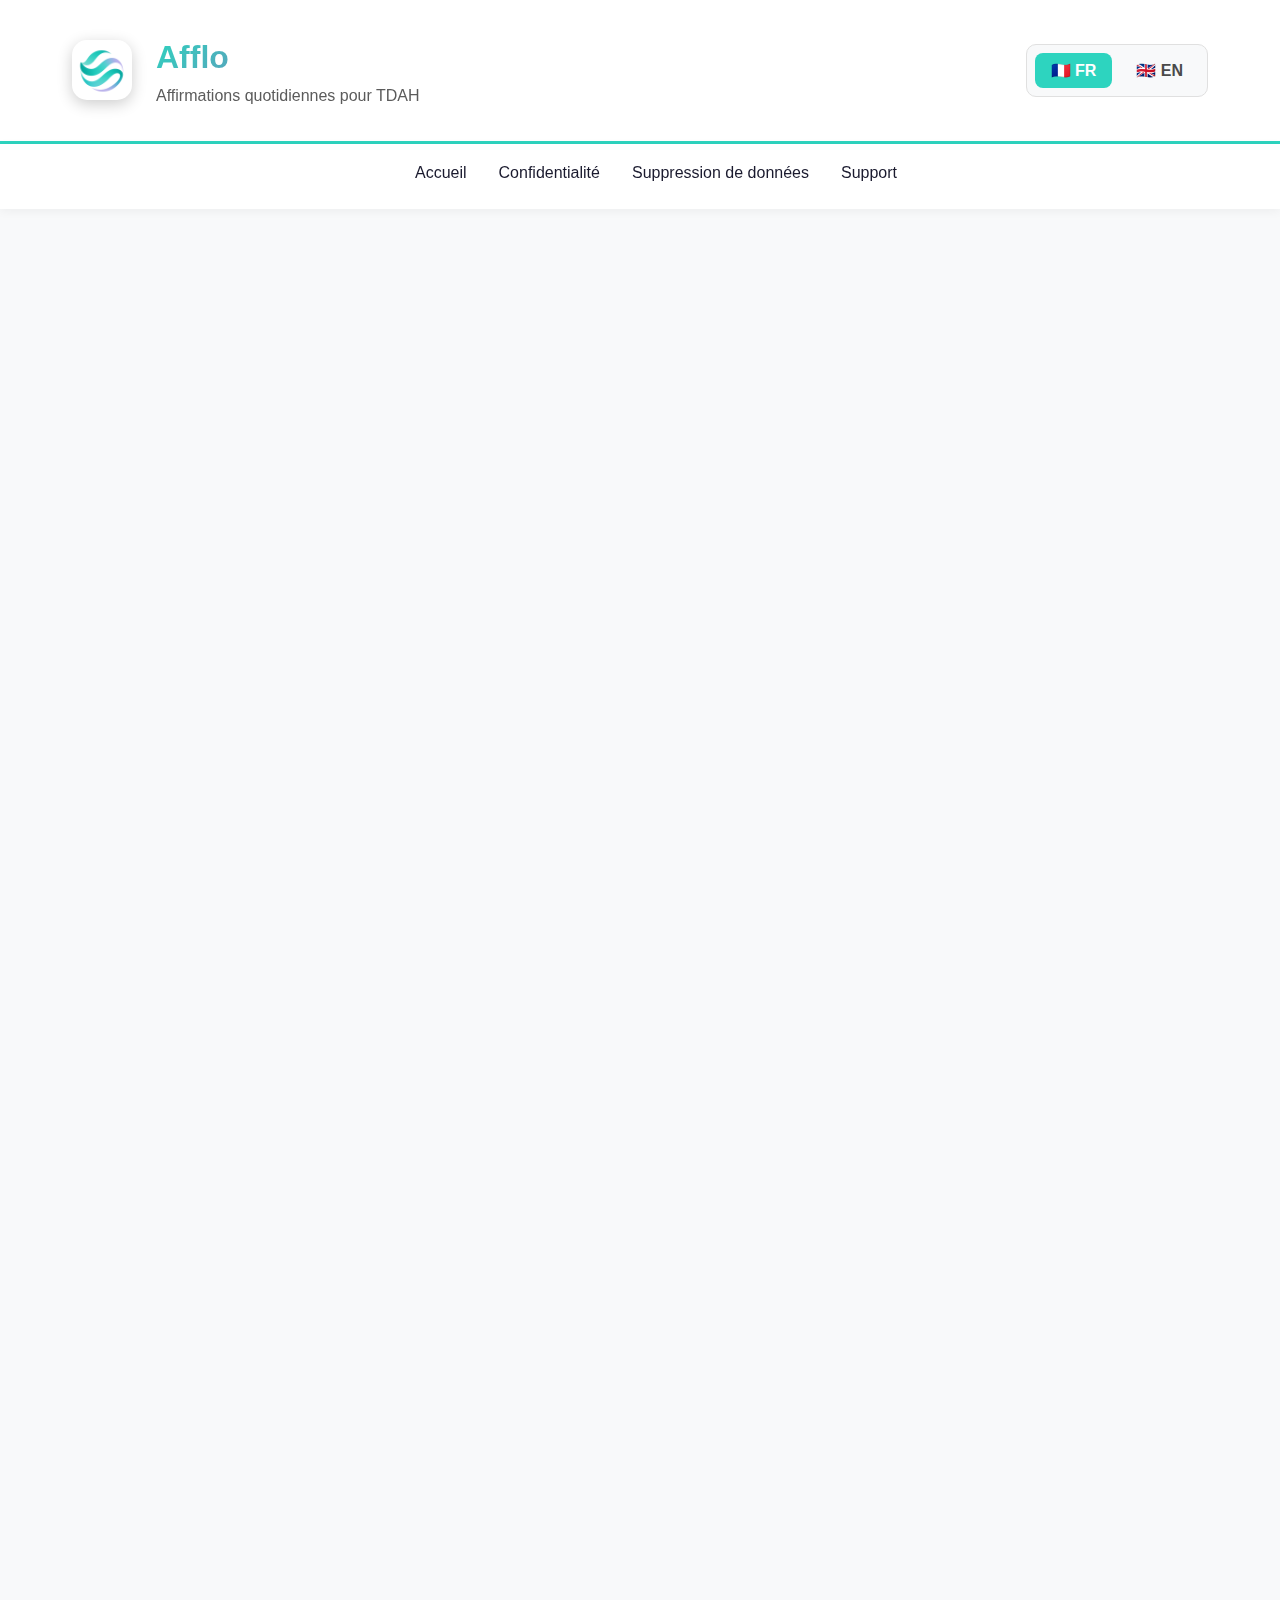
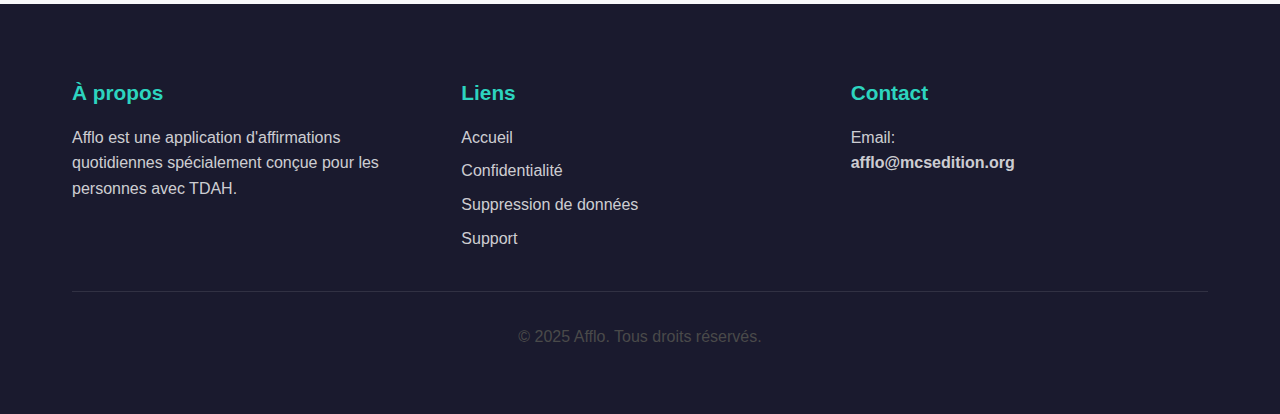
<file: index.html>
<!DOCTYPE html>
<html lang="fr">
<head>
    <meta charset="UTF-8">
    <meta name="viewport" content="width=device-width, initial-scale=1.0">
    <title>Afflo - Affirmations quotidiennes pour TDAH</title>
    <meta name="description" content="Afflo est une application d'affirmations quotidiennes spécialement conçue pour les personnes avec TDAH.">
    <link rel="stylesheet" href="assets/css/style.css">
    <link rel="icon" type="image/png" href="assets/images/logo.png">
</head>
<body>
    <header>
        <div class="container">
            <div class="header-content">
                <div class="logo-section">
                    <img src="assets/images/logo.png" alt="Afflo Logo" class="logo">
                    <div>
                        <h1 class="app-name">Afflo</h1>
                        <p class="tagline" data-i18n="tagline">Affirmations quotidiennes pour TDAH</p>
                    </div>
                </div>
                <div class="lang-switcher">
                    <button class="lang-btn active" data-lang="fr">🇫🇷 FR</button>
                    <button class="lang-btn" data-lang="en">🇬🇧 EN</button>
                </div>
            </div>
        </div>
    </header>

    <nav>
        <ul>
            <li><a href="index.html" data-i18n="nav_home">Accueil</a></li>
            <li><a href="privacy.html" data-i18n="nav_privacy">Confidentialité</a></li>
            <li><a href="data-deletion.html" data-i18n="nav_data_deletion">Suppression de données</a></li>
            <li><a href="support.html" data-i18n="nav_support">Support</a></li>
        </ul>
    </nav>

    <main>
        <div class="container">
            <div class="content-section lang-loading" id="main-content">
                <!-- French Content -->
                <div class="lang-content" data-lang="fr">
                    <h1>Bienvenue sur Afflo 💙</h1>
                    <p>Afflo est votre compagnon quotidien d'affirmations positives, spécialement conçu pour les personnes avec TDAH.</p>

                    <div class="cards-grid">
                        <div class="card">
                            <div class="card-icon">✨</div>
                            <h3>2000+ Affirmations</h3>
                            <p>Plus de 2000 affirmations validées par la recherche ADHD, disponibles en français et anglais.</p>
                        </div>
                        <div class="card">
                            <div class="card-icon">🎯</div>
                            <h3>10 Catégories</h3>
                            <p>Auto-compassion, gestion du temps, régulation émotionnelle, et bien plus encore.</p>
                        </div>
                        <div class="card">
                            <div class="card-icon">🔔</div>
                            <h3>Notifications</h3>
                            <p>Recevez vos affirmations au bon moment, quand vous en avez besoin.</p>
                        </div>
                        <div class="card">
                            <div class="card-icon">⭐</div>
                            <h3>Favoris</h3>
                            <p>Sauvegardez vos affirmations préférées pour y revenir facilement.</p>
                        </div>
                        <div class="card">
                            <div class="card-icon">📊</div>
                            <h3>Progression</h3>
                            <p>Suivez votre parcours et célébrez vos petites victoires quotidiennes.</p>
                        </div>
                        <div class="card">
                            <div class="card-icon">🔒</div>
                            <h3>Privé & Sécurisé</h3>
                            <p>Vos données sont cryptées et ne sont jamais partagées avec des tiers.</p>
                        </div>
                    </div>

                    <div class="highlight-box" style="margin-top: 3rem;">
                        <h2>📱 Téléchargez Afflo</h2>
                        <p>Disponible sur iOS et Android. Commencez votre parcours de bien-être dès aujourd'hui.</p>
                        <div style="display: flex; gap: 1rem; margin-top: 1.5rem; flex-wrap: wrap;">
                            <a href="#" class="btn">📱 App Store</a>
                            <a href="#" class="btn">🤖 Google Play</a>
                        </div>
                    </div>
                </div>

                <!-- English Content -->
                <div class="lang-content" data-lang="en" style="display: none;">
                    <h1>Welcome to Afflo 💙</h1>
                    <p>Afflo is your daily companion for positive affirmations, specifically designed for people with ADHD.</p>

                    <div class="cards-grid">
                        <div class="card">
                            <div class="card-icon">✨</div>
                            <h3>2000+ Affirmations</h3>
                            <p>Over 2000 research-validated ADHD affirmations, available in French and English.</p>
                        </div>
                        <div class="card">
                            <div class="card-icon">🎯</div>
                            <h3>10 Categories</h3>
                            <p>Self-compassion, time management, emotional regulation, and much more.</p>
                        </div>
                        <div class="card">
                            <div class="card-icon">🔔</div>
                            <h3>Notifications</h3>
                            <p>Receive your affirmations at the right time, when you need them.</p>
                        </div>
                        <div class="card">
                            <div class="card-icon">⭐</div>
                            <h3>Favorites</h3>
                            <p>Save your favorite affirmations to easily come back to them.</p>
                        </div>
                        <div class="card">
                            <div class="card-icon">📊</div>
                            <h3>Progress</h3>
                            <p>Track your journey and celebrate your daily small victories.</p>
                        </div>
                        <div class="card">
                            <div class="card-icon">🔒</div>
                            <h3>Private & Secure</h3>
                            <p>Your data is encrypted and never shared with third parties.</p>
                        </div>
                    </div>

                    <div class="highlight-box" style="margin-top: 3rem;">
                        <h2>📱 Download Afflo</h2>
                        <p>Available on iOS and Android. Start your wellness journey today.</p>
                        <div style="display: flex; gap: 1rem; margin-top: 1.5rem; flex-wrap: wrap;">
                            <a href="#" class="btn">📱 App Store</a>
                            <a href="#" class="btn">🤖 Google Play</a>
                        </div>
                    </div>
                </div>
            </div>
        </div>
    </main>

    <footer>
        <div class="container">
            <div class="footer-content">
                <div class="footer-section">
                    <h3 data-i18n="footer_about">À propos</h3>
                    <p data-i18n="footer_about_text">Afflo est une application d'affirmations quotidiennes spécialement conçue pour les personnes avec TDAH.</p>
                </div>
                <div class="footer-section">
                    <h3 data-i18n="footer_links">Liens</h3>
                    <a href="index.html" data-i18n="nav_home">Accueil</a>
                    <a href="privacy.html" data-i18n="nav_privacy">Confidentialité</a>
                    <a href="data-deletion.html" data-i18n="nav_data_deletion">Suppression de données</a>
                    <a href="support.html" data-i18n="nav_support">Support</a>
                </div>
                <div class="footer-section">
                    <h3 data-i18n="footer_contact">Contact</h3>
                    <p><span data-i18n="footer_email">Email</span>: <a href="mailto:afflo@mcsedition.org" class="contact-email">afflo@mcsedition.org</a></p>
                </div>
            </div>
            <div class="footer-bottom">
                <p>&copy; 2025 Afflo. <span data-i18n="footer_rights">Tous droits réservés.</span></p>
            </div>
        </div>
    </footer>

    <script src="assets/js/lang.js"></script>
    <script>
        // Handle language-specific content visibility
        document.addEventListener('languageChanged', (e) => {
            const lang = e.detail.lang;
            document.querySelectorAll('.lang-content').forEach(content => {
                content.style.display = content.dataset.lang === lang ? 'block' : 'none';
            });
        });

        // Initialize on load
        const initialLang = localStorage.getItem('afflo_lang') || 'fr';
        document.querySelectorAll('.lang-content').forEach(content => {
            content.style.display = content.dataset.lang === initialLang ? 'block' : 'none';
        });
    </script>
</body>
</html>
</file>
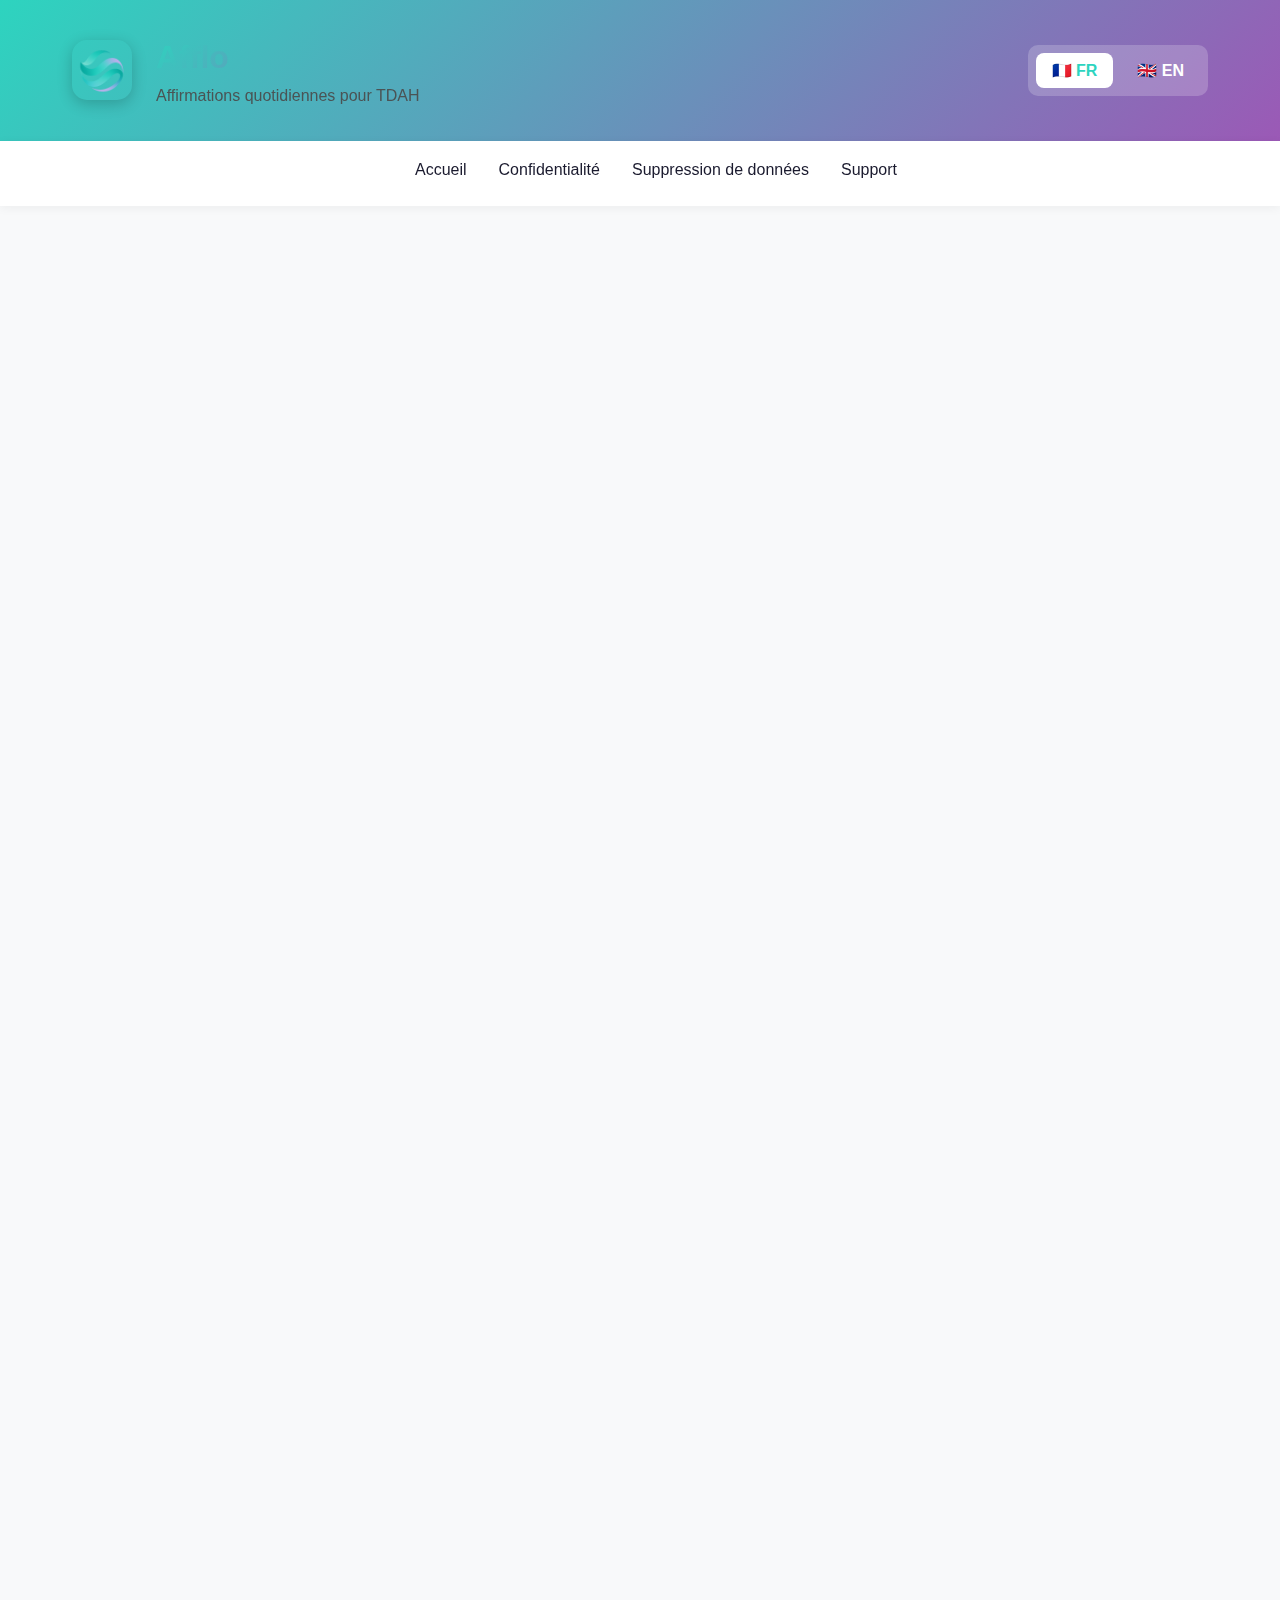
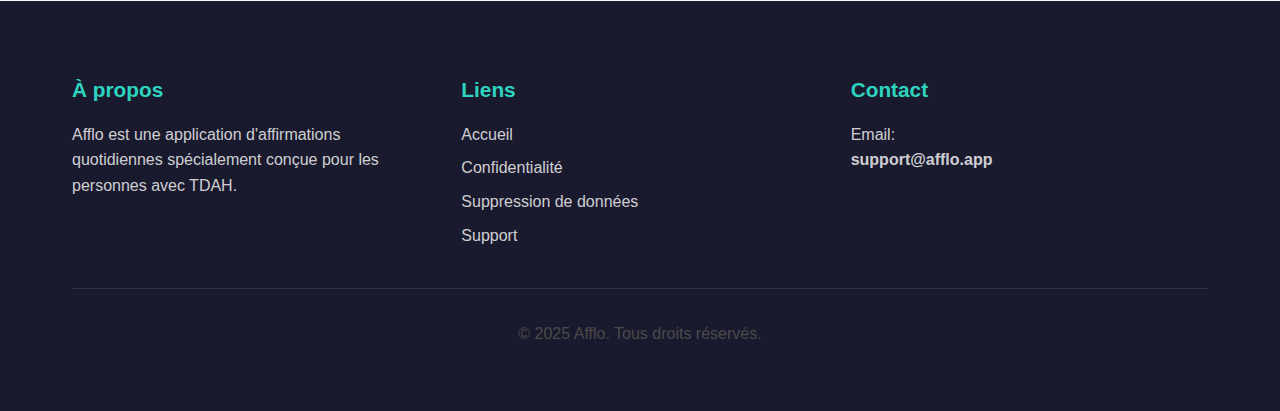
<file: github_pages copie/index.html>
<!DOCTYPE html>
<html lang="fr">
<head>
    <meta charset="UTF-8">
    <meta name="viewport" content="width=device-width, initial-scale=1.0">
    <title>Afflo - Affirmations quotidiennes pour TDAH</title>
    <meta name="description" content="Afflo est une application d'affirmations quotidiennes spécialement conçue pour les personnes avec TDAH.">
    <link rel="stylesheet" href="assets/css/style.css">
    <link rel="icon" type="image/png" href="assets/images/logo.png">
</head>
<body>
    <header>
        <div class="container">
            <div class="header-content">
                <div class="logo-section">
                    <img src="assets/images/logo.png" alt="Afflo Logo" class="logo">
                    <div>
                        <h1 class="app-name">Afflo</h1>
                        <p class="tagline" data-i18n="tagline">Affirmations quotidiennes pour TDAH</p>
                    </div>
                </div>
                <div class="lang-switcher">
                    <button class="lang-btn active" data-lang="fr">🇫🇷 FR</button>
                    <button class="lang-btn" data-lang="en">🇬🇧 EN</button>
                </div>
            </div>
        </div>
    </header>

    <nav>
        <ul>
            <li><a href="index.html" data-i18n="nav_home">Accueil</a></li>
            <li><a href="privacy.html" data-i18n="nav_privacy">Confidentialité</a></li>
            <li><a href="data-deletion.html" data-i18n="nav_data_deletion">Suppression de données</a></li>
            <li><a href="support.html" data-i18n="nav_support">Support</a></li>
        </ul>
    </nav>

    <main>
        <div class="container">
            <div class="content-section lang-loading" id="main-content">
                <!-- French Content -->
                <div class="lang-content" data-lang="fr">
                    <h1>Bienvenue sur Afflo 💙</h1>
                    <p>Afflo est votre compagnon quotidien d'affirmations positives, spécialement conçu pour les personnes avec TDAH.</p>

                    <div class="cards-grid">
                        <div class="card">
                            <div class="card-icon">✨</div>
                            <h3>2000+ Affirmations</h3>
                            <p>Plus de 2000 affirmations validées par la recherche ADHD, disponibles en français et anglais.</p>
                        </div>
                        <div class="card">
                            <div class="card-icon">🎯</div>
                            <h3>10 Catégories</h3>
                            <p>Auto-compassion, gestion du temps, régulation émotionnelle, et bien plus encore.</p>
                        </div>
                        <div class="card">
                            <div class="card-icon">🔔</div>
                            <h3>Notifications</h3>
                            <p>Recevez vos affirmations au bon moment, quand vous en avez besoin.</p>
                        </div>
                        <div class="card">
                            <div class="card-icon">⭐</div>
                            <h3>Favoris</h3>
                            <p>Sauvegardez vos affirmations préférées pour y revenir facilement.</p>
                        </div>
                        <div class="card">
                            <div class="card-icon">📊</div>
                            <h3>Progression</h3>
                            <p>Suivez votre parcours et célébrez vos petites victoires quotidiennes.</p>
                        </div>
                        <div class="card">
                            <div class="card-icon">🔒</div>
                            <h3>Privé & Sécurisé</h3>
                            <p>Vos données sont cryptées et ne sont jamais partagées avec des tiers.</p>
                        </div>
                    </div>

                    <div class="highlight-box" style="margin-top: 3rem;">
                        <h2>📱 Téléchargez Afflo</h2>
                        <p>Disponible sur iOS et Android. Commencez votre parcours de bien-être dès aujourd'hui.</p>
                        <div style="display: flex; gap: 1rem; margin-top: 1.5rem; flex-wrap: wrap;">
                            <a href="#" class="btn">📱 App Store</a>
                            <a href="#" class="btn">🤖 Google Play</a>
                        </div>
                    </div>
                </div>

                <!-- English Content -->
                <div class="lang-content" data-lang="en" style="display: none;">
                    <h1>Welcome to Afflo 💙</h1>
                    <p>Afflo is your daily companion for positive affirmations, specifically designed for people with ADHD.</p>

                    <div class="cards-grid">
                        <div class="card">
                            <div class="card-icon">✨</div>
                            <h3>2000+ Affirmations</h3>
                            <p>Over 2000 research-validated ADHD affirmations, available in French and English.</p>
                        </div>
                        <div class="card">
                            <div class="card-icon">🎯</div>
                            <h3>10 Categories</h3>
                            <p>Self-compassion, time management, emotional regulation, and much more.</p>
                        </div>
                        <div class="card">
                            <div class="card-icon">🔔</div>
                            <h3>Notifications</h3>
                            <p>Receive your affirmations at the right time, when you need them.</p>
                        </div>
                        <div class="card">
                            <div class="card-icon">⭐</div>
                            <h3>Favorites</h3>
                            <p>Save your favorite affirmations to easily come back to them.</p>
                        </div>
                        <div class="card">
                            <div class="card-icon">📊</div>
                            <h3>Progress</h3>
                            <p>Track your journey and celebrate your daily small victories.</p>
                        </div>
                        <div class="card">
                            <div class="card-icon">🔒</div>
                            <h3>Private & Secure</h3>
                            <p>Your data is encrypted and never shared with third parties.</p>
                        </div>
                    </div>

                    <div class="highlight-box" style="margin-top: 3rem;">
                        <h2>📱 Download Afflo</h2>
                        <p>Available on iOS and Android. Start your wellness journey today.</p>
                        <div style="display: flex; gap: 1rem; margin-top: 1.5rem; flex-wrap: wrap;">
                            <a href="#" class="btn">📱 App Store</a>
                            <a href="#" class="btn">🤖 Google Play</a>
                        </div>
                    </div>
                </div>
            </div>
        </div>
    </main>

    <footer>
        <div class="container">
            <div class="footer-content">
                <div class="footer-section">
                    <h3 data-i18n="footer_about">À propos</h3>
                    <p data-i18n="footer_about_text">Afflo est une application d'affirmations quotidiennes spécialement conçue pour les personnes avec TDAH.</p>
                </div>
                <div class="footer-section">
                    <h3 data-i18n="footer_links">Liens</h3>
                    <a href="index.html" data-i18n="nav_home">Accueil</a>
                    <a href="privacy.html" data-i18n="nav_privacy">Confidentialité</a>
                    <a href="data-deletion.html" data-i18n="nav_data_deletion">Suppression de données</a>
                    <a href="support.html" data-i18n="nav_support">Support</a>
                </div>
                <div class="footer-section">
                    <h3 data-i18n="footer_contact">Contact</h3>
                    <p><span data-i18n="footer_email">Email</span>: <a href="mailto:support@afflo.app" class="contact-email">support@afflo.app</a></p>
                </div>
            </div>
            <div class="footer-bottom">
                <p>&copy; 2025 Afflo. <span data-i18n="footer_rights">Tous droits réservés.</span></p>
            </div>
        </div>
    </footer>

    <script src="assets/js/lang.js"></script>
    <script>
        // Handle language-specific content visibility
        document.addEventListener('languageChanged', (e) => {
            const lang = e.detail.lang;
            document.querySelectorAll('.lang-content').forEach(content => {
                content.style.display = content.dataset.lang === lang ? 'block' : 'none';
            });
        });

        // Initialize on load
        const initialLang = localStorage.getItem('afflo_lang') || 'fr';
        document.querySelectorAll('.lang-content').forEach(content => {
            content.style.display = content.dataset.lang === initialLang ? 'block' : 'none';
        });
    </script>
</body>
</html>
</file>
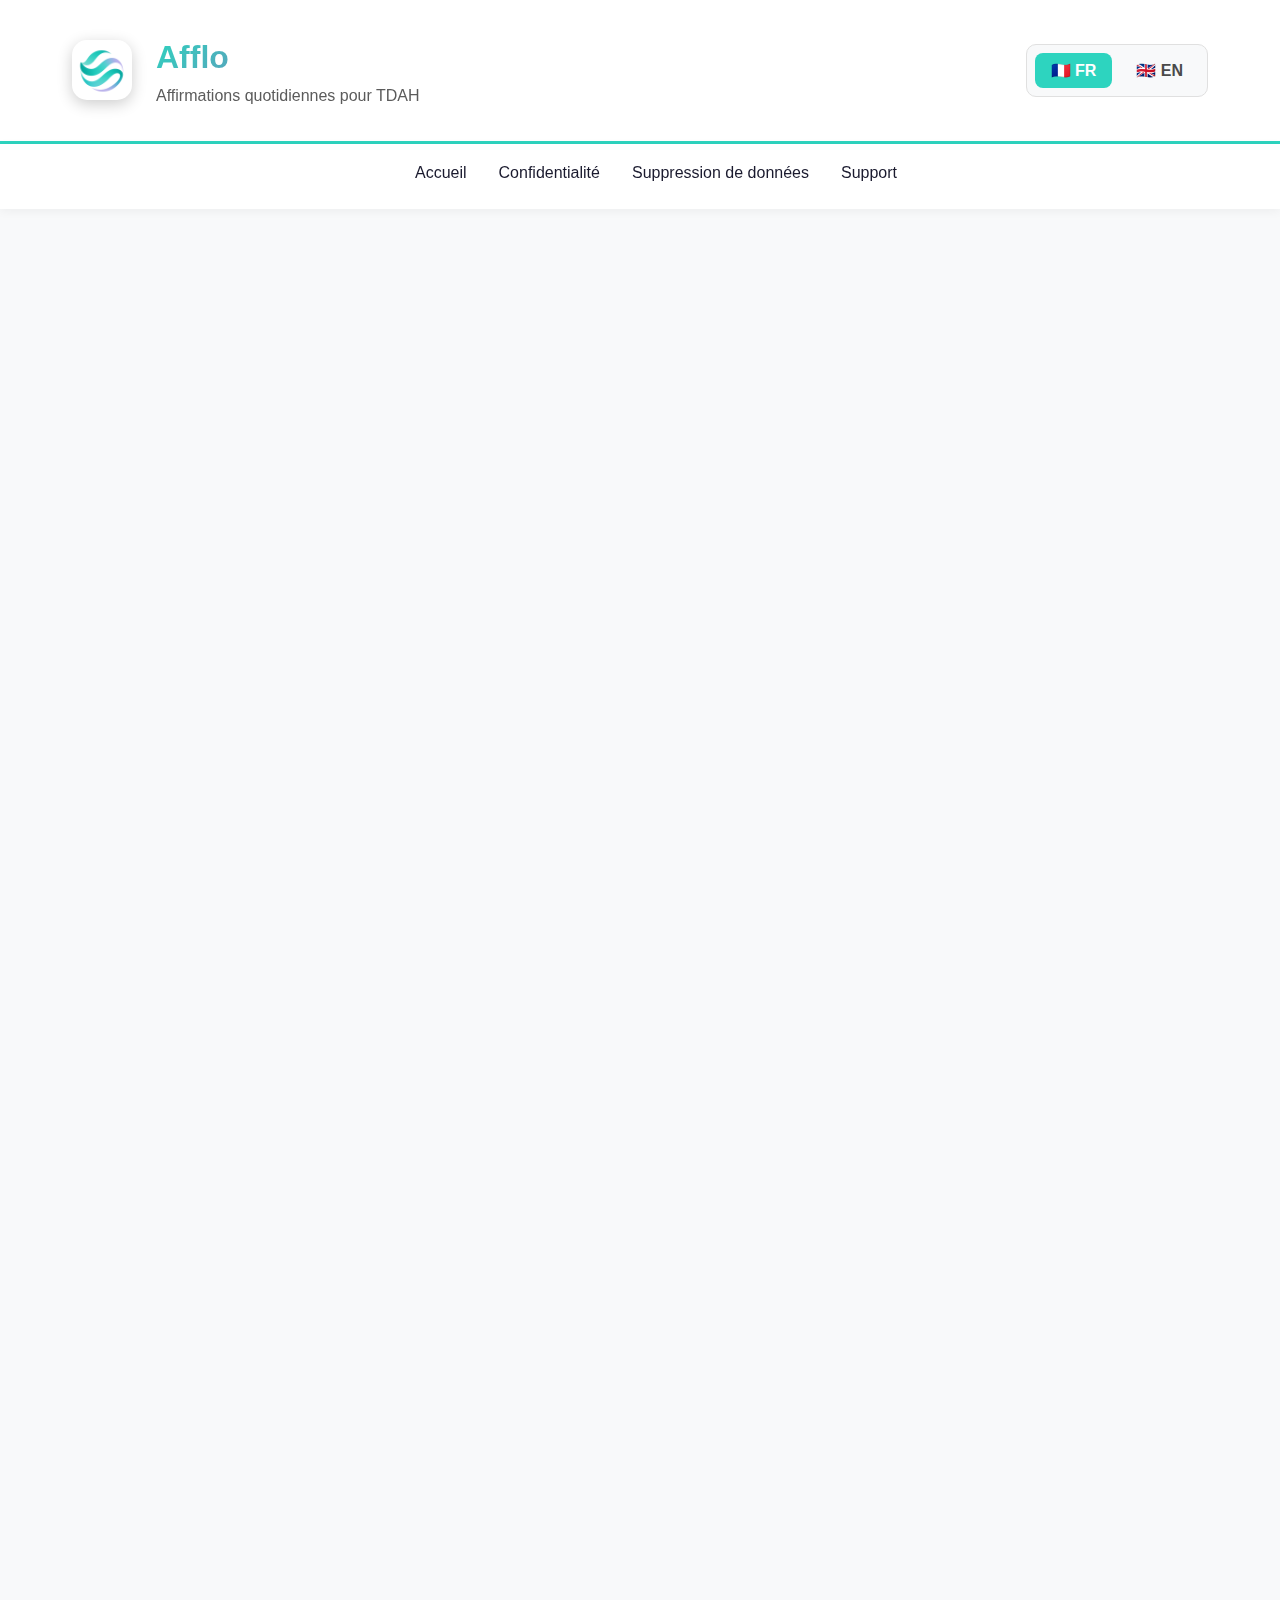
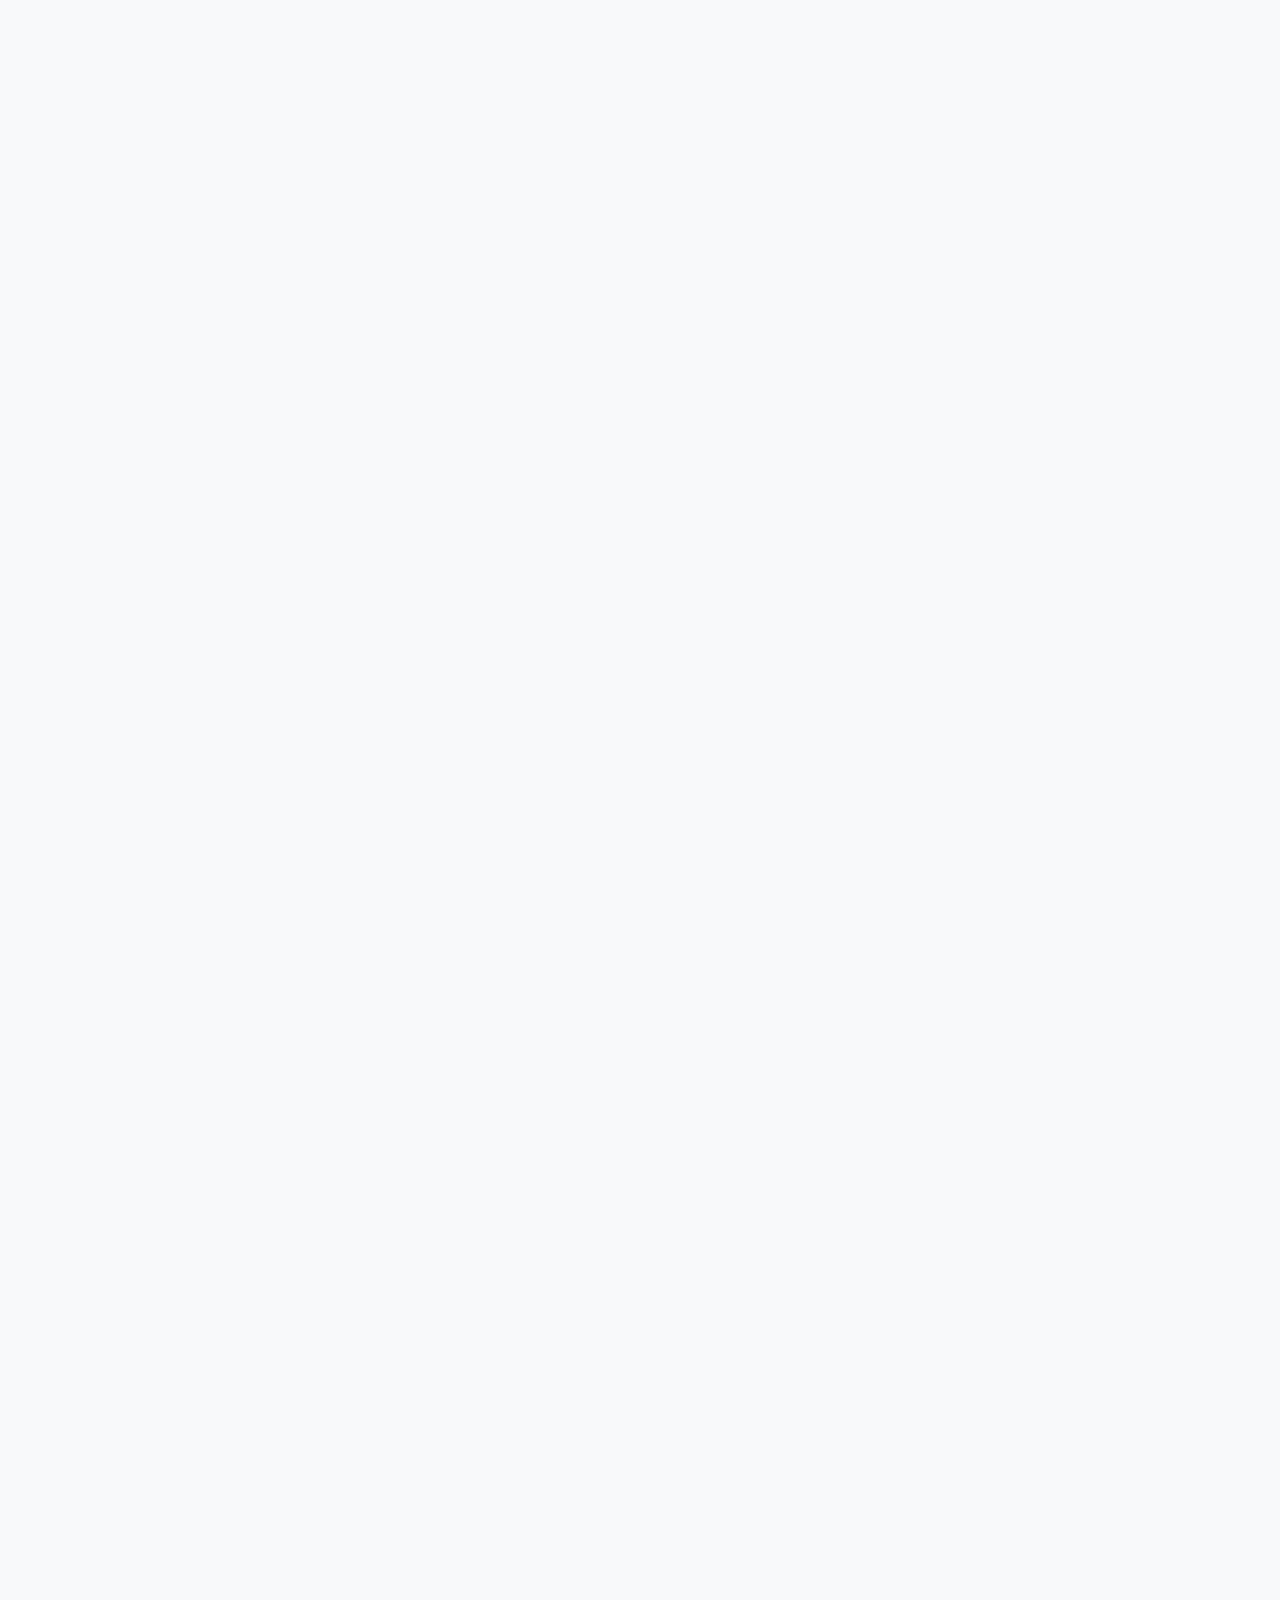
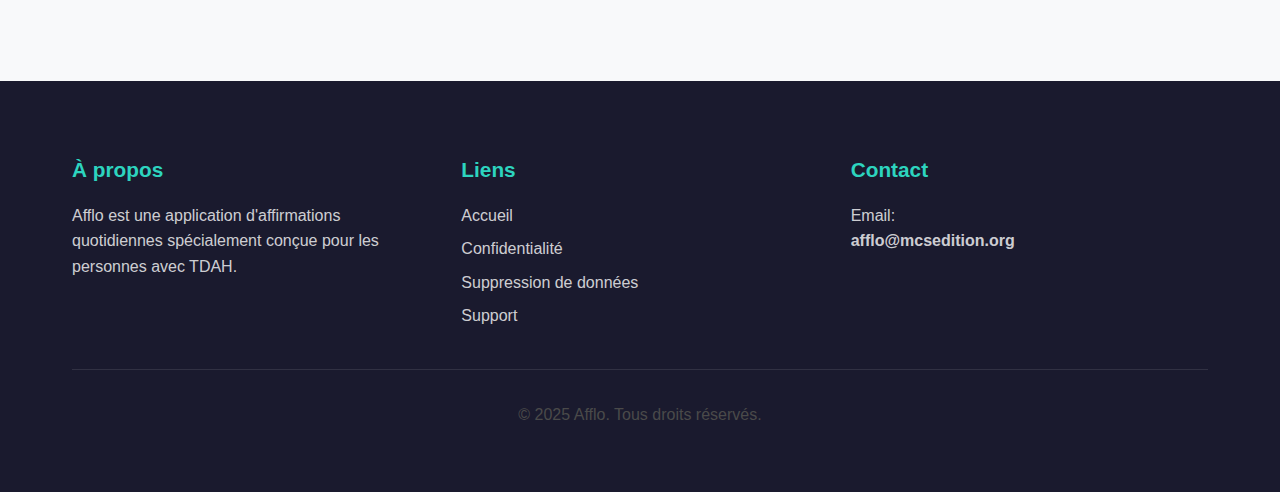
<file: data-deletion.html>
<!DOCTYPE html>
<html lang="fr">
<head>
    <meta charset="UTF-8">
    <meta name="viewport" content="width=device-width, initial-scale=1.0">
    <title>Suppression de données - Afflo</title>
    <meta name="description" content="Instructions pour supprimer votre compte et vos données de l'application Afflo.">
    <link rel="stylesheet" href="assets/css/style.css">
    <link rel="icon" type="image/png" href="assets/images/logo.png">
</head>
<body>
    <header>
        <div class="container">
            <div class="header-content">
                <div class="logo-section">
                    <img src="assets/images/logo.png" alt="Afflo Logo" class="logo">
                    <div>
                        <h1 class="app-name">Afflo</h1>
                        <p class="tagline" data-i18n="tagline">Affirmations quotidiennes pour TDAH</p>
                    </div>
                </div>
                <div class="lang-switcher">
                    <button class="lang-btn active" data-lang="fr">🇫🇷 FR</button>
                    <button class="lang-btn" data-lang="en">🇬🇧 EN</button>
                </div>
            </div>
        </div>
    </header>

    <nav>
        <ul>
            <li><a href="index.html" data-i18n="nav_home">Accueil</a></li>
            <li><a href="privacy.html" data-i18n="nav_privacy">Confidentialité</a></li>
            <li><a href="data-deletion.html" data-i18n="nav_data_deletion">Suppression de données</a></li>
            <li><a href="support.html" data-i18n="nav_support">Support</a></li>
        </ul>
    </nav>

    <main>
        <div class="container">
            <div class="content-section lang-loading">
                <!-- French Content -->
                <div class="lang-content" data-lang="fr">
                    <h1>Suppression de compte et de données</h1>
                    <p><em>Dernière mise à jour : 16 novembre 2025</em></p>

                    <div class="highlight-box">
                        <p><strong>⚠️ Important :</strong> La suppression de votre compte est <strong>définitive et irréversible</strong>. Toutes vos données seront supprimées de manière permanente.</p>
                    </div>

                    <h2>📱 Suppression depuis l'application (Recommandé)</h2>
                    <p>Le moyen le plus simple et le plus rapide de supprimer votre compte est directement depuis l'app Afflo :</p>

                    <h3>Étapes :</h3>
                    <ol>
                        <li>Ouvrez l'application <strong>Afflo</strong></li>
                        <li>Allez dans <strong>Profil</strong> (icône en bas à droite)</li>
                        <li>Descendez jusqu'à la section <strong>"Compte"</strong></li>
                        <li>Appuyez sur <strong>"Supprimer mon compte"</strong></li>
                        <li>Lisez attentivement l'avertissement</li>
                        <li>Confirmez en appuyant sur <strong>"Supprimer définitivement"</strong></li>
                    </ol>

                    <div class="highlight-box">
                        <p><strong>🔒 Note de sécurité :</strong> Pour des raisons de sécurité, si votre dernière connexion date de plus de 5 minutes, nous vous demanderons de vous reconnecter avant de supprimer votre compte.</p>
                    </div>

                    <h2>📧 Suppression par email</h2>
                    <p>Si vous ne pouvez pas accéder à l'app, vous pouvez demander la suppression par email :</p>

                    <h3>Procédure :</h3>
                    <ol>
                        <li>Envoyez un email à <a href="mailto:afflo@mcsedition.org" class="contact-email">afflo@mcsedition.org</a></li>
                        <li>Utilisez l'adresse email associée à votre compte Afflo</li>
                        <li>Objet : <strong>"Demande de suppression de compte"</strong></li>
                        <li>Dans le corps de l'email, incluez :
                            <ul>
                                <li>Votre adresse email de compte</li>
                                <li>Confirmation que vous souhaitez supprimer définitivement votre compte</li>
                            </ul>
                        </li>
                    </ol>

                    <p><strong>Délai de traitement :</strong> Votre demande sera traitée dans un délai maximum de <strong>7 jours ouvrables</strong>. Vous recevrez un email de confirmation une fois la suppression effectuée.</p>

                    <h2>🗑️ Données supprimées</h2>
                    <p>Lorsque vous supprimez votre compte, les données suivantes sont <strong>définitivement supprimées</strong> :</p>
                    <ul>
                        <li>✅ Votre compte utilisateur</li>
                        <li>✅ Votre adresse email</li>
                        <li>✅ Vos paramètres et préférences</li>
                        <li>✅ Vos affirmations favorites</li>
                        <li>✅ Votre historique de progression</li>
                        <li>✅ Vos statistiques d'utilisation</li>
                        <li>✅ Vos préférences de notification</li>
                        <li>✅ Token FCM (notifications push)</li>
                        <li>✅ Toute autre donnée personnelle associée à votre compte</li>
                    </ul>

                    <h2>⏱️ Délais de suppression</h2>
                    <table style="width: 100%; border-collapse: collapse; margin: 2rem 0;">
                        <thead>
                            <tr style="background: var(--primary-teal); color: white;">
                                <th style="padding: 1rem; text-align: left;">Méthode</th>
                                <th style="padding: 1rem; text-align: left;">Délai</th>
                            </tr>
                        </thead>
                        <tbody>
                            <tr style="border-bottom: 1px solid var(--border-color);">
                                <td style="padding: 1rem;">Suppression depuis l'app</td>
                                <td style="padding: 1rem;"><strong>Immédiat</strong></td>
                            </tr>
                            <tr style="border-bottom: 1px solid var(--border-color);">
                                <td style="padding: 1rem;">Demande par email</td>
                                <td style="padding: 1rem;"><strong>Maximum 7 jours ouvrables</strong></td>
                            </tr>
                        </tbody>
                    </table>

                    <h2>🔄 Que se passe-t-il après la suppression ?</h2>
                    <ul>
                        <li>Votre compte est <strong>immédiatement désactivé</strong></li>
                        <li>Vous êtes automatiquement déconnecté de tous vos appareils</li>
                        <li>Vos données sont <strong>supprimées définitivement</strong> de nos serveurs</li>
                        <li>Vous ne pouvez plus vous reconnecter avec ce compte</li>
                        <li>Vos notifications push sont automatiquement arrêtées</li>
                    </ul>

                    <div class="highlight-box">
                        <h3>💡 Vous changez d'avis ?</h3>
                        <p>Si vous supprimez votre compte par erreur, vous pouvez créer un nouveau compte, mais <strong>vous ne pourrez pas récupérer vos anciennes données</strong> (favoris, progression, etc.).</p>
                    </div>

                    <h2>📞 Besoin d'aide ?</h2>
                    <p>Si vous rencontrez des problèmes pour supprimer votre compte, contactez notre équipe de support :</p>
                    <ul>
                        <li><strong>Email</strong> : <a href="mailto:afflo@mcsedition.org" class="contact-email">afflo@mcsedition.org</a></li>
                        <li><strong>Page de support</strong> : <a href="support.html">Contactez-nous</a></li>
                    </ul>

                    <h2>🛡️ Vos droits (RGPD)</h2>
                    <p>Conformément au RGPD, vous avez le droit à l'effacement de vos données personnelles ("droit à l'oubli"). Cette page explique comment exercer ce droit. Pour plus d'informations sur vos droits, consultez notre <a href="privacy.html">Politique de confidentialité</a>.</p>
                </div>

                <!-- English Content -->
                <div class="lang-content" data-lang="en" style="display: none;">
                    <h1>Account and Data Deletion</h1>
                    <p><em>Last updated: November 16, 2025</em></p>

                    <div class="highlight-box">
                        <p><strong>⚠️ Important:</strong> Account deletion is <strong>permanent and irreversible</strong>. All your data will be permanently deleted.</p>
                    </div>

                    <h2>📱 Delete from the App (Recommended)</h2>
                    <p>The easiest and fastest way to delete your account is directly from the Afflo app:</p>

                    <h3>Steps:</h3>
                    <ol>
                        <li>Open the <strong>Afflo</strong> app</li>
                        <li>Go to <strong>Profile</strong> (bottom right icon)</li>
                        <li>Scroll down to the <strong>"Account"</strong> section</li>
                        <li>Tap <strong>"Delete my account"</strong></li>
                        <li>Read the warning carefully</li>
                        <li>Confirm by tapping <strong>"Delete permanently"</strong></li>
                    </ol>

                    <div class="highlight-box">
                        <p><strong>🔒 Security Note:</strong> For security reasons, if your last login was more than 5 minutes ago, we will ask you to log in again before deleting your account.</p>
                    </div>

                    <h2>📧 Delete via Email</h2>
                    <p>If you cannot access the app, you can request deletion by email:</p>

                    <h3>Procedure:</h3>
                    <ol>
                        <li>Send an email to <a href="mailto:afflo@mcsedition.org" class="contact-email">afflo@mcsedition.org</a></li>
                        <li>Use the email address associated with your Afflo account</li>
                        <li>Subject: <strong>"Account Deletion Request"</strong></li>
                        <li>In the email body, include:
                            <ul>
                                <li>Your account email address</li>
                                <li>Confirmation that you want to permanently delete your account</li>
                            </ul>
                        </li>
                    </ol>

                    <p><strong>Processing Time:</strong> Your request will be processed within <strong>7 business days</strong>. You will receive a confirmation email once the deletion is complete.</p>

                    <h2>🗑️ Data Deleted</h2>
                    <p>When you delete your account, the following data is <strong>permanently deleted</strong>:</p>
                    <ul>
                        <li>✅ Your user account</li>
                        <li>✅ Your email address</li>
                        <li>✅ Your settings and preferences</li>
                        <li>✅ Your favorite affirmations</li>
                        <li>✅ Your progress history</li>
                        <li>✅ Your usage statistics</li>
                        <li>✅ Your notification preferences</li>
                        <li>✅ FCM Token (push notifications)</li>
                        <li>✅ Any other personal data associated with your account</li>
                    </ul>

                    <h2>⏱️ Deletion Timeline</h2>
                    <table style="width: 100%; border-collapse: collapse; margin: 2rem 0;">
                        <thead>
                            <tr style="background: var(--primary-teal); color: white;">
                                <th style="padding: 1rem; text-align: left;">Method</th>
                                <th style="padding: 1rem; text-align: left;">Timeline</th>
                            </tr>
                        </thead>
                        <tbody>
                            <tr style="border-bottom: 1px solid var(--border-color);">
                                <td style="padding: 1rem;">Delete from app</td>
                                <td style="padding: 1rem;"><strong>Immediate</strong></td>
                            </tr>
                            <tr style="border-bottom: 1px solid var(--border-color);">
                                <td style="padding: 1rem;">Email request</td>
                                <td style="padding: 1rem;"><strong>Maximum 7 business days</strong></td>
                            </tr>
                        </tbody>
                    </table>

                    <h2>🔄 What Happens After Deletion?</h2>
                    <ul>
                        <li>Your account is <strong>immediately deactivated</strong></li>
                        <li>You are automatically logged out from all your devices</li>
                        <li>Your data is <strong>permanently deleted</strong> from our servers</li>
                        <li>You can no longer log in with this account</li>
                        <li>Your push notifications are automatically stopped</li>
                    </ul>

                    <div class="highlight-box">
                        <h3>💡 Changed Your Mind?</h3>
                        <p>If you delete your account by mistake, you can create a new account, but <strong>you will not be able to recover your old data</strong> (favorites, progress, etc.).</p>
                    </div>

                    <h2>📞 Need Help?</h2>
                    <p>If you encounter issues deleting your account, contact our support team:</p>
                    <ul>
                        <li><strong>Email</strong>: <a href="mailto:afflo@mcsedition.org" class="contact-email">afflo@mcsedition.org</a></li>
                        <li><strong>Support Page</strong>: <a href="support.html">Contact Us</a></li>
                    </ul>

                    <h2>🛡️ Your Rights (GDPR)</h2>
                    <p>Under GDPR, you have the right to erasure of your personal data ("right to be forgotten"). This page explains how to exercise this right. For more information about your rights, see our <a href="privacy.html">Privacy Policy</a>.</p>
                </div>
            </div>
        </div>
    </main>

    <footer>
        <div class="container">
            <div class="footer-content">
                <div class="footer-section">
                    <h3 data-i18n="footer_about">À propos</h3>
                    <p data-i18n="footer_about_text">Afflo est une application d'affirmations quotidiennes spécialement conçue pour les personnes avec TDAH.</p>
                </div>
                <div class="footer-section">
                    <h3 data-i18n="footer_links">Liens</h3>
                    <a href="index.html" data-i18n="nav_home">Accueil</a>
                    <a href="privacy.html" data-i18n="nav_privacy">Confidentialité</a>
                    <a href="data-deletion.html" data-i18n="nav_data_deletion">Suppression de données</a>
                    <a href="support.html" data-i18n="nav_support">Support</a>
                </div>
                <div class="footer-section">
                    <h3 data-i18n="footer_contact">Contact</h3>
                    <p><span data-i18n="footer_email">Email</span>: <a href="mailto:afflo@mcsedition.org" class="contact-email">afflo@mcsedition.org</a></p>
                </div>
            </div>
            <div class="footer-bottom">
                <p>&copy; 2025 Afflo. <span data-i18n="footer_rights">Tous droits réservés.</span></p>
            </div>
        </div>
    </footer>

    <script src="assets/js/lang.js"></script>
    <script>
        document.addEventListener('languageChanged', (e) => {
            const lang = e.detail.lang;
            document.querySelectorAll('.lang-content').forEach(content => {
                content.style.display = content.dataset.lang === lang ? 'block' : 'none';
            });
        });

        const initialLang = localStorage.getItem('afflo_lang') || 'fr';
        document.querySelectorAll('.lang-content').forEach(content => {
            content.style.display = content.dataset.lang === initialLang ? 'block' : 'none';
        });
    </script>
</body>
</html>
</file>
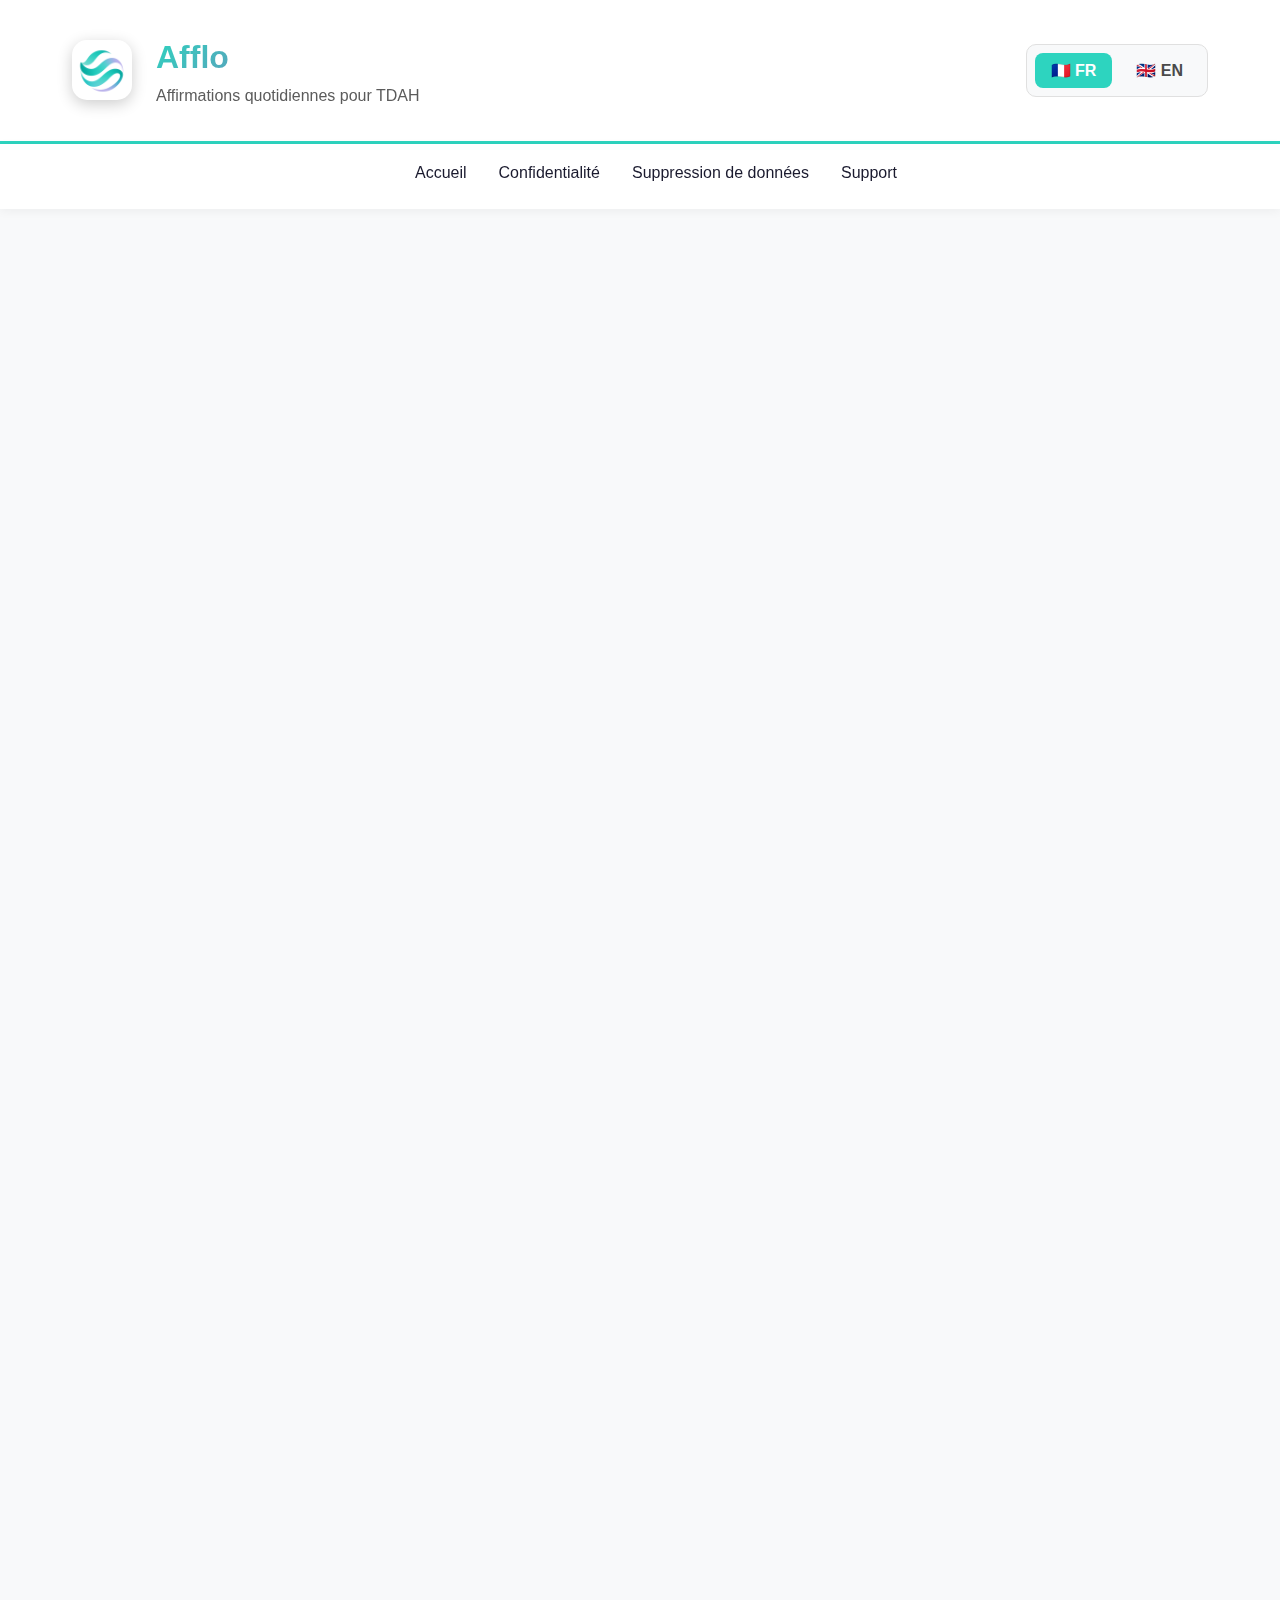
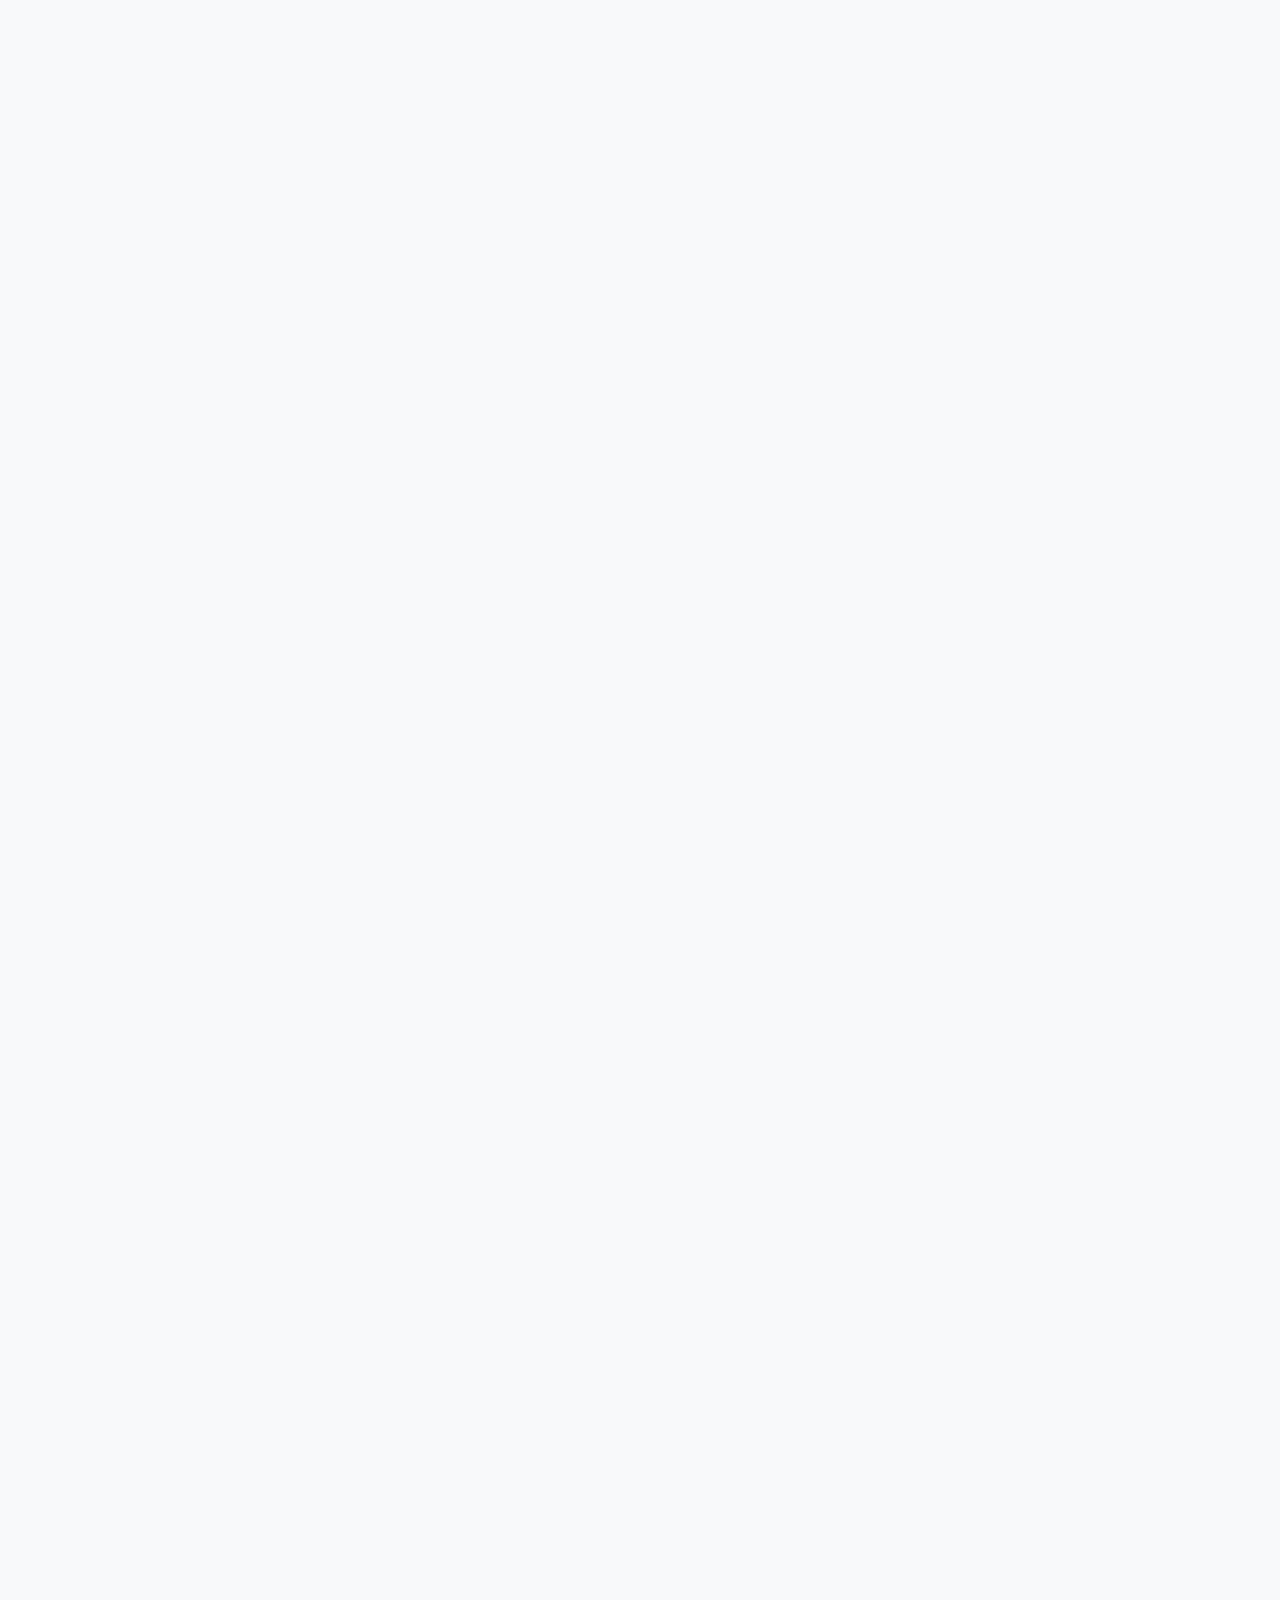
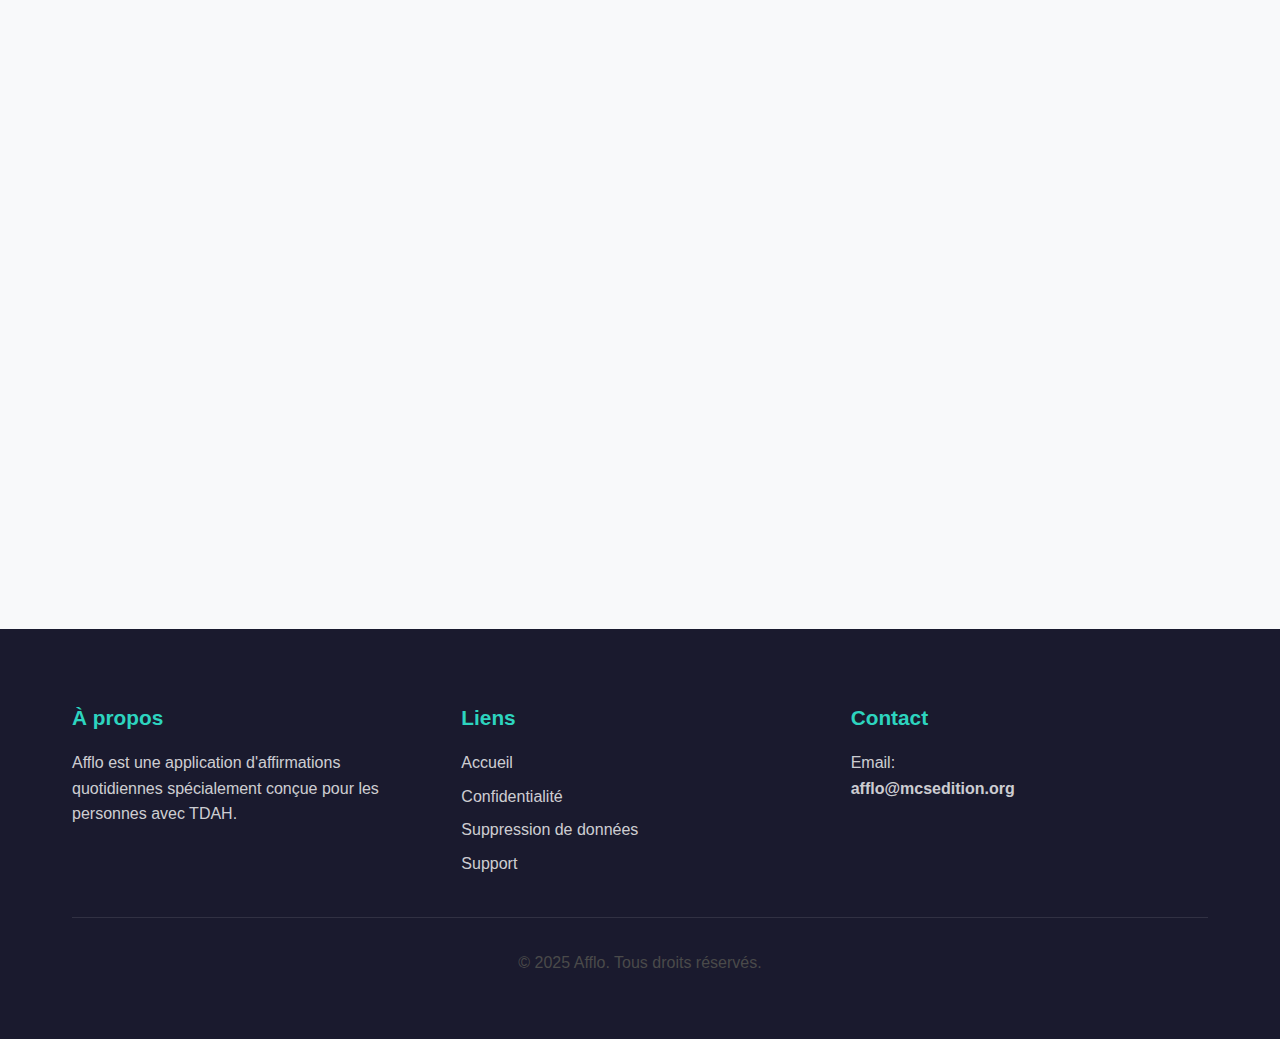
<file: privacy.html>
<!DOCTYPE html>
<html lang="fr">
<head>
    <meta charset="UTF-8">
    <meta name="viewport" content="width=device-width, initial-scale=1.0">
    <title>Politique de confidentialité - Afflo</title>
    <meta name="description" content="Politique de confidentialité de l'application Afflo.">
    <link rel="stylesheet" href="assets/css/style.css">
    <link rel="icon" type="image/png" href="assets/images/logo.png">
</head>
<body>
    <header>
        <div class="container">
            <div class="header-content">
                <div class="logo-section">
                    <img src="assets/images/logo.png" alt="Afflo Logo" class="logo">
                    <div>
                        <h1 class="app-name">Afflo</h1>
                        <p class="tagline" data-i18n="tagline">Affirmations quotidiennes pour TDAH</p>
                    </div>
                </div>
                <div class="lang-switcher">
                    <button class="lang-btn active" data-lang="fr">🇫🇷 FR</button>
                    <button class="lang-btn" data-lang="en">🇬🇧 EN</button>
                </div>
            </div>
        </div>
    </header>

    <nav>
        <ul>
            <li><a href="index.html" data-i18n="nav_home">Accueil</a></li>
            <li><a href="privacy.html" data-i18n="nav_privacy">Confidentialité</a></li>
            <li><a href="data-deletion.html" data-i18n="nav_data_deletion">Suppression de données</a></li>
            <li><a href="support.html" data-i18n="nav_support">Support</a></li>
        </ul>
    </nav>

    <main>
        <div class="container">
            <div class="content-section lang-loading">
                <!-- French Content -->
                <div class="lang-content" data-lang="fr">
                    <h1>Politique de confidentialité</h1>
                    <p><em>Dernière mise à jour : 16 novembre 2025</em></p>

                    <h2>1. Introduction</h2>
                    <p>Afflo ("nous", "notre", "nos") s'engage à protéger votre vie privée. Cette politique de confidentialité explique comment nous collectons, utilisons et protégeons vos informations personnelles lorsque vous utilisez notre application mobile Afflo.</p>

                    <h2>2. Informations que nous collectons</h2>
                    <h3>2.1 Informations de compte</h3>
                    <ul>
                        <li><strong>Email</strong> : Utilisé pour créer et gérer votre compte</li>
                        <li><strong>Nom d'utilisateur</strong> : Optionnel, pour personnaliser votre expérience</li>
                        <li><strong>Méthode d'authentification</strong> : Google Sign-In, Apple Sign-In, ou Email/Mot de passe</li>
                    </ul>

                    <h3>2.2 Données d'utilisation</h3>
                    <ul>
                        <li><strong>Affirmations favorites</strong> : Les affirmations que vous enregistrez</li>
                        <li><strong>Progression quotidienne</strong> : Votre utilisation de l'app (affirmations vues, temps passé)</li>
                        <li><strong>Paramètres de notification</strong> : Vos préférences pour les notifications</li>
                        <li><strong>Catégories préférées</strong> : Les catégories d'affirmations que vous activez</li>
                    </ul>

                    <h3>2.3 Données techniques</h3>
                    <ul>
                        <li><strong>Token FCM</strong> : Pour l'envoi des notifications push</li>
                        <li><strong>Version de l'app</strong> : Pour assurer la compatibilité</li>
                        <li><strong>Langue</strong> : Pour afficher le contenu dans votre langue</li>
                    </ul>

                    <h2>3. Comment nous utilisons vos informations</h2>
                    <p>Nous utilisons vos informations pour :</p>
                    <ul>
                        <li>Créer et gérer votre compte utilisateur</li>
                        <li>Synchroniser vos données entre vos appareils</li>
                        <li>Envoyer des notifications d'affirmations selon vos préférences</li>
                        <li>Personnaliser votre expérience dans l'app</li>
                        <li>Suivre votre progression et vos statistiques</li>
                        <li>Améliorer nos services et développer de nouvelles fonctionnalités</li>
                    </ul>

                    <h2>4. Stockage et sécurité des données</h2>
                    <h3>4.1 Infrastructure</h3>
                    <p>Vos données sont stockées sur <strong>Google Firebase</strong>, une plateforme cloud sécurisée conforme aux normes RGPD et certifiée ISO 27001.</p>

                    <h3>4.2 Sécurité</h3>
                    <ul>
                        <li><strong>Chiffrement en transit</strong> : Toutes les communications sont chiffrées via HTTPS/TLS</li>
                        <li><strong>Chiffrement au repos</strong> : Vos données sont chiffrées dans nos bases de données</li>
                        <li><strong>Authentification sécurisée</strong> : Firebase Authentication avec support Google et Apple</li>
                        <li><strong>Règles de sécurité Firestore</strong> : Accès strictement limité à vos propres données</li>
                    </ul>

                    <h2>5. Partage de données</h2>
                    <p><strong>Nous ne vendons jamais vos données personnelles.</strong></p>
                    <p>Nous partageons vos données uniquement avec :</p>
                    <ul>
                        <li><strong>Google Firebase</strong> : Pour l'hébergement et la synchronisation</li>
                        <li><strong>Apple/Google</strong> : Pour l'authentification (si vous utilisez Sign-In with Apple/Google)</li>
                    </ul>
                    <p>Nous ne partageons <strong>jamais</strong> vos données avec des tiers à des fins publicitaires ou marketing.</p>

                    <h2>6. Vos droits (RGPD)</h2>
                    <p>Conformément au RGPD, vous avez les droits suivants :</p>
                    <ul>
                        <li><strong>Droit d'accès</strong> : Consulter toutes les données que nous détenons sur vous</li>
                        <li><strong>Droit de rectification</strong> : Corriger vos informations personnelles</li>
                        <li><strong>Droit à l'effacement</strong> : Supprimer votre compte et toutes vos données (voir <a href="data-deletion.html">Suppression de données</a>)</li>
                        <li><strong>Droit à la portabilité</strong> : Exporter vos données dans un format lisible</li>
                        <li><strong>Droit d'opposition</strong> : Vous opposer au traitement de vos données</li>
                    </ul>
                    <p>Pour exercer ces droits, contactez-nous à : <a href="mailto:afflo@mcsedition.org" class="contact-email">afflo@mcsedition.org</a></p>

                    <h2>7. Conservation des données</h2>
                    <ul>
                        <li><strong>Compte actif</strong> : Vos données sont conservées tant que votre compte est actif</li>
                        <li><strong>Compte supprimé</strong> : Toutes vos données sont supprimées immédiatement et définitivement</li>
                        <li><strong>Logs techniques</strong> : Conservés maximum 30 jours pour le débogage</li>
                    </ul>

                    <h2>8. Cookies et technologies similaires</h2>
                    <p>L'application mobile Afflo <strong>n'utilise pas de cookies</strong>. Nous utilisons uniquement le stockage local de votre appareil pour :</p>
                    <ul>
                        <li>Sauvegarder vos paramètres de l'app</li>
                        <li>Cache des affirmations pour l'utilisation hors ligne</li>
                        <li>Préférences utilisateur (langue, thème)</li>
                    </ul>

                    <h2>9. Utilisateurs mineurs</h2>
                    <p>Afflo est destiné aux utilisateurs âgés de <strong>13 ans et plus</strong>. Nous ne collectons pas sciemment d'informations personnelles d'enfants de moins de 13 ans.</p>

                    <h2>10. Modifications de cette politique</h2>
                    <p>Nous pouvons mettre à jour cette politique de confidentialité. Les modifications seront publiées sur cette page avec une date de mise à jour révisée. Les changements importants vous seront notifiés via l'app.</p>

                    <h2>11. Contact</h2>
                    <p>Pour toute question concernant cette politique de confidentialité, contactez-nous :</p>
                    <ul>
                        <li><strong>Email</strong> : <a href="mailto:afflo@mcsedition.org" class="contact-email">afflo@mcsedition.org</a></li>
                        <li><strong>Support</strong> : <a href="support.html">Page de support</a></li>
                    </ul>

                    <div class="highlight-box">
                        <h3>🔒 Votre vie privée est notre priorité</h3>
                        <p>Chez Afflo, nous croyons que votre parcours de bien-être doit rester privé. Nous nous engageons à protéger vos données et à vous donner un contrôle total sur vos informations personnelles.</p>
                    </div>
                </div>

                <!-- English Content -->
                <div class="lang-content" data-lang="en" style="display: none;">
                    <h1>Privacy Policy</h1>
                    <p><em>Last updated: November 16, 2025</em></p>

                    <h2>1. Introduction</h2>
                    <p>Afflo ("we", "our", "us") is committed to protecting your privacy. This privacy policy explains how we collect, use, and protect your personal information when you use our Afflo mobile application.</p>

                    <h2>2. Information We Collect</h2>
                    <h3>2.1 Account Information</h3>
                    <ul>
                        <li><strong>Email</strong>: Used to create and manage your account</li>
                        <li><strong>Username</strong>: Optional, to personalize your experience</li>
                        <li><strong>Authentication Method</strong>: Google Sign-In, Apple Sign-In, or Email/Password</li>
                    </ul>

                    <h3>2.2 Usage Data</h3>
                    <ul>
                        <li><strong>Favorite Affirmations</strong>: The affirmations you save</li>
                        <li><strong>Daily Progress</strong>: Your app usage (affirmations viewed, time spent)</li>
                        <li><strong>Notification Settings</strong>: Your notification preferences</li>
                        <li><strong>Preferred Categories</strong>: The affirmation categories you enable</li>
                    </ul>

                    <h3>2.3 Technical Data</h3>
                    <ul>
                        <li><strong>FCM Token</strong>: For sending push notifications</li>
                        <li><strong>App Version</strong>: To ensure compatibility</li>
                        <li><strong>Language</strong>: To display content in your language</li>
                    </ul>

                    <h2>3. How We Use Your Information</h2>
                    <p>We use your information to:</p>
                    <ul>
                        <li>Create and manage your user account</li>
                        <li>Synchronize your data across your devices</li>
                        <li>Send affirmation notifications according to your preferences</li>
                        <li>Personalize your app experience</li>
                        <li>Track your progress and statistics</li>
                        <li>Improve our services and develop new features</li>
                    </ul>

                    <h2>4. Data Storage and Security</h2>
                    <h3>4.1 Infrastructure</h3>
                    <p>Your data is stored on <strong>Google Firebase</strong>, a secure cloud platform compliant with GDPR standards and ISO 27001 certified.</p>

                    <h3>4.2 Security</h3>
                    <ul>
                        <li><strong>Encryption in Transit</strong>: All communications are encrypted via HTTPS/TLS</li>
                        <li><strong>Encryption at Rest</strong>: Your data is encrypted in our databases</li>
                        <li><strong>Secure Authentication</strong>: Firebase Authentication with Google and Apple support</li>
                        <li><strong>Firestore Security Rules</strong>: Access strictly limited to your own data</li>
                    </ul>

                    <h2>5. Data Sharing</h2>
                    <p><strong>We never sell your personal data.</strong></p>
                    <p>We only share your data with:</p>
                    <ul>
                        <li><strong>Google Firebase</strong>: For hosting and synchronization</li>
                        <li><strong>Apple/Google</strong>: For authentication (if you use Sign-In with Apple/Google)</li>
                    </ul>
                    <p>We <strong>never</strong> share your data with third parties for advertising or marketing purposes.</p>

                    <h2>6. Your Rights (GDPR)</h2>
                    <p>Under GDPR, you have the following rights:</p>
                    <ul>
                        <li><strong>Right of Access</strong>: View all data we hold about you</li>
                        <li><strong>Right to Rectification</strong>: Correct your personal information</li>
                        <li><strong>Right to Erasure</strong>: Delete your account and all your data (see <a href="data-deletion.html">Data Deletion</a>)</li>
                        <li><strong>Right to Data Portability</strong>: Export your data in a readable format</li>
                        <li><strong>Right to Object</strong>: Object to the processing of your data</li>
                    </ul>
                    <p>To exercise these rights, contact us at: <a href="mailto:afflo@mcsedition.org" class="contact-email">afflo@mcsedition.org</a></p>

                    <h2>7. Data Retention</h2>
                    <ul>
                        <li><strong>Active Account</strong>: Your data is retained as long as your account is active</li>
                        <li><strong>Deleted Account</strong>: All your data is immediately and permanently deleted</li>
                        <li><strong>Technical Logs</strong>: Retained for a maximum of 30 days for debugging</li>
                    </ul>

                    <h2>8. Cookies and Similar Technologies</h2>
                    <p>The Afflo mobile app <strong>does not use cookies</strong>. We only use your device's local storage for:</p>
                    <ul>
                        <li>Saving your app settings</li>
                        <li>Caching affirmations for offline use</li>
                        <li>User preferences (language, theme)</li>
                    </ul>

                    <h2>9. Minors</h2>
                    <p>Afflo is intended for users aged <strong>13 and older</strong>. We do not knowingly collect personal information from children under 13.</p>

                    <h2>10. Changes to This Policy</h2>
                    <p>We may update this privacy policy. Changes will be posted on this page with a revised update date. Significant changes will be notified to you via the app.</p>

                    <h2>11. Contact</h2>
                    <p>For any questions regarding this privacy policy, contact us:</p>
                    <ul>
                        <li><strong>Email</strong>: <a href="mailto:afflo@mcsedition.org" class="contact-email">afflo@mcsedition.org</a></li>
                        <li><strong>Support</strong>: <a href="support.html">Support Page</a></li>
                    </ul>

                    <div class="highlight-box">
                        <h3>🔒 Your Privacy is Our Priority</h3>
                        <p>At Afflo, we believe your wellness journey should remain private. We are committed to protecting your data and giving you full control over your personal information.</p>
                    </div>
                </div>
            </div>
        </div>
    </main>

    <footer>
        <div class="container">
            <div class="footer-content">
                <div class="footer-section">
                    <h3 data-i18n="footer_about">À propos</h3>
                    <p data-i18n="footer_about_text">Afflo est une application d'affirmations quotidiennes spécialement conçue pour les personnes avec TDAH.</p>
                </div>
                <div class="footer-section">
                    <h3 data-i18n="footer_links">Liens</h3>
                    <a href="index.html" data-i18n="nav_home">Accueil</a>
                    <a href="privacy.html" data-i18n="nav_privacy">Confidentialité</a>
                    <a href="data-deletion.html" data-i18n="nav_data_deletion">Suppression de données</a>
                    <a href="support.html" data-i18n="nav_support">Support</a>
                </div>
                <div class="footer-section">
                    <h3 data-i18n="footer_contact">Contact</h3>
                    <p><span data-i18n="footer_email">Email</span>: <a href="mailto:afflo@mcsedition.org" class="contact-email">afflo@mcsedition.org</a></p>
                </div>
            </div>
            <div class="footer-bottom">
                <p>&copy; 2025 Afflo. <span data-i18n="footer_rights">Tous droits réservés.</span></p>
            </div>
        </div>
    </footer>

    <script src="assets/js/lang.js"></script>
    <script>
        document.addEventListener('languageChanged', (e) => {
            const lang = e.detail.lang;
            document.querySelectorAll('.lang-content').forEach(content => {
                content.style.display = content.dataset.lang === lang ? 'block' : 'none';
            });
        });

        const initialLang = localStorage.getItem('afflo_lang') || 'fr';
        document.querySelectorAll('.lang-content').forEach(content => {
            content.style.display = content.dataset.lang === initialLang ? 'block' : 'none';
        });
    </script>
</body>
</html>
</file>
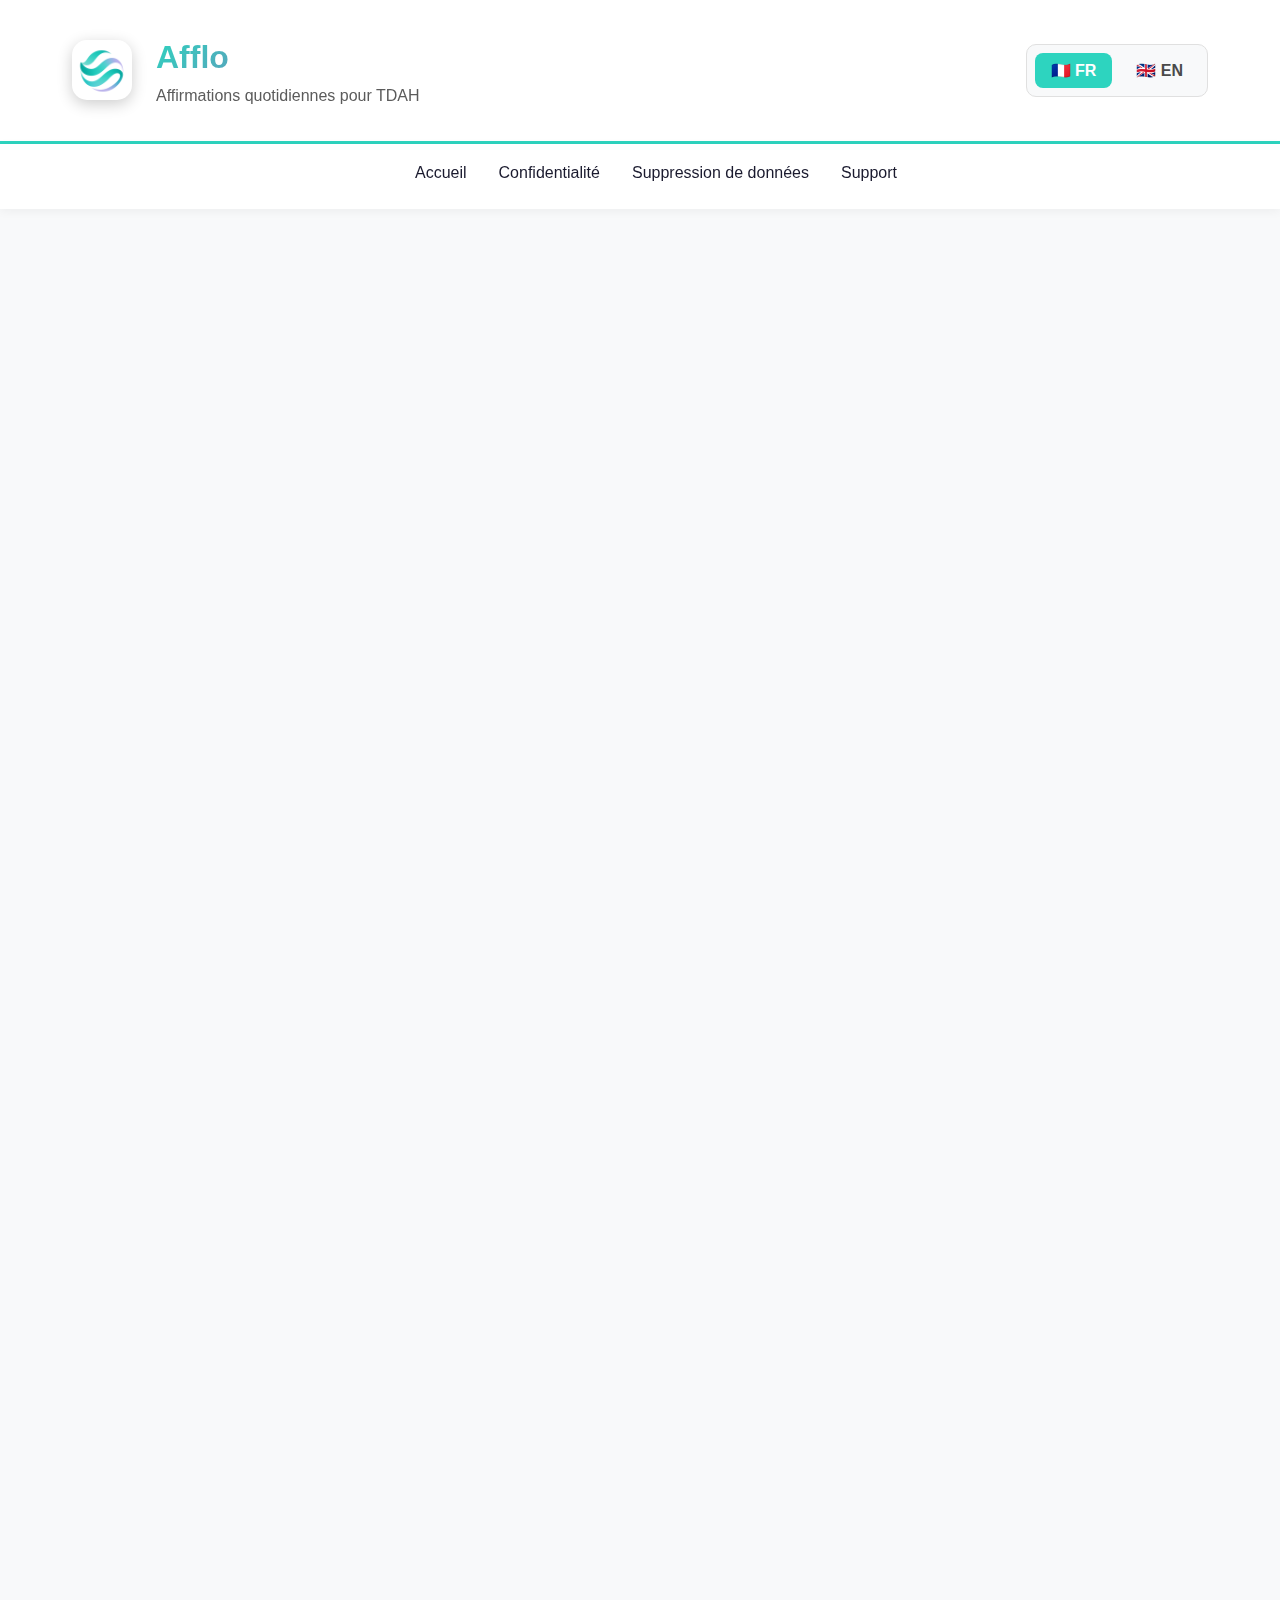
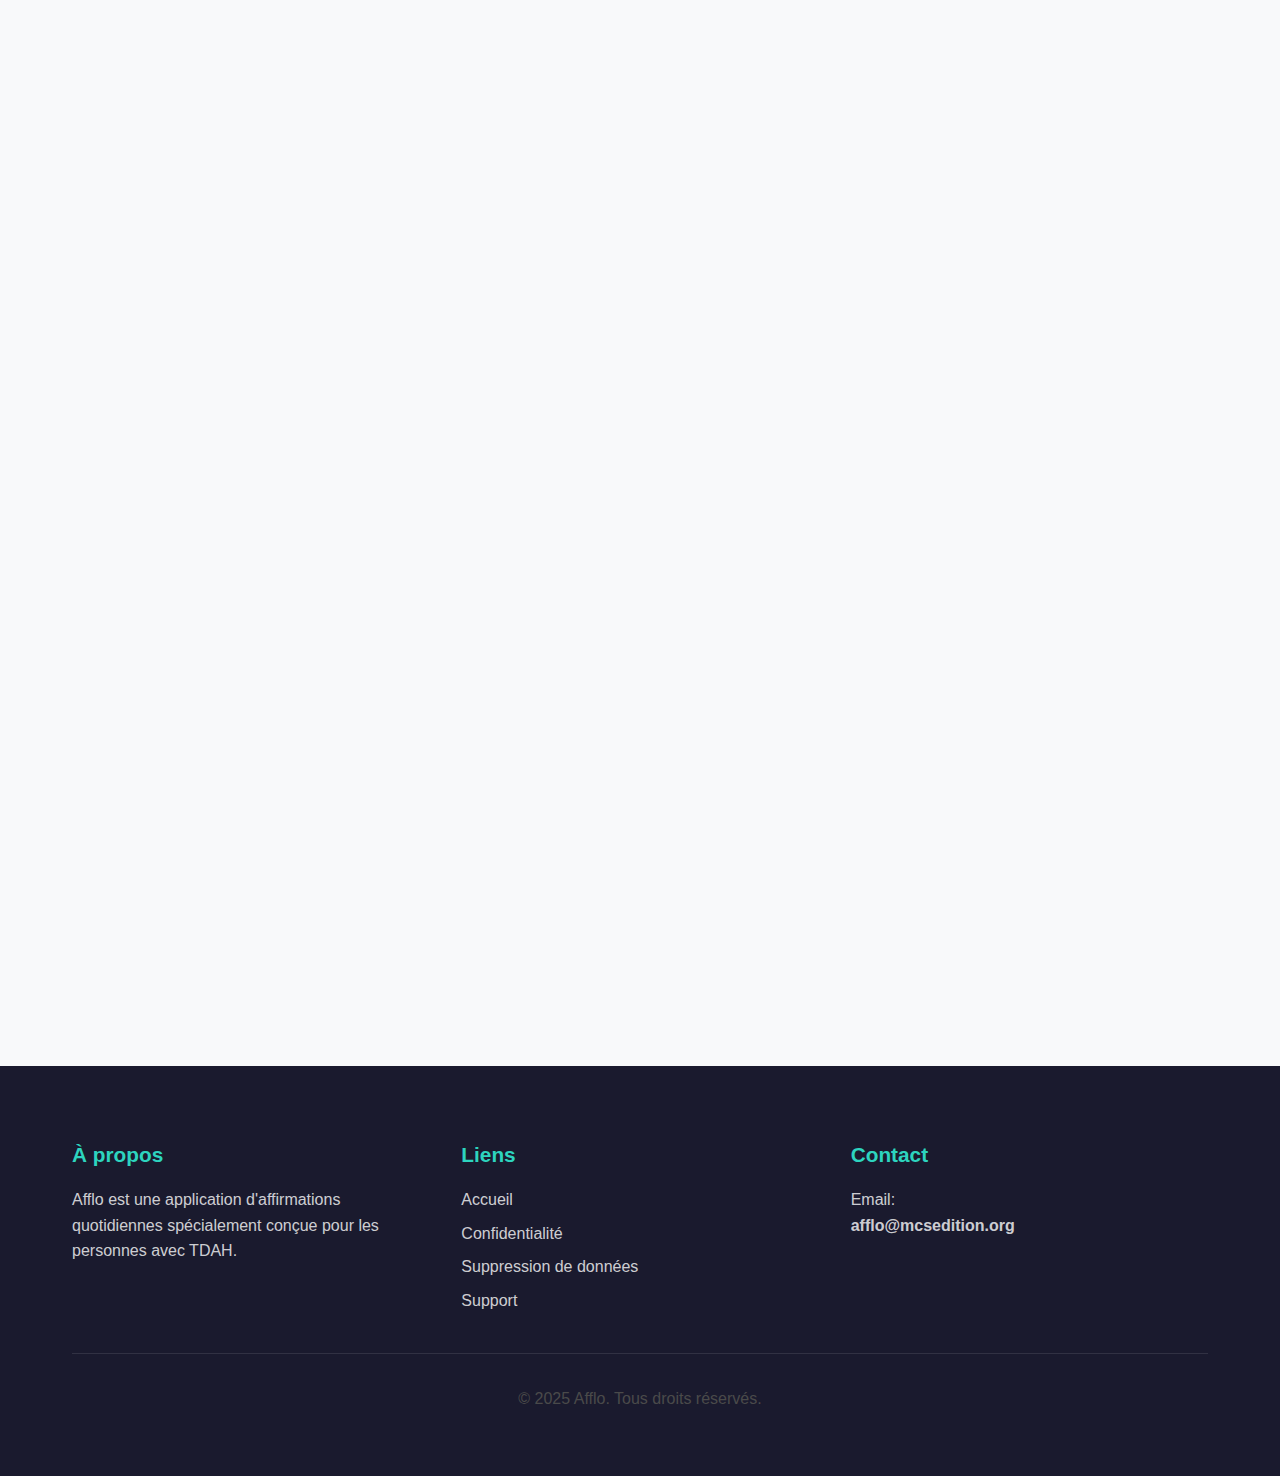
<file: support.html>
<!DOCTYPE html>
<html lang="fr">
<head>
    <meta charset="UTF-8">
    <meta name="viewport" content="width=device-width, initial-scale=1.0">
    <title>Support - Afflo</title>
    <meta name="description" content="Besoin d'aide avec Afflo ? Contactez notre équipe de support.">
    <link rel="stylesheet" href="assets/css/style.css">
    <link rel="icon" type="image/png" href="assets/images/logo.png">
</head>
<body>
    <header>
        <div class="container">
            <div class="header-content">
                <div class="logo-section">
                    <img src="assets/images/logo.png" alt="Afflo Logo" class="logo">
                    <div>
                        <h1 class="app-name">Afflo</h1>
                        <p class="tagline" data-i18n="tagline">Affirmations quotidiennes pour TDAH</p>
                    </div>
                </div>
                <div class="lang-switcher">
                    <button class="lang-btn active" data-lang="fr">🇫🇷 FR</button>
                    <button class="lang-btn" data-lang="en">🇬🇧 EN</button>
                </div>
            </div>
        </div>
    </header>

    <nav>
        <ul>
            <li><a href="index.html" data-i18n="nav_home">Accueil</a></li>
            <li><a href="privacy.html" data-i18n="nav_privacy">Confidentialité</a></li>
            <li><a href="data-deletion.html" data-i18n="nav_data_deletion">Suppression de données</a></li>
            <li><a href="support.html" data-i18n="nav_support">Support</a></li>
        </ul>
    </nav>

    <main>
        <div class="container">
            <div class="content-section lang-loading">
                <!-- French Content -->
                <div class="lang-content" data-lang="fr">
                    <h1>Support & Contact</h1>
                    <p>Besoin d'aide ? Notre équipe est là pour vous ! 💙</p>

                    <div class="cards-grid">
                        <div class="card">
                            <div class="card-icon">📧</div>
                            <h3>Email</h3>
                            <p>Pour toute question, problème technique ou suggestion :</p>
                            <p><a href="mailto:support@afflo.app" class="contact-email">afflo@mcsedition.org</a></p>
                            <p><small>Délai de réponse : 24-48h</small></p>
                        </div>

                        <div class="card">
                            <div class="card-icon">🔒</div>
                            <h3>Confidentialité</h3>
                            <p>Questions sur vos données personnelles :</p>
                            <p><a href="mailto:privacy@afflo.app" class="contact-email">afflo@mcsedition.org</a></p>
                            <p><a href="privacy.html">Voir notre politique</a></p>
                        </div>

                        <div class="card">
                            <div class="card-icon">🗑️</div>
                            <h3>Supprimer mon compte</h3>
                            <p>Vous souhaitez supprimer votre compte ?</p>
                            <p><a href="data-deletion.html">Instructions de suppression</a></p>
                        </div>
                    </div>

                    <h2>❓ Questions fréquentes</h2>

                    <h3>Comment créer un compte ?</h3>
                    <p>1. Téléchargez l'app Afflo<br>
                    2. Ouvrez l'app et appuyez sur "Se connecter"<br>
                    3. Choisissez votre méthode : Google, Apple, ou Email<br>
                    4. Suivez les instructions à l'écran</p>

                    <h3>Comment activer les notifications ?</h3>
                    <p>1. Allez dans "Profil" → "Paramètres"<br>
                    2. Activez "Notifications"<br>
                    3. Choisissez vos horaires (1 à 3 notifications par jour)<br>
                    4. Personnalisez le format (Complètes, Minimales, ou Widget uniquement)</p>

                    <h3>Comment ajouter une affirmation aux favoris ?</h3>
                    <p>Appuyez sur l'icône ❤️ sur n'importe quelle affirmation.</p>
                    <p><strong>Note :</strong> Les comptes gratuits sont limités à 20 favoris. Passez Premium pour des favoris illimités !</p>

                    <h3>Quelle est la différence entre Gratuit et Premium ?</h3>
                    <table style="width: 100%; border-collapse: collapse; margin: 1rem 0;">
                        <thead>
                            <tr style="background: var(--primary-teal); color: white;">
                                <th style="padding: 1rem; text-align: left;">Fonctionnalité</th>
                                <th style="padding: 1rem; text-align: center;">Gratuit</th>
                                <th style="padding: 1rem; text-align: center;">Premium</th>
                            </tr>
                        </thead>
                        <tbody>
                            <tr style="border-bottom: 1px solid var(--border-color);">
                                <td style="padding: 1rem;">Affirmations</td>
                                <td style="padding: 1rem; text-align: center;">650</td>
                                <td style="padding: 1rem; text-align: center;">2000+</td>
                            </tr>
                            <tr style="border-bottom: 1px solid var(--border-color);">
                                <td style="padding: 1rem;">Catégories</td>
                                <td style="padding: 1rem; text-align: center;">3 gratuites</td>
                                <td style="padding: 1rem; text-align: center;">Toutes (10)</td>
                            </tr>
                            <tr style="border-bottom: 1px solid var(--border-color);">
                                <td style="padding: 1rem;">Favoris</td>
                                <td style="padding: 1rem; text-align: center;">20 max</td>
                                <td style="padding: 1rem; text-align: center;">Illimités</td>
                            </tr>
                            <tr style="border-bottom: 1px solid var(--border-color);">
                                <td style="padding: 1rem;">Notifications/jour</td>
                                <td style="padding: 1rem; text-align: center;">1</td>
                                <td style="padding: 1rem; text-align: center;">3</td>
                            </tr>
                        </tbody>
                    </table>

                    <h3>L'app fonctionne-t-elle hors ligne ?</h3>
                    <p>Oui ! Les affirmations sont mises en cache localement. Vous pouvez les consulter sans connexion Internet. Cependant, vous devez être connecté pour synchroniser vos favoris et votre progression.</p>

                    <h3>Dans quelles langues l'app est disponible ?</h3>
                    <p>Afflo est disponible en <strong>Français</strong> et <strong>Anglais</strong>. Vous pouvez changer la langue dans Profil → Paramètres → Contenu.</p>

                    <h3>Mes données sont-elles sécurisées ?</h3>
                    <p>Absolument ! Vos données sont :</p>
                    <ul>
                        <li>Chiffrées en transit (HTTPS/TLS)</li>
                        <li>Chiffrées au repos (Firebase)</li>
                        <li>Jamais vendues à des tiers</li>
                        <li>Conformes RGPD</li>
                    </ul>
                    <p>Pour plus de détails, consultez notre <a href="privacy.html">Politique de confidentialité</a>.</p>

                    <div class="highlight-box" style="margin-top: 3rem;">
                        <h3>Vous n'avez pas trouvé de réponse ?</h3>
                        <p>Pas de problème ! Envoyez-nous un email à <a href="mailto:support@afflo.app" class="contact-email">afflo@mcsedition.org</a> et nous vous répondrons dans les 24-48 heures.</p>
                    </div>
                </div>

                <!-- English Content -->
                <div class="lang-content" data-lang="en" style="display: none;">
                    <h1>Support & Contact</h1>
                    <p>Need help? Our team is here for you! 💙</p>

                    <div class="cards-grid">
                        <div class="card">
                            <div class="card-icon">📧</div>
                            <h3>Email</h3>
                            <p>For any questions, technical issues, or suggestions:</p>
                            <p><a href="mailto:support@afflo.app" class="contact-email">afflo@mcsedition.org</a></p>
                            <p><small>Response time: 24-48h</small></p>
                        </div>

                        <div class="card">
                            <div class="card-icon">🔒</div>
                            <h3>Privacy</h3>
                            <p>Questions about your personal data:</p>
                            <p><a href="mailto:privacy@afflo.app" class="contact-email">afflo@mcsedition.org</a></p>
                            <p><a href="privacy.html">See our policy</a></p>
                        </div>

                        <div class="card">
                            <div class="card-icon">🗑️</div>
                            <h3>Delete my account</h3>
                            <p>Want to delete your account?</p>
                            <p><a href="data-deletion.html">Deletion instructions</a></p>
                        </div>
                    </div>

                    <h2>❓ Frequently Asked Questions</h2>

                    <h3>How do I create an account?</h3>
                    <p>1. Download the Afflo app<br>
                    2. Open the app and tap "Sign In"<br>
                    3. Choose your method: Google, Apple, or Email<br>
                    4. Follow the on-screen instructions</p>

                    <h3>How do I enable notifications?</h3>
                    <p>1. Go to "Profile" → "Settings"<br>
                    2. Enable "Notifications"<br>
                    3. Choose your times (1 to 3 notifications per day)<br>
                    4. Customize the format (Full, Minimal, or Widget only)</p>

                    <h3>How do I add an affirmation to favorites?</h3>
                    <p>Tap the ❤️ icon on any affirmation.</p>
                    <p><strong>Note:</strong> Free accounts are limited to 20 favorites. Upgrade to Premium for unlimited favorites!</p>

                    <h3>What's the difference between Free and Premium?</h3>
                    <table style="width: 100%; border-collapse: collapse; margin: 1rem 0;">
                        <thead>
                            <tr style="background: var(--primary-teal); color: white;">
                                <th style="padding: 1rem; text-align: left;">Feature</th>
                                <th style="padding: 1rem; text-align: center;">Free</th>
                                <th style="padding: 1rem; text-align: center;">Premium</th>
                            </tr>
                        </thead>
                        <tbody>
                            <tr style="border-bottom: 1px solid var(--border-color);">
                                <td style="padding: 1rem;">Affirmations</td>
                                <td style="padding: 1rem; text-align: center;">650</td>
                                <td style="padding: 1rem; text-align: center;">2000+</td>
                            </tr>
                            <tr style="border-bottom: 1px solid var(--border-color);">
                                <td style="padding: 1rem;">Categories</td>
                                <td style="padding: 1rem; text-align: center;">3 free</td>
                                <td style="padding: 1rem; text-align: center;">All (10)</td>
                            </tr>
                            <tr style="border-bottom: 1px solid var(--border-color);">
                                <td style="padding: 1rem;">Favorites</td>
                                <td style="padding: 1rem; text-align: center;">20 max</td>
                                <td style="padding: 1rem; text-align: center;">Unlimited</td>
                            </tr>
                            <tr style="border-bottom: 1px solid var(--border-color);">
                                <td style="padding: 1rem;">Notifications/day</td>
                                <td style="padding: 1rem; text-align: center;">1</td>
                                <td style="padding: 1rem; text-align: center;">3</td>
                            </tr>
                        </tbody>
                    </table>

                    <h3>Does the app work offline?</h3>
                    <p>Yes! Affirmations are cached locally. You can view them without an Internet connection. However, you need to be online to sync your favorites and progress.</p>

                    <h3>In what languages is the app available?</h3>
                    <p>Afflo is available in <strong>French</strong> and <strong>English</strong>. You can change the language in Profile → Settings → Content.</p>

                    <h3>Is my data secure?</h3>
                    <p>Absolutely! Your data is:</p>
                    <ul>
                        <li>Encrypted in transit (HTTPS/TLS)</li>
                        <li>Encrypted at rest (Firebase)</li>
                        <li>Never sold to third parties</li>
                        <li>GDPR compliant</li>
                    </ul>
                    <p>For more details, see our <a href="privacy.html">Privacy Policy</a>.</p>

                    <div class="highlight-box" style="margin-top: 3rem;">
                        <h3>Didn't find an answer?</h3>
                        <p>No problem! Send us an email at <a href="mailto:support@afflo.app" class="contact-email">afflo@mcsedition.org</a> and we'll respond within 24-48 hours.</p>
                    </div>
                </div>
            </div>
        </div>
    </main>

    <footer>
        <div class="container">
            <div class="footer-content">
                <div class="footer-section">
                    <h3 data-i18n="footer_about">À propos</h3>
                    <p data-i18n="footer_about_text">Afflo est une application d'affirmations quotidiennes spécialement conçue pour les personnes avec TDAH.</p>
                </div>
                <div class="footer-section">
                    <h3 data-i18n="footer_links">Liens</h3>
                    <a href="index.html" data-i18n="nav_home">Accueil</a>
                    <a href="privacy.html" data-i18n="nav_privacy">Confidentialité</a>
                    <a href="data-deletion.html" data-i18n="nav_data_deletion">Suppression de données</a>
                    <a href="support.html" data-i18n="nav_support">Support</a>
                </div>
                <div class="footer-section">
                    <h3 data-i18n="footer_contact">Contact</h3>
                    <p><span data-i18n="footer_email">Email</span>: <a href="mailto:support@afflo.app" class="contact-email">afflo@mcsedition.org</a></p>
                </div>
            </div>
            <div class="footer-bottom">
                <p>&copy; 2025 Afflo. <span data-i18n="footer_rights">Tous droits réservés.</span></p>
            </div>
        </div>
    </footer>

    <script src="assets/js/lang.js"></script>
    <script>
        document.addEventListener('languageChanged', (e) => {
            const lang = e.detail.lang;
            document.querySelectorAll('.lang-content').forEach(content => {
                content.style.display = content.dataset.lang === lang ? 'block' : 'none';
            });
        });

        const initialLang = localStorage.getItem('afflo_lang') || 'fr';
        document.querySelectorAll('.lang-content').forEach(content => {
            content.style.display = content.dataset.lang === initialLang ? 'block' : 'none';
        });
    </script>
</body>
</html>
</file>
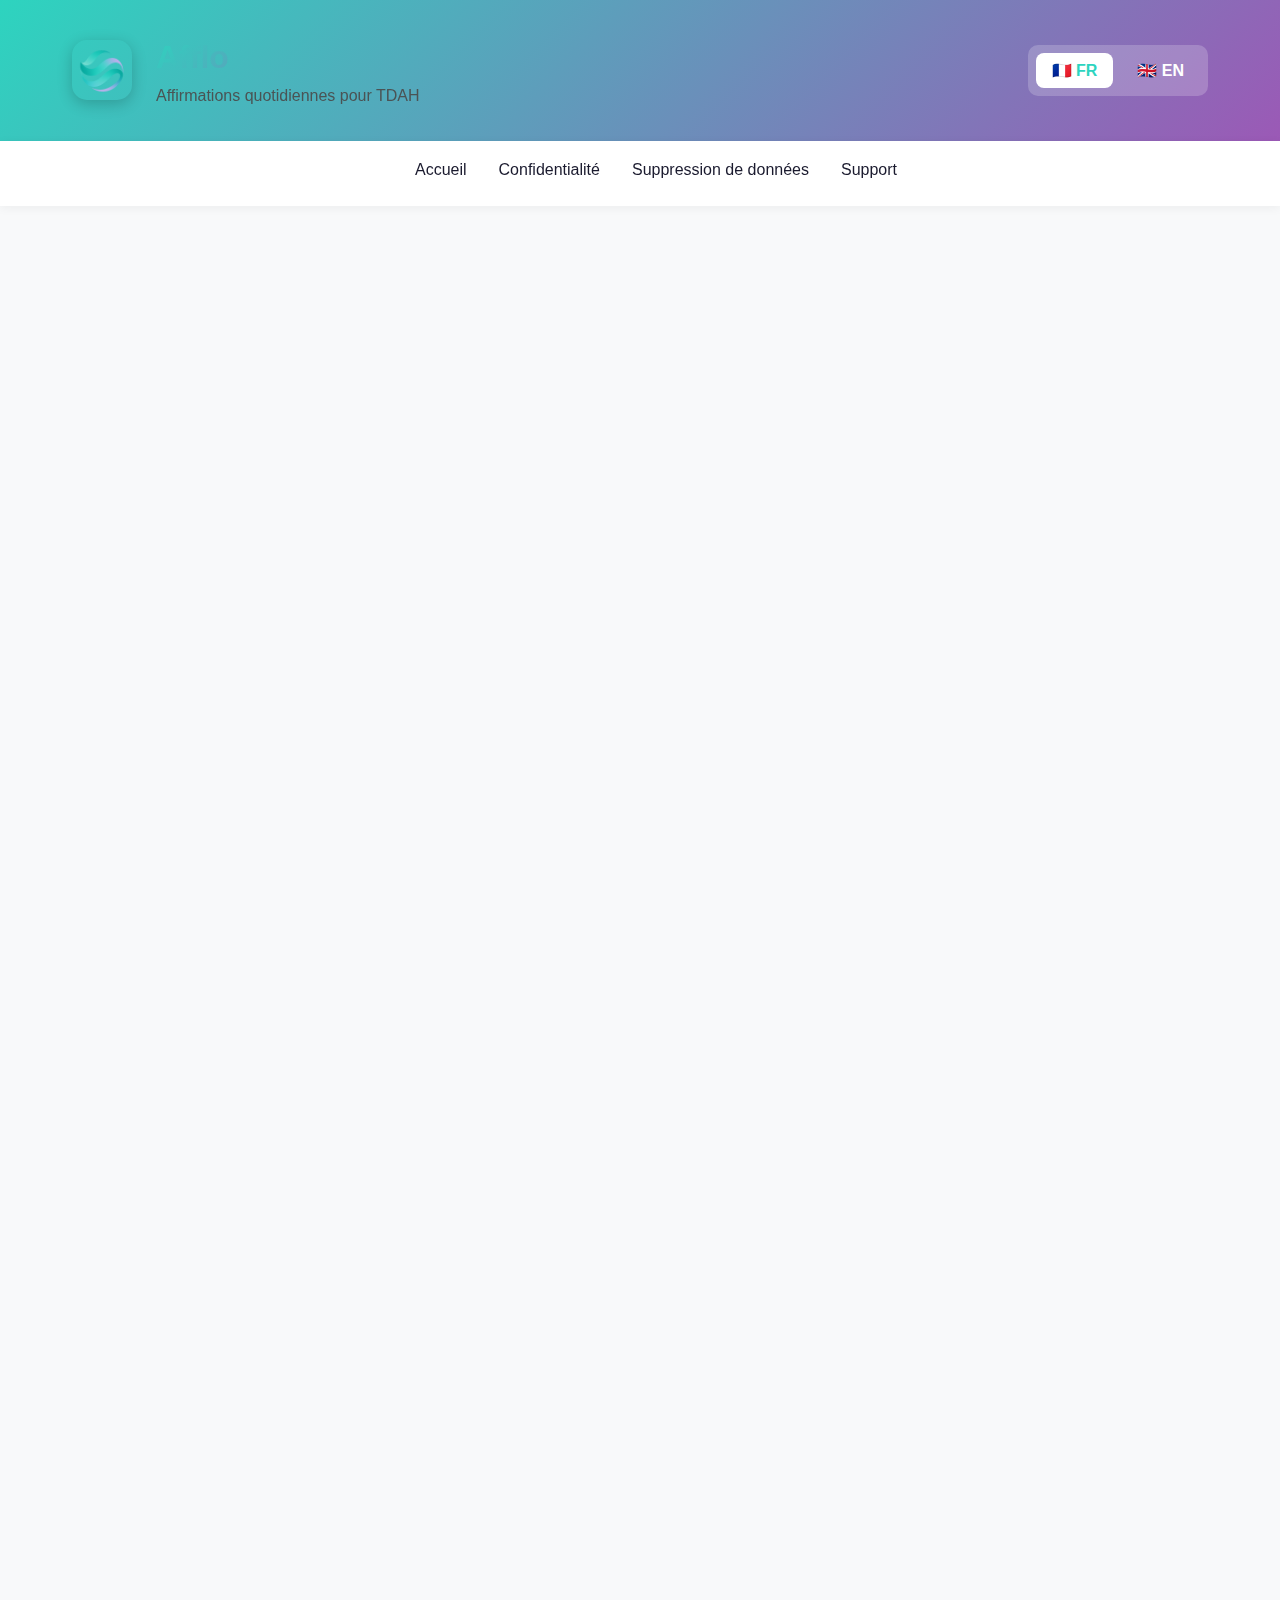
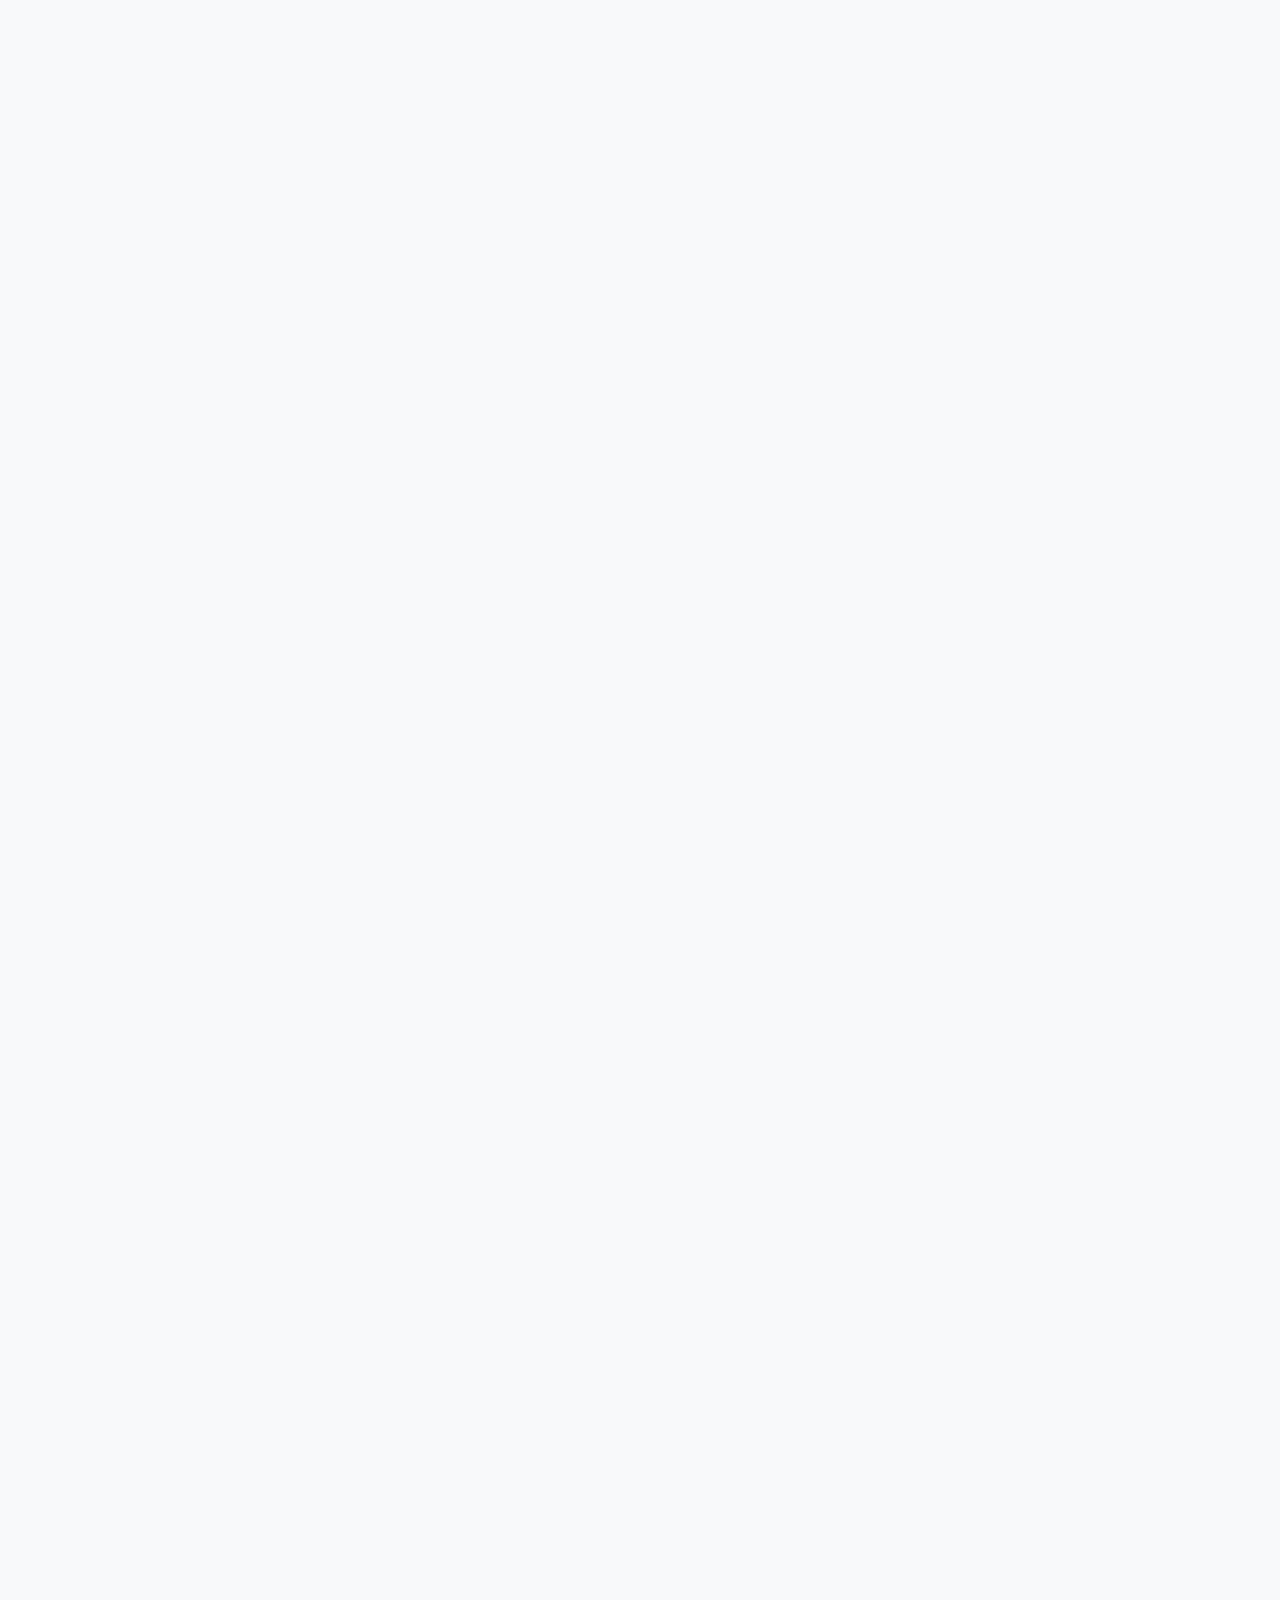
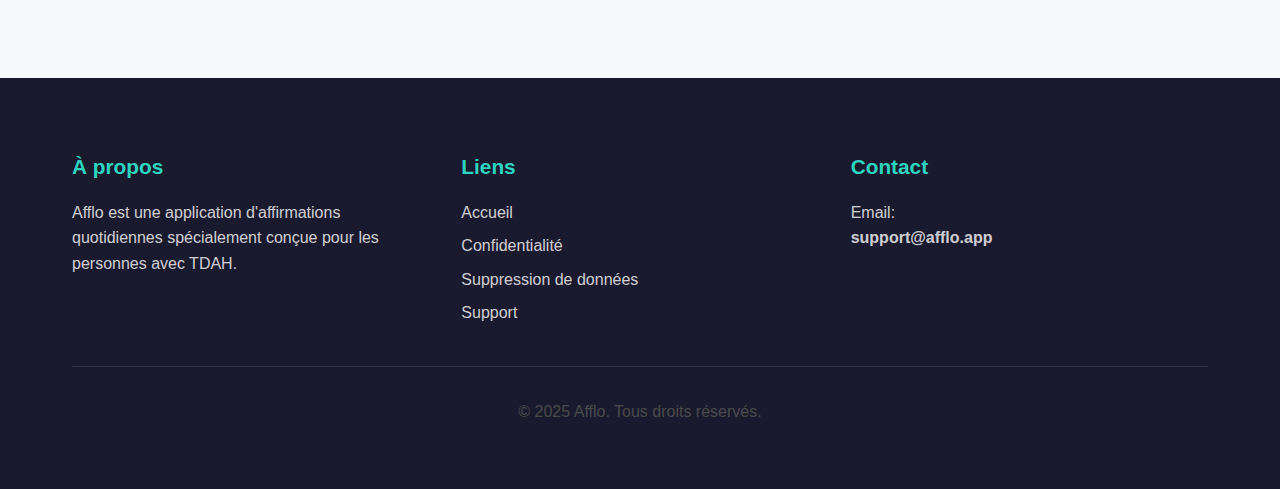
<file: github_pages copie/data-deletion.html>
<!DOCTYPE html>
<html lang="fr">
<head>
    <meta charset="UTF-8">
    <meta name="viewport" content="width=device-width, initial-scale=1.0">
    <title>Suppression de données - Afflo</title>
    <meta name="description" content="Instructions pour supprimer votre compte et vos données de l'application Afflo.">
    <link rel="stylesheet" href="assets/css/style.css">
    <link rel="icon" type="image/png" href="assets/images/logo.png">
</head>
<body>
    <header>
        <div class="container">
            <div class="header-content">
                <div class="logo-section">
                    <img src="assets/images/logo.png" alt="Afflo Logo" class="logo">
                    <div>
                        <h1 class="app-name">Afflo</h1>
                        <p class="tagline" data-i18n="tagline">Affirmations quotidiennes pour TDAH</p>
                    </div>
                </div>
                <div class="lang-switcher">
                    <button class="lang-btn active" data-lang="fr">🇫🇷 FR</button>
                    <button class="lang-btn" data-lang="en">🇬🇧 EN</button>
                </div>
            </div>
        </div>
    </header>

    <nav>
        <ul>
            <li><a href="index.html" data-i18n="nav_home">Accueil</a></li>
            <li><a href="privacy.html" data-i18n="nav_privacy">Confidentialité</a></li>
            <li><a href="data-deletion.html" data-i18n="nav_data_deletion">Suppression de données</a></li>
            <li><a href="support.html" data-i18n="nav_support">Support</a></li>
        </ul>
    </nav>

    <main>
        <div class="container">
            <div class="content-section lang-loading">
                <!-- French Content -->
                <div class="lang-content" data-lang="fr">
                    <h1>Suppression de compte et de données</h1>
                    <p><em>Dernière mise à jour : 16 novembre 2025</em></p>

                    <div class="highlight-box">
                        <p><strong>⚠️ Important :</strong> La suppression de votre compte est <strong>définitive et irréversible</strong>. Toutes vos données seront supprimées de manière permanente.</p>
                    </div>

                    <h2>📱 Suppression depuis l'application (Recommandé)</h2>
                    <p>Le moyen le plus simple et le plus rapide de supprimer votre compte est directement depuis l'app Afflo :</p>

                    <h3>Étapes :</h3>
                    <ol>
                        <li>Ouvrez l'application <strong>Afflo</strong></li>
                        <li>Allez dans <strong>Profil</strong> (icône en bas à droite)</li>
                        <li>Descendez jusqu'à la section <strong>"Compte"</strong></li>
                        <li>Appuyez sur <strong>"Supprimer mon compte"</strong></li>
                        <li>Lisez attentivement l'avertissement</li>
                        <li>Confirmez en appuyant sur <strong>"Supprimer définitivement"</strong></li>
                    </ol>

                    <div class="highlight-box">
                        <p><strong>🔒 Note de sécurité :</strong> Pour des raisons de sécurité, si votre dernière connexion date de plus de 5 minutes, nous vous demanderons de vous reconnecter avant de supprimer votre compte.</p>
                    </div>

                    <h2>📧 Suppression par email</h2>
                    <p>Si vous ne pouvez pas accéder à l'app, vous pouvez demander la suppression par email :</p>

                    <h3>Procédure :</h3>
                    <ol>
                        <li>Envoyez un email à <a href="mailto:privacy@afflo.app" class="contact-email">privacy@afflo.app</a></li>
                        <li>Utilisez l'adresse email associée à votre compte Afflo</li>
                        <li>Objet : <strong>"Demande de suppression de compte"</strong></li>
                        <li>Dans le corps de l'email, incluez :
                            <ul>
                                <li>Votre adresse email de compte</li>
                                <li>Confirmation que vous souhaitez supprimer définitivement votre compte</li>
                            </ul>
                        </li>
                    </ol>

                    <p><strong>Délai de traitement :</strong> Votre demande sera traitée dans un délai maximum de <strong>7 jours ouvrables</strong>. Vous recevrez un email de confirmation une fois la suppression effectuée.</p>

                    <h2>🗑️ Données supprimées</h2>
                    <p>Lorsque vous supprimez votre compte, les données suivantes sont <strong>définitivement supprimées</strong> :</p>
                    <ul>
                        <li>✅ Votre compte utilisateur</li>
                        <li>✅ Votre adresse email</li>
                        <li>✅ Vos paramètres et préférences</li>
                        <li>✅ Vos affirmations favorites</li>
                        <li>✅ Votre historique de progression</li>
                        <li>✅ Vos statistiques d'utilisation</li>
                        <li>✅ Vos préférences de notification</li>
                        <li>✅ Token FCM (notifications push)</li>
                        <li>✅ Toute autre donnée personnelle associée à votre compte</li>
                    </ul>

                    <h2>⏱️ Délais de suppression</h2>
                    <table style="width: 100%; border-collapse: collapse; margin: 2rem 0;">
                        <thead>
                            <tr style="background: var(--primary-teal); color: white;">
                                <th style="padding: 1rem; text-align: left;">Méthode</th>
                                <th style="padding: 1rem; text-align: left;">Délai</th>
                            </tr>
                        </thead>
                        <tbody>
                            <tr style="border-bottom: 1px solid var(--border-color);">
                                <td style="padding: 1rem;">Suppression depuis l'app</td>
                                <td style="padding: 1rem;"><strong>Immédiat</strong></td>
                            </tr>
                            <tr style="border-bottom: 1px solid var(--border-color);">
                                <td style="padding: 1rem;">Demande par email</td>
                                <td style="padding: 1rem;"><strong>Maximum 7 jours ouvrables</strong></td>
                            </tr>
                        </tbody>
                    </table>

                    <h2>🔄 Que se passe-t-il après la suppression ?</h2>
                    <ul>
                        <li>Votre compte est <strong>immédiatement désactivé</strong></li>
                        <li>Vous êtes automatiquement déconnecté de tous vos appareils</li>
                        <li>Vos données sont <strong>supprimées définitivement</strong> de nos serveurs</li>
                        <li>Vous ne pouvez plus vous reconnecter avec ce compte</li>
                        <li>Vos notifications push sont automatiquement arrêtées</li>
                    </ul>

                    <div class="highlight-box">
                        <h3>💡 Vous changez d'avis ?</h3>
                        <p>Si vous supprimez votre compte par erreur, vous pouvez créer un nouveau compte, mais <strong>vous ne pourrez pas récupérer vos anciennes données</strong> (favoris, progression, etc.).</p>
                    </div>

                    <h2>📞 Besoin d'aide ?</h2>
                    <p>Si vous rencontrez des problèmes pour supprimer votre compte, contactez notre équipe de support :</p>
                    <ul>
                        <li><strong>Email</strong> : <a href="mailto:privacy@afflo.app" class="contact-email">privacy@afflo.app</a></li>
                        <li><strong>Page de support</strong> : <a href="support.html">Contactez-nous</a></li>
                    </ul>

                    <h2>🛡️ Vos droits (RGPD)</h2>
                    <p>Conformément au RGPD, vous avez le droit à l'effacement de vos données personnelles ("droit à l'oubli"). Cette page explique comment exercer ce droit. Pour plus d'informations sur vos droits, consultez notre <a href="privacy.html">Politique de confidentialité</a>.</p>
                </div>

                <!-- English Content -->
                <div class="lang-content" data-lang="en" style="display: none;">
                    <h1>Account and Data Deletion</h1>
                    <p><em>Last updated: November 16, 2025</em></p>

                    <div class="highlight-box">
                        <p><strong>⚠️ Important:</strong> Account deletion is <strong>permanent and irreversible</strong>. All your data will be permanently deleted.</p>
                    </div>

                    <h2>📱 Delete from the App (Recommended)</h2>
                    <p>The easiest and fastest way to delete your account is directly from the Afflo app:</p>

                    <h3>Steps:</h3>
                    <ol>
                        <li>Open the <strong>Afflo</strong> app</li>
                        <li>Go to <strong>Profile</strong> (bottom right icon)</li>
                        <li>Scroll down to the <strong>"Account"</strong> section</li>
                        <li>Tap <strong>"Delete my account"</strong></li>
                        <li>Read the warning carefully</li>
                        <li>Confirm by tapping <strong>"Delete permanently"</strong></li>
                    </ol>

                    <div class="highlight-box">
                        <p><strong>🔒 Security Note:</strong> For security reasons, if your last login was more than 5 minutes ago, we will ask you to log in again before deleting your account.</p>
                    </div>

                    <h2>📧 Delete via Email</h2>
                    <p>If you cannot access the app, you can request deletion by email:</p>

                    <h3>Procedure:</h3>
                    <ol>
                        <li>Send an email to <a href="mailto:privacy@afflo.app" class="contact-email">privacy@afflo.app</a></li>
                        <li>Use the email address associated with your Afflo account</li>
                        <li>Subject: <strong>"Account Deletion Request"</strong></li>
                        <li>In the email body, include:
                            <ul>
                                <li>Your account email address</li>
                                <li>Confirmation that you want to permanently delete your account</li>
                            </ul>
                        </li>
                    </ol>

                    <p><strong>Processing Time:</strong> Your request will be processed within <strong>7 business days</strong>. You will receive a confirmation email once the deletion is complete.</p>

                    <h2>🗑️ Data Deleted</h2>
                    <p>When you delete your account, the following data is <strong>permanently deleted</strong>:</p>
                    <ul>
                        <li>✅ Your user account</li>
                        <li>✅ Your email address</li>
                        <li>✅ Your settings and preferences</li>
                        <li>✅ Your favorite affirmations</li>
                        <li>✅ Your progress history</li>
                        <li>✅ Your usage statistics</li>
                        <li>✅ Your notification preferences</li>
                        <li>✅ FCM Token (push notifications)</li>
                        <li>✅ Any other personal data associated with your account</li>
                    </ul>

                    <h2>⏱️ Deletion Timeline</h2>
                    <table style="width: 100%; border-collapse: collapse; margin: 2rem 0;">
                        <thead>
                            <tr style="background: var(--primary-teal); color: white;">
                                <th style="padding: 1rem; text-align: left;">Method</th>
                                <th style="padding: 1rem; text-align: left;">Timeline</th>
                            </tr>
                        </thead>
                        <tbody>
                            <tr style="border-bottom: 1px solid var(--border-color);">
                                <td style="padding: 1rem;">Delete from app</td>
                                <td style="padding: 1rem;"><strong>Immediate</strong></td>
                            </tr>
                            <tr style="border-bottom: 1px solid var(--border-color);">
                                <td style="padding: 1rem;">Email request</td>
                                <td style="padding: 1rem;"><strong>Maximum 7 business days</strong></td>
                            </tr>
                        </tbody>
                    </table>

                    <h2>🔄 What Happens After Deletion?</h2>
                    <ul>
                        <li>Your account is <strong>immediately deactivated</strong></li>
                        <li>You are automatically logged out from all your devices</li>
                        <li>Your data is <strong>permanently deleted</strong> from our servers</li>
                        <li>You can no longer log in with this account</li>
                        <li>Your push notifications are automatically stopped</li>
                    </ul>

                    <div class="highlight-box">
                        <h3>💡 Changed Your Mind?</h3>
                        <p>If you delete your account by mistake, you can create a new account, but <strong>you will not be able to recover your old data</strong> (favorites, progress, etc.).</p>
                    </div>

                    <h2>📞 Need Help?</h2>
                    <p>If you encounter issues deleting your account, contact our support team:</p>
                    <ul>
                        <li><strong>Email</strong>: <a href="mailto:privacy@afflo.app" class="contact-email">privacy@afflo.app</a></li>
                        <li><strong>Support Page</strong>: <a href="support.html">Contact Us</a></li>
                    </ul>

                    <h2>🛡️ Your Rights (GDPR)</h2>
                    <p>Under GDPR, you have the right to erasure of your personal data ("right to be forgotten"). This page explains how to exercise this right. For more information about your rights, see our <a href="privacy.html">Privacy Policy</a>.</p>
                </div>
            </div>
        </div>
    </main>

    <footer>
        <div class="container">
            <div class="footer-content">
                <div class="footer-section">
                    <h3 data-i18n="footer_about">À propos</h3>
                    <p data-i18n="footer_about_text">Afflo est une application d'affirmations quotidiennes spécialement conçue pour les personnes avec TDAH.</p>
                </div>
                <div class="footer-section">
                    <h3 data-i18n="footer_links">Liens</h3>
                    <a href="index.html" data-i18n="nav_home">Accueil</a>
                    <a href="privacy.html" data-i18n="nav_privacy">Confidentialité</a>
                    <a href="data-deletion.html" data-i18n="nav_data_deletion">Suppression de données</a>
                    <a href="support.html" data-i18n="nav_support">Support</a>
                </div>
                <div class="footer-section">
                    <h3 data-i18n="footer_contact">Contact</h3>
                    <p><span data-i18n="footer_email">Email</span>: <a href="mailto:support@afflo.app" class="contact-email">support@afflo.app</a></p>
                </div>
            </div>
            <div class="footer-bottom">
                <p>&copy; 2025 Afflo. <span data-i18n="footer_rights">Tous droits réservés.</span></p>
            </div>
        </div>
    </footer>

    <script src="assets/js/lang.js"></script>
    <script>
        document.addEventListener('languageChanged', (e) => {
            const lang = e.detail.lang;
            document.querySelectorAll('.lang-content').forEach(content => {
                content.style.display = content.dataset.lang === lang ? 'block' : 'none';
            });
        });

        const initialLang = localStorage.getItem('afflo_lang') || 'fr';
        document.querySelectorAll('.lang-content').forEach(content => {
            content.style.display = content.dataset.lang === initialLang ? 'block' : 'none';
        });
    </script>
</body>
</html>
</file>
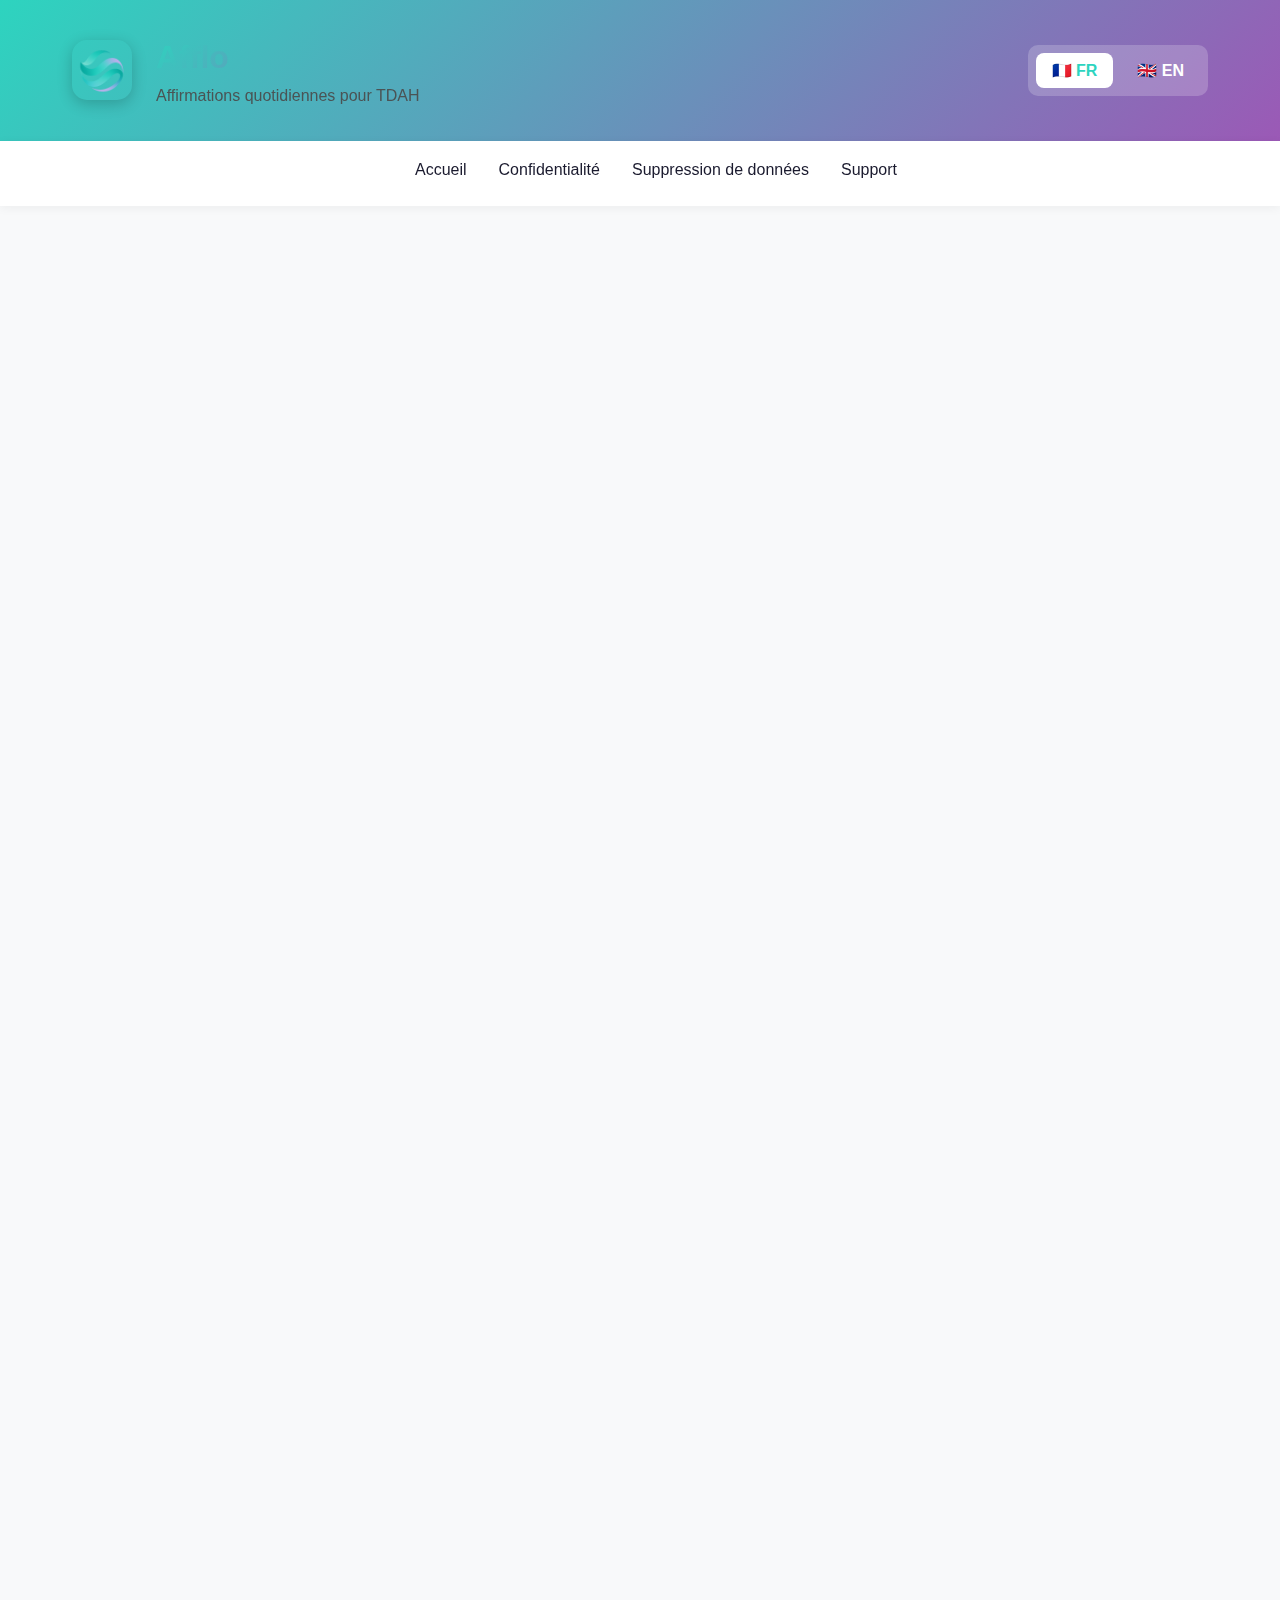
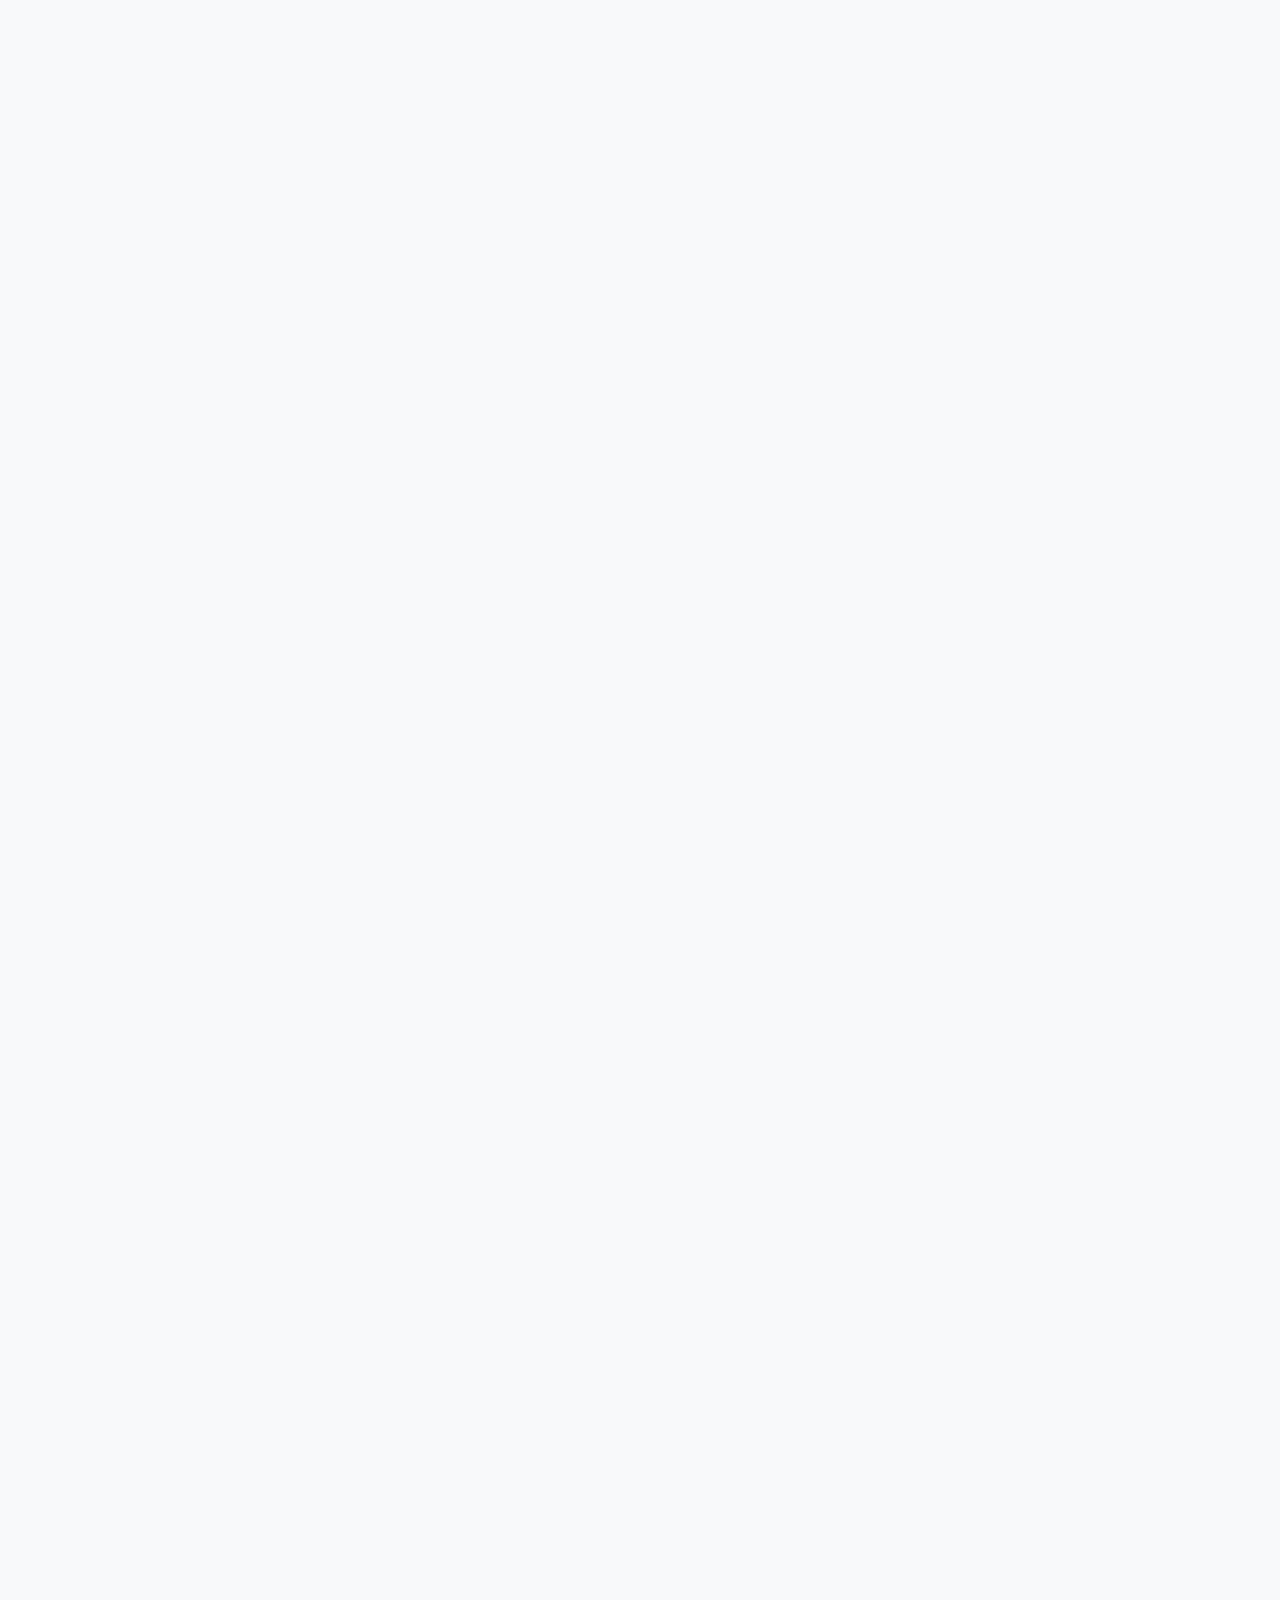
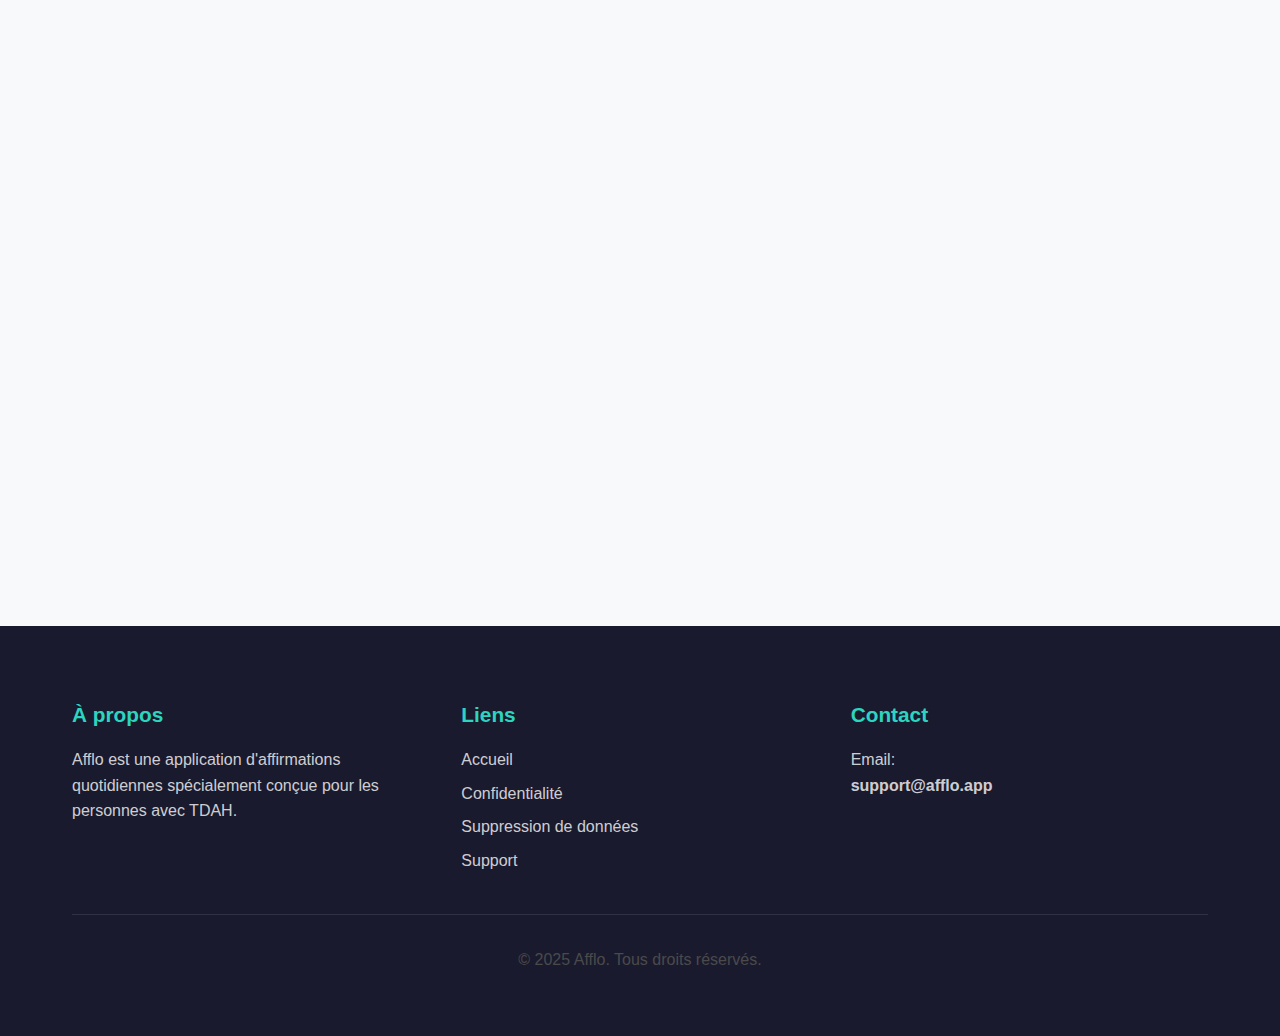
<file: github_pages copie/privacy.html>
<!DOCTYPE html>
<html lang="fr">
<head>
    <meta charset="UTF-8">
    <meta name="viewport" content="width=device-width, initial-scale=1.0">
    <title>Politique de confidentialité - Afflo</title>
    <meta name="description" content="Politique de confidentialité de l'application Afflo.">
    <link rel="stylesheet" href="assets/css/style.css">
    <link rel="icon" type="image/png" href="assets/images/logo.png">
</head>
<body>
    <header>
        <div class="container">
            <div class="header-content">
                <div class="logo-section">
                    <img src="assets/images/logo.png" alt="Afflo Logo" class="logo">
                    <div>
                        <h1 class="app-name">Afflo</h1>
                        <p class="tagline" data-i18n="tagline">Affirmations quotidiennes pour TDAH</p>
                    </div>
                </div>
                <div class="lang-switcher">
                    <button class="lang-btn active" data-lang="fr">🇫🇷 FR</button>
                    <button class="lang-btn" data-lang="en">🇬🇧 EN</button>
                </div>
            </div>
        </div>
    </header>

    <nav>
        <ul>
            <li><a href="index.html" data-i18n="nav_home">Accueil</a></li>
            <li><a href="privacy.html" data-i18n="nav_privacy">Confidentialité</a></li>
            <li><a href="data-deletion.html" data-i18n="nav_data_deletion">Suppression de données</a></li>
            <li><a href="support.html" data-i18n="nav_support">Support</a></li>
        </ul>
    </nav>

    <main>
        <div class="container">
            <div class="content-section lang-loading">
                <!-- French Content -->
                <div class="lang-content" data-lang="fr">
                    <h1>Politique de confidentialité</h1>
                    <p><em>Dernière mise à jour : 16 novembre 2025</em></p>

                    <h2>1. Introduction</h2>
                    <p>Afflo ("nous", "notre", "nos") s'engage à protéger votre vie privée. Cette politique de confidentialité explique comment nous collectons, utilisons et protégeons vos informations personnelles lorsque vous utilisez notre application mobile Afflo.</p>

                    <h2>2. Informations que nous collectons</h2>
                    <h3>2.1 Informations de compte</h3>
                    <ul>
                        <li><strong>Email</strong> : Utilisé pour créer et gérer votre compte</li>
                        <li><strong>Nom d'utilisateur</strong> : Optionnel, pour personnaliser votre expérience</li>
                        <li><strong>Méthode d'authentification</strong> : Google Sign-In, Apple Sign-In, ou Email/Mot de passe</li>
                    </ul>

                    <h3>2.2 Données d'utilisation</h3>
                    <ul>
                        <li><strong>Affirmations favorites</strong> : Les affirmations que vous enregistrez</li>
                        <li><strong>Progression quotidienne</strong> : Votre utilisation de l'app (affirmations vues, temps passé)</li>
                        <li><strong>Paramètres de notification</strong> : Vos préférences pour les notifications</li>
                        <li><strong>Catégories préférées</strong> : Les catégories d'affirmations que vous activez</li>
                    </ul>

                    <h3>2.3 Données techniques</h3>
                    <ul>
                        <li><strong>Token FCM</strong> : Pour l'envoi des notifications push</li>
                        <li><strong>Version de l'app</strong> : Pour assurer la compatibilité</li>
                        <li><strong>Langue</strong> : Pour afficher le contenu dans votre langue</li>
                    </ul>

                    <h2>3. Comment nous utilisons vos informations</h2>
                    <p>Nous utilisons vos informations pour :</p>
                    <ul>
                        <li>Créer et gérer votre compte utilisateur</li>
                        <li>Synchroniser vos données entre vos appareils</li>
                        <li>Envoyer des notifications d'affirmations selon vos préférences</li>
                        <li>Personnaliser votre expérience dans l'app</li>
                        <li>Suivre votre progression et vos statistiques</li>
                        <li>Améliorer nos services et développer de nouvelles fonctionnalités</li>
                    </ul>

                    <h2>4. Stockage et sécurité des données</h2>
                    <h3>4.1 Infrastructure</h3>
                    <p>Vos données sont stockées sur <strong>Google Firebase</strong>, une plateforme cloud sécurisée conforme aux normes RGPD et certifiée ISO 27001.</p>

                    <h3>4.2 Sécurité</h3>
                    <ul>
                        <li><strong>Chiffrement en transit</strong> : Toutes les communications sont chiffrées via HTTPS/TLS</li>
                        <li><strong>Chiffrement au repos</strong> : Vos données sont chiffrées dans nos bases de données</li>
                        <li><strong>Authentification sécurisée</strong> : Firebase Authentication avec support Google et Apple</li>
                        <li><strong>Règles de sécurité Firestore</strong> : Accès strictement limité à vos propres données</li>
                    </ul>

                    <h2>5. Partage de données</h2>
                    <p><strong>Nous ne vendons jamais vos données personnelles.</strong></p>
                    <p>Nous partageons vos données uniquement avec :</p>
                    <ul>
                        <li><strong>Google Firebase</strong> : Pour l'hébergement et la synchronisation</li>
                        <li><strong>Apple/Google</strong> : Pour l'authentification (si vous utilisez Sign-In with Apple/Google)</li>
                    </ul>
                    <p>Nous ne partageons <strong>jamais</strong> vos données avec des tiers à des fins publicitaires ou marketing.</p>

                    <h2>6. Vos droits (RGPD)</h2>
                    <p>Conformément au RGPD, vous avez les droits suivants :</p>
                    <ul>
                        <li><strong>Droit d'accès</strong> : Consulter toutes les données que nous détenons sur vous</li>
                        <li><strong>Droit de rectification</strong> : Corriger vos informations personnelles</li>
                        <li><strong>Droit à l'effacement</strong> : Supprimer votre compte et toutes vos données (voir <a href="data-deletion.html">Suppression de données</a>)</li>
                        <li><strong>Droit à la portabilité</strong> : Exporter vos données dans un format lisible</li>
                        <li><strong>Droit d'opposition</strong> : Vous opposer au traitement de vos données</li>
                    </ul>
                    <p>Pour exercer ces droits, contactez-nous à : <a href="mailto:privacy@afflo.app" class="contact-email">privacy@afflo.app</a></p>

                    <h2>7. Conservation des données</h2>
                    <ul>
                        <li><strong>Compte actif</strong> : Vos données sont conservées tant que votre compte est actif</li>
                        <li><strong>Compte supprimé</strong> : Toutes vos données sont supprimées immédiatement et définitivement</li>
                        <li><strong>Logs techniques</strong> : Conservés maximum 30 jours pour le débogage</li>
                    </ul>

                    <h2>8. Cookies et technologies similaires</h2>
                    <p>L'application mobile Afflo <strong>n'utilise pas de cookies</strong>. Nous utilisons uniquement le stockage local de votre appareil pour :</p>
                    <ul>
                        <li>Sauvegarder vos paramètres de l'app</li>
                        <li>Cache des affirmations pour l'utilisation hors ligne</li>
                        <li>Préférences utilisateur (langue, thème)</li>
                    </ul>

                    <h2>9. Utilisateurs mineurs</h2>
                    <p>Afflo est destiné aux utilisateurs âgés de <strong>13 ans et plus</strong>. Nous ne collectons pas sciemment d'informations personnelles d'enfants de moins de 13 ans.</p>

                    <h2>10. Modifications de cette politique</h2>
                    <p>Nous pouvons mettre à jour cette politique de confidentialité. Les modifications seront publiées sur cette page avec une date de mise à jour révisée. Les changements importants vous seront notifiés via l'app.</p>

                    <h2>11. Contact</h2>
                    <p>Pour toute question concernant cette politique de confidentialité, contactez-nous :</p>
                    <ul>
                        <li><strong>Email</strong> : <a href="mailto:privacy@afflo.app" class="contact-email">privacy@afflo.app</a></li>
                        <li><strong>Support</strong> : <a href="support.html">Page de support</a></li>
                    </ul>

                    <div class="highlight-box">
                        <h3>🔒 Votre vie privée est notre priorité</h3>
                        <p>Chez Afflo, nous croyons que votre parcours de bien-être doit rester privé. Nous nous engageons à protéger vos données et à vous donner un contrôle total sur vos informations personnelles.</p>
                    </div>
                </div>

                <!-- English Content -->
                <div class="lang-content" data-lang="en" style="display: none;">
                    <h1>Privacy Policy</h1>
                    <p><em>Last updated: November 16, 2025</em></p>

                    <h2>1. Introduction</h2>
                    <p>Afflo ("we", "our", "us") is committed to protecting your privacy. This privacy policy explains how we collect, use, and protect your personal information when you use our Afflo mobile application.</p>

                    <h2>2. Information We Collect</h2>
                    <h3>2.1 Account Information</h3>
                    <ul>
                        <li><strong>Email</strong>: Used to create and manage your account</li>
                        <li><strong>Username</strong>: Optional, to personalize your experience</li>
                        <li><strong>Authentication Method</strong>: Google Sign-In, Apple Sign-In, or Email/Password</li>
                    </ul>

                    <h3>2.2 Usage Data</h3>
                    <ul>
                        <li><strong>Favorite Affirmations</strong>: The affirmations you save</li>
                        <li><strong>Daily Progress</strong>: Your app usage (affirmations viewed, time spent)</li>
                        <li><strong>Notification Settings</strong>: Your notification preferences</li>
                        <li><strong>Preferred Categories</strong>: The affirmation categories you enable</li>
                    </ul>

                    <h3>2.3 Technical Data</h3>
                    <ul>
                        <li><strong>FCM Token</strong>: For sending push notifications</li>
                        <li><strong>App Version</strong>: To ensure compatibility</li>
                        <li><strong>Language</strong>: To display content in your language</li>
                    </ul>

                    <h2>3. How We Use Your Information</h2>
                    <p>We use your information to:</p>
                    <ul>
                        <li>Create and manage your user account</li>
                        <li>Synchronize your data across your devices</li>
                        <li>Send affirmation notifications according to your preferences</li>
                        <li>Personalize your app experience</li>
                        <li>Track your progress and statistics</li>
                        <li>Improve our services and develop new features</li>
                    </ul>

                    <h2>4. Data Storage and Security</h2>
                    <h3>4.1 Infrastructure</h3>
                    <p>Your data is stored on <strong>Google Firebase</strong>, a secure cloud platform compliant with GDPR standards and ISO 27001 certified.</p>

                    <h3>4.2 Security</h3>
                    <ul>
                        <li><strong>Encryption in Transit</strong>: All communications are encrypted via HTTPS/TLS</li>
                        <li><strong>Encryption at Rest</strong>: Your data is encrypted in our databases</li>
                        <li><strong>Secure Authentication</strong>: Firebase Authentication with Google and Apple support</li>
                        <li><strong>Firestore Security Rules</strong>: Access strictly limited to your own data</li>
                    </ul>

                    <h2>5. Data Sharing</h2>
                    <p><strong>We never sell your personal data.</strong></p>
                    <p>We only share your data with:</p>
                    <ul>
                        <li><strong>Google Firebase</strong>: For hosting and synchronization</li>
                        <li><strong>Apple/Google</strong>: For authentication (if you use Sign-In with Apple/Google)</li>
                    </ul>
                    <p>We <strong>never</strong> share your data with third parties for advertising or marketing purposes.</p>

                    <h2>6. Your Rights (GDPR)</h2>
                    <p>Under GDPR, you have the following rights:</p>
                    <ul>
                        <li><strong>Right of Access</strong>: View all data we hold about you</li>
                        <li><strong>Right to Rectification</strong>: Correct your personal information</li>
                        <li><strong>Right to Erasure</strong>: Delete your account and all your data (see <a href="data-deletion.html">Data Deletion</a>)</li>
                        <li><strong>Right to Data Portability</strong>: Export your data in a readable format</li>
                        <li><strong>Right to Object</strong>: Object to the processing of your data</li>
                    </ul>
                    <p>To exercise these rights, contact us at: <a href="mailto:privacy@afflo.app" class="contact-email">privacy@afflo.app</a></p>

                    <h2>7. Data Retention</h2>
                    <ul>
                        <li><strong>Active Account</strong>: Your data is retained as long as your account is active</li>
                        <li><strong>Deleted Account</strong>: All your data is immediately and permanently deleted</li>
                        <li><strong>Technical Logs</strong>: Retained for a maximum of 30 days for debugging</li>
                    </ul>

                    <h2>8. Cookies and Similar Technologies</h2>
                    <p>The Afflo mobile app <strong>does not use cookies</strong>. We only use your device's local storage for:</p>
                    <ul>
                        <li>Saving your app settings</li>
                        <li>Caching affirmations for offline use</li>
                        <li>User preferences (language, theme)</li>
                    </ul>

                    <h2>9. Minors</h2>
                    <p>Afflo is intended for users aged <strong>13 and older</strong>. We do not knowingly collect personal information from children under 13.</p>

                    <h2>10. Changes to This Policy</h2>
                    <p>We may update this privacy policy. Changes will be posted on this page with a revised update date. Significant changes will be notified to you via the app.</p>

                    <h2>11. Contact</h2>
                    <p>For any questions regarding this privacy policy, contact us:</p>
                    <ul>
                        <li><strong>Email</strong>: <a href="mailto:privacy@afflo.app" class="contact-email">privacy@afflo.app</a></li>
                        <li><strong>Support</strong>: <a href="support.html">Support Page</a></li>
                    </ul>

                    <div class="highlight-box">
                        <h3>🔒 Your Privacy is Our Priority</h3>
                        <p>At Afflo, we believe your wellness journey should remain private. We are committed to protecting your data and giving you full control over your personal information.</p>
                    </div>
                </div>
            </div>
        </div>
    </main>

    <footer>
        <div class="container">
            <div class="footer-content">
                <div class="footer-section">
                    <h3 data-i18n="footer_about">À propos</h3>
                    <p data-i18n="footer_about_text">Afflo est une application d'affirmations quotidiennes spécialement conçue pour les personnes avec TDAH.</p>
                </div>
                <div class="footer-section">
                    <h3 data-i18n="footer_links">Liens</h3>
                    <a href="index.html" data-i18n="nav_home">Accueil</a>
                    <a href="privacy.html" data-i18n="nav_privacy">Confidentialité</a>
                    <a href="data-deletion.html" data-i18n="nav_data_deletion">Suppression de données</a>
                    <a href="support.html" data-i18n="nav_support">Support</a>
                </div>
                <div class="footer-section">
                    <h3 data-i18n="footer_contact">Contact</h3>
                    <p><span data-i18n="footer_email">Email</span>: <a href="mailto:support@afflo.app" class="contact-email">support@afflo.app</a></p>
                </div>
            </div>
            <div class="footer-bottom">
                <p>&copy; 2025 Afflo. <span data-i18n="footer_rights">Tous droits réservés.</span></p>
            </div>
        </div>
    </footer>

    <script src="assets/js/lang.js"></script>
    <script>
        document.addEventListener('languageChanged', (e) => {
            const lang = e.detail.lang;
            document.querySelectorAll('.lang-content').forEach(content => {
                content.style.display = content.dataset.lang === lang ? 'block' : 'none';
            });
        });

        const initialLang = localStorage.getItem('afflo_lang') || 'fr';
        document.querySelectorAll('.lang-content').forEach(content => {
            content.style.display = content.dataset.lang === initialLang ? 'block' : 'none';
        });
    </script>
</body>
</html>
</file>
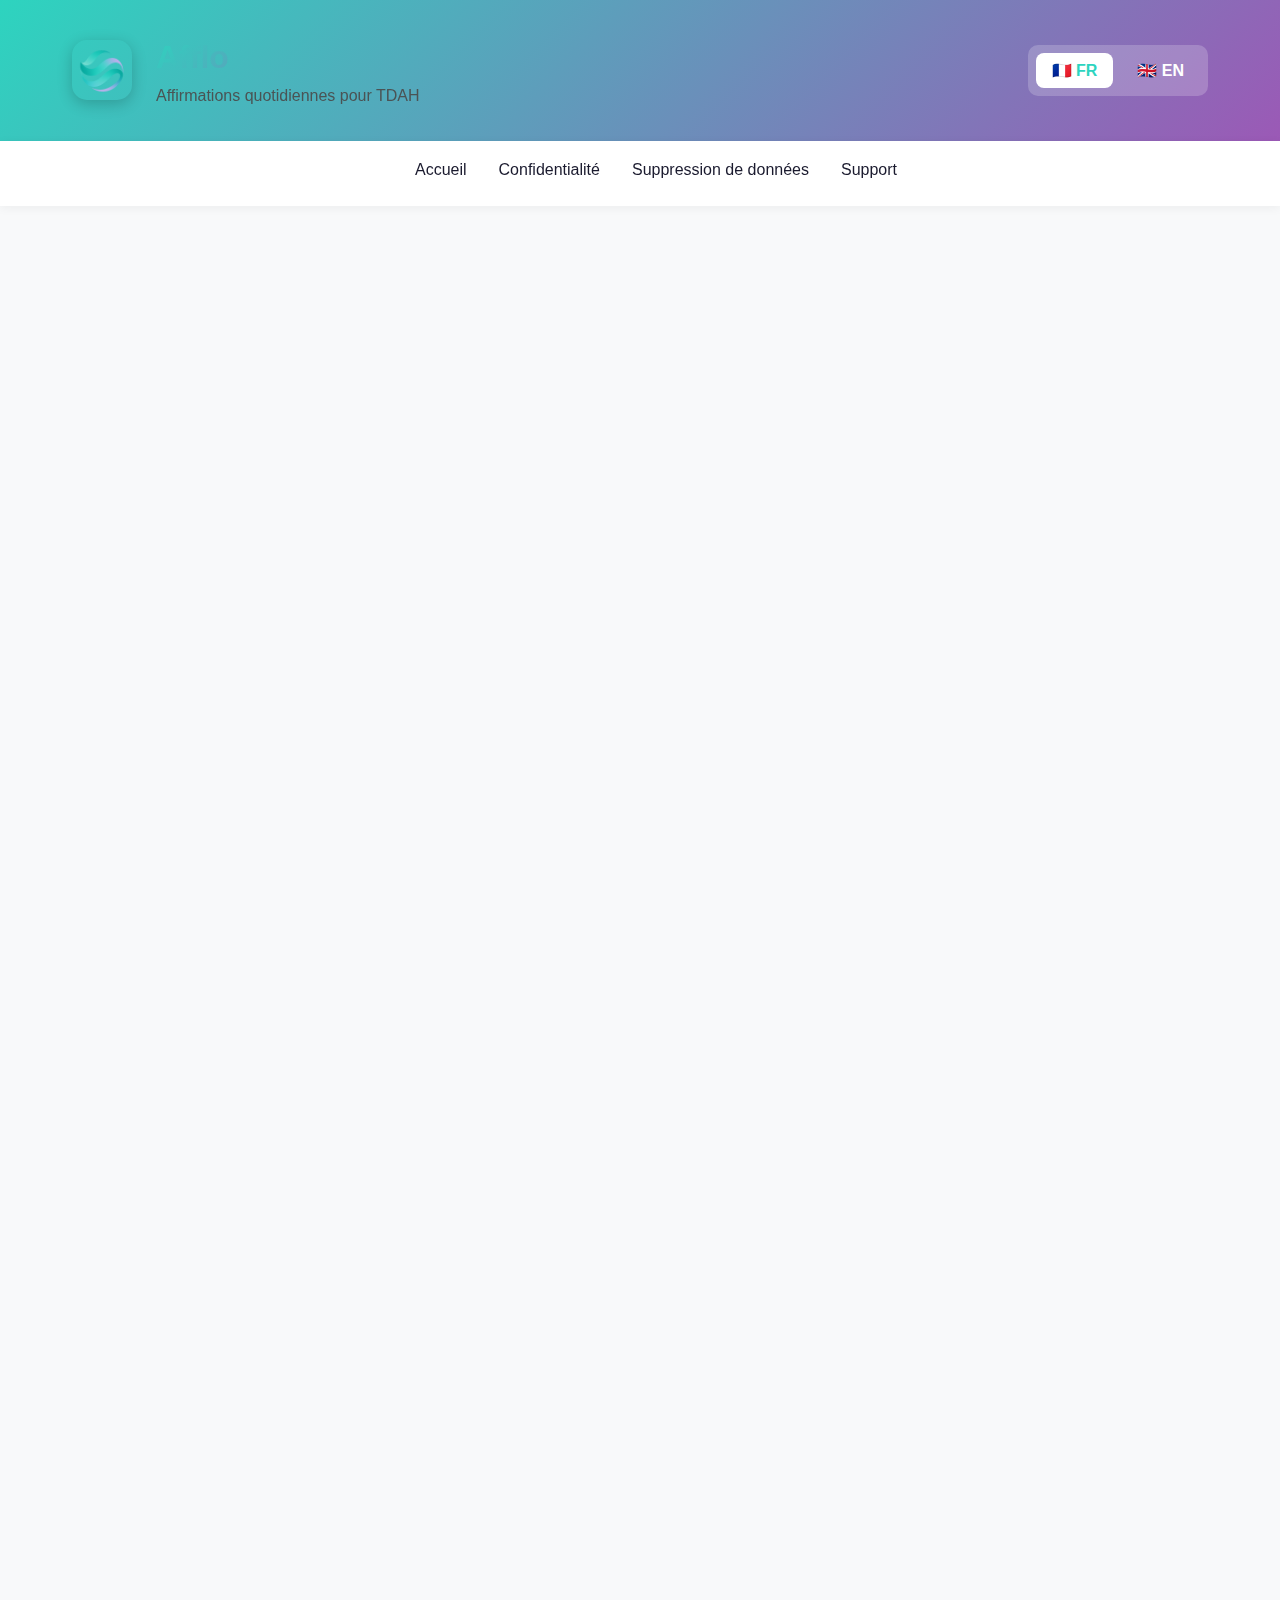
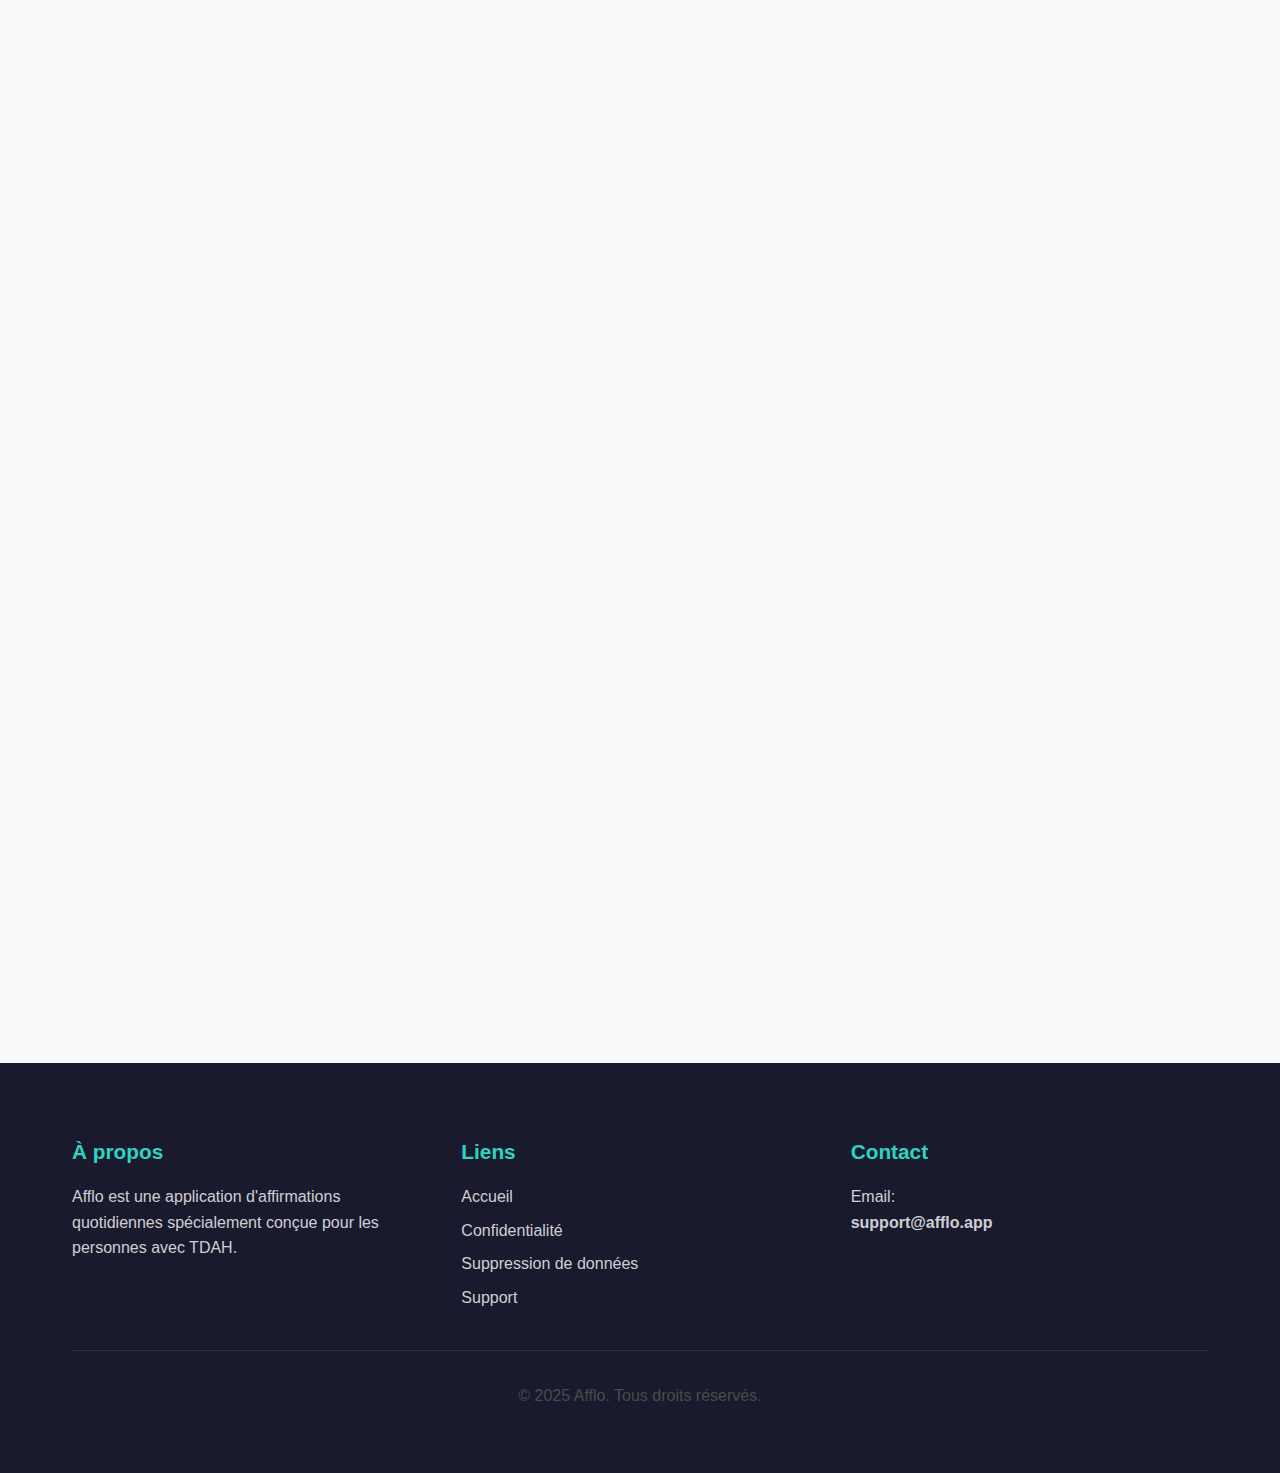
<file: github_pages copie/support.html>
<!DOCTYPE html>
<html lang="fr">
<head>
    <meta charset="UTF-8">
    <meta name="viewport" content="width=device-width, initial-scale=1.0">
    <title>Support - Afflo</title>
    <meta name="description" content="Besoin d'aide avec Afflo ? Contactez notre équipe de support.">
    <link rel="stylesheet" href="assets/css/style.css">
    <link rel="icon" type="image/png" href="assets/images/logo.png">
</head>
<body>
    <header>
        <div class="container">
            <div class="header-content">
                <div class="logo-section">
                    <img src="assets/images/logo.png" alt="Afflo Logo" class="logo">
                    <div>
                        <h1 class="app-name">Afflo</h1>
                        <p class="tagline" data-i18n="tagline">Affirmations quotidiennes pour TDAH</p>
                    </div>
                </div>
                <div class="lang-switcher">
                    <button class="lang-btn active" data-lang="fr">🇫🇷 FR</button>
                    <button class="lang-btn" data-lang="en">🇬🇧 EN</button>
                </div>
            </div>
        </div>
    </header>

    <nav>
        <ul>
            <li><a href="index.html" data-i18n="nav_home">Accueil</a></li>
            <li><a href="privacy.html" data-i18n="nav_privacy">Confidentialité</a></li>
            <li><a href="data-deletion.html" data-i18n="nav_data_deletion">Suppression de données</a></li>
            <li><a href="support.html" data-i18n="nav_support">Support</a></li>
        </ul>
    </nav>

    <main>
        <div class="container">
            <div class="content-section lang-loading">
                <!-- French Content -->
                <div class="lang-content" data-lang="fr">
                    <h1>Support & Contact</h1>
                    <p>Besoin d'aide ? Notre équipe est là pour vous ! 💙</p>

                    <div class="cards-grid">
                        <div class="card">
                            <div class="card-icon">📧</div>
                            <h3>Email</h3>
                            <p>Pour toute question, problème technique ou suggestion :</p>
                            <p><a href="mailto:support@afflo.app" class="contact-email">support@afflo.app</a></p>
                            <p><small>Délai de réponse : 24-48h</small></p>
                        </div>

                        <div class="card">
                            <div class="card-icon">🔒</div>
                            <h3>Confidentialité</h3>
                            <p>Questions sur vos données personnelles :</p>
                            <p><a href="mailto:privacy@afflo.app" class="contact-email">privacy@afflo.app</a></p>
                            <p><a href="privacy.html">Voir notre politique</a></p>
                        </div>

                        <div class="card">
                            <div class="card-icon">🗑️</div>
                            <h3>Supprimer mon compte</h3>
                            <p>Vous souhaitez supprimer votre compte ?</p>
                            <p><a href="data-deletion.html">Instructions de suppression</a></p>
                        </div>
                    </div>

                    <h2>❓ Questions fréquentes</h2>

                    <h3>Comment créer un compte ?</h3>
                    <p>1. Téléchargez l'app Afflo<br>
                    2. Ouvrez l'app et appuyez sur "Se connecter"<br>
                    3. Choisissez votre méthode : Google, Apple, ou Email<br>
                    4. Suivez les instructions à l'écran</p>

                    <h3>Comment activer les notifications ?</h3>
                    <p>1. Allez dans "Profil" → "Paramètres"<br>
                    2. Activez "Notifications"<br>
                    3. Choisissez vos horaires (1 à 3 notifications par jour)<br>
                    4. Personnalisez le format (Complètes, Minimales, ou Widget uniquement)</p>

                    <h3>Comment ajouter une affirmation aux favoris ?</h3>
                    <p>Appuyez sur l'icône ❤️ sur n'importe quelle affirmation.</p>
                    <p><strong>Note :</strong> Les comptes gratuits sont limités à 20 favoris. Passez Premium pour des favoris illimités !</p>

                    <h3>Quelle est la différence entre Gratuit et Premium ?</h3>
                    <table style="width: 100%; border-collapse: collapse; margin: 1rem 0;">
                        <thead>
                            <tr style="background: var(--primary-teal); color: white;">
                                <th style="padding: 1rem; text-align: left;">Fonctionnalité</th>
                                <th style="padding: 1rem; text-align: center;">Gratuit</th>
                                <th style="padding: 1rem; text-align: center;">Premium</th>
                            </tr>
                        </thead>
                        <tbody>
                            <tr style="border-bottom: 1px solid var(--border-color);">
                                <td style="padding: 1rem;">Affirmations</td>
                                <td style="padding: 1rem; text-align: center;">650</td>
                                <td style="padding: 1rem; text-align: center;">2000+</td>
                            </tr>
                            <tr style="border-bottom: 1px solid var(--border-color);">
                                <td style="padding: 1rem;">Catégories</td>
                                <td style="padding: 1rem; text-align: center;">3 gratuites</td>
                                <td style="padding: 1rem; text-align: center;">Toutes (10)</td>
                            </tr>
                            <tr style="border-bottom: 1px solid var(--border-color);">
                                <td style="padding: 1rem;">Favoris</td>
                                <td style="padding: 1rem; text-align: center;">20 max</td>
                                <td style="padding: 1rem; text-align: center;">Illimités</td>
                            </tr>
                            <tr style="border-bottom: 1px solid var(--border-color);">
                                <td style="padding: 1rem;">Notifications/jour</td>
                                <td style="padding: 1rem; text-align: center;">1</td>
                                <td style="padding: 1rem; text-align: center;">3</td>
                            </tr>
                        </tbody>
                    </table>

                    <h3>L'app fonctionne-t-elle hors ligne ?</h3>
                    <p>Oui ! Les affirmations sont mises en cache localement. Vous pouvez les consulter sans connexion Internet. Cependant, vous devez être connecté pour synchroniser vos favoris et votre progression.</p>

                    <h3>Dans quelles langues l'app est disponible ?</h3>
                    <p>Afflo est disponible en <strong>Français</strong> et <strong>Anglais</strong>. Vous pouvez changer la langue dans Profil → Paramètres → Contenu.</p>

                    <h3>Mes données sont-elles sécurisées ?</h3>
                    <p>Absolument ! Vos données sont :</p>
                    <ul>
                        <li>Chiffrées en transit (HTTPS/TLS)</li>
                        <li>Chiffrées au repos (Firebase)</li>
                        <li>Jamais vendues à des tiers</li>
                        <li>Conformes RGPD</li>
                    </ul>
                    <p>Pour plus de détails, consultez notre <a href="privacy.html">Politique de confidentialité</a>.</p>

                    <div class="highlight-box" style="margin-top: 3rem;">
                        <h3>Vous n'avez pas trouvé de réponse ?</h3>
                        <p>Pas de problème ! Envoyez-nous un email à <a href="mailto:support@afflo.app" class="contact-email">support@afflo.app</a> et nous vous répondrons dans les 24-48 heures.</p>
                    </div>
                </div>

                <!-- English Content -->
                <div class="lang-content" data-lang="en" style="display: none;">
                    <h1>Support & Contact</h1>
                    <p>Need help? Our team is here for you! 💙</p>

                    <div class="cards-grid">
                        <div class="card">
                            <div class="card-icon">📧</div>
                            <h3>Email</h3>
                            <p>For any questions, technical issues, or suggestions:</p>
                            <p><a href="mailto:support@afflo.app" class="contact-email">support@afflo.app</a></p>
                            <p><small>Response time: 24-48h</small></p>
                        </div>

                        <div class="card">
                            <div class="card-icon">🔒</div>
                            <h3>Privacy</h3>
                            <p>Questions about your personal data:</p>
                            <p><a href="mailto:privacy@afflo.app" class="contact-email">privacy@afflo.app</a></p>
                            <p><a href="privacy.html">See our policy</a></p>
                        </div>

                        <div class="card">
                            <div class="card-icon">🗑️</div>
                            <h3>Delete my account</h3>
                            <p>Want to delete your account?</p>
                            <p><a href="data-deletion.html">Deletion instructions</a></p>
                        </div>
                    </div>

                    <h2>❓ Frequently Asked Questions</h2>

                    <h3>How do I create an account?</h3>
                    <p>1. Download the Afflo app<br>
                    2. Open the app and tap "Sign In"<br>
                    3. Choose your method: Google, Apple, or Email<br>
                    4. Follow the on-screen instructions</p>

                    <h3>How do I enable notifications?</h3>
                    <p>1. Go to "Profile" → "Settings"<br>
                    2. Enable "Notifications"<br>
                    3. Choose your times (1 to 3 notifications per day)<br>
                    4. Customize the format (Full, Minimal, or Widget only)</p>

                    <h3>How do I add an affirmation to favorites?</h3>
                    <p>Tap the ❤️ icon on any affirmation.</p>
                    <p><strong>Note:</strong> Free accounts are limited to 20 favorites. Upgrade to Premium for unlimited favorites!</p>

                    <h3>What's the difference between Free and Premium?</h3>
                    <table style="width: 100%; border-collapse: collapse; margin: 1rem 0;">
                        <thead>
                            <tr style="background: var(--primary-teal); color: white;">
                                <th style="padding: 1rem; text-align: left;">Feature</th>
                                <th style="padding: 1rem; text-align: center;">Free</th>
                                <th style="padding: 1rem; text-align: center;">Premium</th>
                            </tr>
                        </thead>
                        <tbody>
                            <tr style="border-bottom: 1px solid var(--border-color);">
                                <td style="padding: 1rem;">Affirmations</td>
                                <td style="padding: 1rem; text-align: center;">650</td>
                                <td style="padding: 1rem; text-align: center;">2000+</td>
                            </tr>
                            <tr style="border-bottom: 1px solid var(--border-color);">
                                <td style="padding: 1rem;">Categories</td>
                                <td style="padding: 1rem; text-align: center;">3 free</td>
                                <td style="padding: 1rem; text-align: center;">All (10)</td>
                            </tr>
                            <tr style="border-bottom: 1px solid var(--border-color);">
                                <td style="padding: 1rem;">Favorites</td>
                                <td style="padding: 1rem; text-align: center;">20 max</td>
                                <td style="padding: 1rem; text-align: center;">Unlimited</td>
                            </tr>
                            <tr style="border-bottom: 1px solid var(--border-color);">
                                <td style="padding: 1rem;">Notifications/day</td>
                                <td style="padding: 1rem; text-align: center;">1</td>
                                <td style="padding: 1rem; text-align: center;">3</td>
                            </tr>
                        </tbody>
                    </table>

                    <h3>Does the app work offline?</h3>
                    <p>Yes! Affirmations are cached locally. You can view them without an Internet connection. However, you need to be online to sync your favorites and progress.</p>

                    <h3>In what languages is the app available?</h3>
                    <p>Afflo is available in <strong>French</strong> and <strong>English</strong>. You can change the language in Profile → Settings → Content.</p>

                    <h3>Is my data secure?</h3>
                    <p>Absolutely! Your data is:</p>
                    <ul>
                        <li>Encrypted in transit (HTTPS/TLS)</li>
                        <li>Encrypted at rest (Firebase)</li>
                        <li>Never sold to third parties</li>
                        <li>GDPR compliant</li>
                    </ul>
                    <p>For more details, see our <a href="privacy.html">Privacy Policy</a>.</p>

                    <div class="highlight-box" style="margin-top: 3rem;">
                        <h3>Didn't find an answer?</h3>
                        <p>No problem! Send us an email at <a href="mailto:support@afflo.app" class="contact-email">support@afflo.app</a> and we'll respond within 24-48 hours.</p>
                    </div>
                </div>
            </div>
        </div>
    </main>

    <footer>
        <div class="container">
            <div class="footer-content">
                <div class="footer-section">
                    <h3 data-i18n="footer_about">À propos</h3>
                    <p data-i18n="footer_about_text">Afflo est une application d'affirmations quotidiennes spécialement conçue pour les personnes avec TDAH.</p>
                </div>
                <div class="footer-section">
                    <h3 data-i18n="footer_links">Liens</h3>
                    <a href="index.html" data-i18n="nav_home">Accueil</a>
                    <a href="privacy.html" data-i18n="nav_privacy">Confidentialité</a>
                    <a href="data-deletion.html" data-i18n="nav_data_deletion">Suppression de données</a>
                    <a href="support.html" data-i18n="nav_support">Support</a>
                </div>
                <div class="footer-section">
                    <h3 data-i18n="footer_contact">Contact</h3>
                    <p><span data-i18n="footer_email">Email</span>: <a href="mailto:support@afflo.app" class="contact-email">support@afflo.app</a></p>
                </div>
            </div>
            <div class="footer-bottom">
                <p>&copy; 2025 Afflo. <span data-i18n="footer_rights">Tous droits réservés.</span></p>
            </div>
        </div>
    </footer>

    <script src="assets/js/lang.js"></script>
    <script>
        document.addEventListener('languageChanged', (e) => {
            const lang = e.detail.lang;
            document.querySelectorAll('.lang-content').forEach(content => {
                content.style.display = content.dataset.lang === lang ? 'block' : 'none';
            });
        });

        const initialLang = localStorage.getItem('afflo_lang') || 'fr';
        document.querySelectorAll('.lang-content').forEach(content => {
            content.style.display = content.dataset.lang === initialLang ? 'block' : 'none';
        });
    </script>
</body>
</html>
</file>
<file: assets/css/style.css>
/* Afflo - GitHub Pages Styles */
/* Colors from app */
:root {
  /* Primary Colors */
  --primary-teal: #2DD4BF;
  --primary-coral: #FF6B6B;
  --primary-purple: #9B59B6;

  /* Accent Colors */
  --accent-yellow: #FDB462;
  --accent-mint: #A8E6CF;
  --accent-lavender: #C7CEEA;

  /* Backgrounds */
  --dark-bg: #1A1A2E;
  --light-bg: #F8F9FA;

  /* Text Colors */
  --text-primary: #1A1A2E;
  --text-secondary: #4A4A4A;
  --text-tertiary: #9E9E9E;

  /* Card Colors */
  --card-bg: #FFFFFF;
  --border-color: #E0E0E0;
}

* {
  margin: 0;
  padding: 0;
  box-sizing: border-box;
}

body {
  font-family: -apple-system, BlinkMacSystemFont, 'Segoe UI', 'Roboto', 'Helvetica', 'Arial', sans-serif;
  line-height: 1.6;
  color: var(--text-primary);
  background: var(--light-bg);
}

/* Header */
header {
  background: white;
  color: var(--text-primary);
  padding: 2rem 0;
  box-shadow: 0 2px 10px rgba(0, 0, 0, 0.1);
  border-bottom: 3px solid var(--primary-teal);
}

.container {
  max-width: 1200px;
  margin: 0 auto;
  padding: 0 2rem;
}

.header-content {
  display: flex;
  align-items: center;
  justify-content: space-between;
  flex-wrap: wrap;
  gap: 2rem;
}

.logo-section {
  display: flex;
  align-items: center;
  gap: 1.5rem;
}

.logo {
  width: 60px;
  height: 60px;
  border-radius: 15px;
  box-shadow: 0 4px 15px rgba(0, 0, 0, 0.2);
}

.app-name {
  font-size: 2rem;
  font-weight: 700;
  margin: 0;
}

.tagline {
  font-size: 1rem;
  opacity: 0.9;
  margin: 0;
}

/* Language Switcher */
.lang-switcher {
  display: flex;
  gap: 0.5rem;
  background: var(--light-bg);
  padding: 0.5rem;
  border-radius: 10px;
  border: 1px solid var(--border-color);
}

.lang-btn {
  background: transparent;
  border: none;
  color: var(--text-secondary);
  padding: 0.5rem 1rem;
  border-radius: 8px;
  cursor: pointer;
  font-size: 1rem;
  font-weight: 600;
  transition: all 0.3s ease;
}

.lang-btn:hover {
  background: rgba(45, 212, 191, 0.1);
  color: var(--primary-teal);
}

.lang-btn.active {
  background: var(--primary-teal);
  color: white;
}

/* Navigation */
nav {
  background: white;
  box-shadow: 0 2px 10px rgba(0, 0, 0, 0.05);
  position: sticky;
  top: 0;
  z-index: 100;
}

nav ul {
  list-style: none;
  display: flex;
  justify-content: center;
  flex-wrap: wrap;
  gap: 2rem;
  padding: 1rem 2rem;
}

nav a {
  color: var(--text-primary);
  text-decoration: none;
  font-weight: 500;
  transition: color 0.3s ease;
  position: relative;
}

nav a:hover {
  color: var(--primary-teal);
}

nav a::after {
  content: '';
  position: absolute;
  bottom: -5px;
  left: 0;
  width: 0;
  height: 2px;
  background: var(--primary-teal);
  transition: width 0.3s ease;
}

nav a:hover::after {
  width: 100%;
}

/* Main Content */
main {
  padding: 3rem 0;
  min-height: 60vh;
}

.content-section {
  background: var(--card-bg);
  border-radius: 20px;
  padding: 3rem;
  margin-bottom: 2rem;
  box-shadow: 0 4px 20px rgba(0, 0, 0, 0.08);
}

h1 {
  font-size: 2.5rem;
  margin-bottom: 1rem;
  background: linear-gradient(135deg, var(--primary-teal), var(--primary-purple));
  -webkit-background-clip: text;
  -webkit-text-fill-color: transparent;
  background-clip: text;
}

h2 {
  font-size: 1.8rem;
  margin: 2rem 0 1rem;
  color: var(--text-primary);
}

h3 {
  font-size: 1.3rem;
  margin: 1.5rem 0 0.8rem;
  color: var(--text-secondary);
}

p {
  margin-bottom: 1rem;
  color: var(--text-secondary);
}

ul, ol {
  margin-left: 2rem;
  margin-bottom: 1rem;
}

li {
  margin-bottom: 0.5rem;
  color: var(--text-secondary);
}

/* Cards Grid */
.cards-grid {
  display: grid;
  grid-template-columns: repeat(auto-fit, minmax(300px, 1fr));
  gap: 2rem;
  margin-top: 2rem;
}

.card {
  background: var(--card-bg);
  border-radius: 15px;
  padding: 2rem;
  box-shadow: 0 4px 15px rgba(0, 0, 0, 0.08);
  transition: transform 0.3s ease, box-shadow 0.3s ease;
}

.card:hover {
  transform: translateY(-5px);
  box-shadow: 0 8px 25px rgba(0, 0, 0, 0.12);
}

.card-icon {
  font-size: 3rem;
  margin-bottom: 1rem;
}

.card h3 {
  margin-top: 0;
}

/* Buttons */
.btn {
  display: inline-block;
  padding: 1rem 2rem;
  background: linear-gradient(135deg, var(--primary-teal), var(--primary-purple));
  color: white;
  text-decoration: none;
  border-radius: 10px;
  font-weight: 600;
  transition: transform 0.3s ease, box-shadow 0.3s ease;
  border: none;
  cursor: pointer;
  font-size: 1rem;
}

.btn:hover {
  transform: translateY(-2px);
  box-shadow: 0 8px 20px rgba(45, 212, 191, 0.3);
}

/* Footer */
footer {
  background: var(--dark-bg);
  color: white;
  padding: 3rem 0;
  margin-top: 4rem;
}

.footer-content {
  display: grid;
  grid-template-columns: repeat(auto-fit, minmax(250px, 1fr));
  gap: 2rem;
}

.footer-section h3 {
  color: var(--primary-teal);
  margin-bottom: 1rem;
}

.footer-section p,
.footer-section a {
  color: rgba(255, 255, 255, 0.8);
}

.footer-section a {
  text-decoration: none;
  display: block;
  margin-bottom: 0.5rem;
  transition: color 0.3s ease;
}

.footer-section a:hover {
  color: var(--primary-teal);
}

.footer-bottom {
  text-align: center;
  margin-top: 2rem;
  padding-top: 2rem;
  border-top: 1px solid rgba(255, 255, 255, 0.1);
  color: rgba(255, 255, 255, 0.6);
}

/* Responsive */
@media (max-width: 768px) {
  .header-content {
    justify-content: center;
    text-align: center;
  }

  .logo-section {
    flex-direction: column;
  }

  nav ul {
    flex-direction: column;
    gap: 1rem;
    text-align: center;
  }

  .content-section {
    padding: 2rem;
  }

  h1 {
    font-size: 2rem;
  }

  .cards-grid {
    grid-template-columns: 1fr;
  }
}

/* Highlight Box */
.highlight-box {
  background: linear-gradient(135deg, rgba(45, 212, 191, 0.1), rgba(155, 89, 182, 0.1));
  border-left: 4px solid var(--primary-teal);
  padding: 1.5rem;
  border-radius: 10px;
  margin: 2rem 0;
}

/* Contact Email */
.contact-email {
  color: var(--primary-teal);
  font-weight: 600;
  text-decoration: none;
}

.contact-email:hover {
  text-decoration: underline;
}

/* Loading animation */
.lang-loading {
  opacity: 0;
  animation: fadeIn 0.3s ease forwards;
}

@keyframes fadeIn {
  to {
    opacity: 1;
  }
}
</file>
<file: github_pages copie/assets/css/style.css>
/* Afflo - GitHub Pages Styles */
/* Colors from app */
:root {
  /* Primary Colors */
  --primary-teal: #2DD4BF;
  --primary-coral: #FF6B6B;
  --primary-purple: #9B59B6;

  /* Accent Colors */
  --accent-yellow: #FDB462;
  --accent-mint: #A8E6CF;
  --accent-lavender: #C7CEEA;

  /* Backgrounds */
  --dark-bg: #1A1A2E;
  --light-bg: #F8F9FA;

  /* Text Colors */
  --text-primary: #1A1A2E;
  --text-secondary: #4A4A4A;
  --text-tertiary: #9E9E9E;

  /* Card Colors */
  --card-bg: #FFFFFF;
  --border-color: #E0E0E0;
}

* {
  margin: 0;
  padding: 0;
  box-sizing: border-box;
}

body {
  font-family: -apple-system, BlinkMacSystemFont, 'Segoe UI', 'Roboto', 'Helvetica', 'Arial', sans-serif;
  line-height: 1.6;
  color: var(--text-primary);
  background: var(--light-bg);
}

/* Header */
header {
  background: linear-gradient(135deg, var(--primary-teal), var(--primary-purple));
  color: white;
  padding: 2rem 0;
  box-shadow: 0 2px 10px rgba(0, 0, 0, 0.1);
}

.container {
  max-width: 1200px;
  margin: 0 auto;
  padding: 0 2rem;
}

.header-content {
  display: flex;
  align-items: center;
  justify-content: space-between;
  flex-wrap: wrap;
  gap: 2rem;
}

.logo-section {
  display: flex;
  align-items: center;
  gap: 1.5rem;
}

.logo {
  width: 60px;
  height: 60px;
  border-radius: 15px;
  box-shadow: 0 4px 15px rgba(0, 0, 0, 0.2);
}

.app-name {
  font-size: 2rem;
  font-weight: 700;
  margin: 0;
}

.tagline {
  font-size: 1rem;
  opacity: 0.9;
  margin: 0;
}

/* Language Switcher */
.lang-switcher {
  display: flex;
  gap: 0.5rem;
  background: rgba(255, 255, 255, 0.2);
  padding: 0.5rem;
  border-radius: 10px;
}

.lang-btn {
  background: transparent;
  border: none;
  color: white;
  padding: 0.5rem 1rem;
  border-radius: 8px;
  cursor: pointer;
  font-size: 1rem;
  font-weight: 600;
  transition: all 0.3s ease;
}

.lang-btn:hover {
  background: rgba(255, 255, 255, 0.2);
}

.lang-btn.active {
  background: white;
  color: var(--primary-teal);
}

/* Navigation */
nav {
  background: white;
  box-shadow: 0 2px 10px rgba(0, 0, 0, 0.05);
  position: sticky;
  top: 0;
  z-index: 100;
}

nav ul {
  list-style: none;
  display: flex;
  justify-content: center;
  flex-wrap: wrap;
  gap: 2rem;
  padding: 1rem 2rem;
}

nav a {
  color: var(--text-primary);
  text-decoration: none;
  font-weight: 500;
  transition: color 0.3s ease;
  position: relative;
}

nav a:hover {
  color: var(--primary-teal);
}

nav a::after {
  content: '';
  position: absolute;
  bottom: -5px;
  left: 0;
  width: 0;
  height: 2px;
  background: var(--primary-teal);
  transition: width 0.3s ease;
}

nav a:hover::after {
  width: 100%;
}

/* Main Content */
main {
  padding: 3rem 0;
  min-height: 60vh;
}

.content-section {
  background: var(--card-bg);
  border-radius: 20px;
  padding: 3rem;
  margin-bottom: 2rem;
  box-shadow: 0 4px 20px rgba(0, 0, 0, 0.08);
}

h1 {
  font-size: 2.5rem;
  margin-bottom: 1rem;
  background: linear-gradient(135deg, var(--primary-teal), var(--primary-purple));
  -webkit-background-clip: text;
  -webkit-text-fill-color: transparent;
  background-clip: text;
}

h2 {
  font-size: 1.8rem;
  margin: 2rem 0 1rem;
  color: var(--text-primary);
}

h3 {
  font-size: 1.3rem;
  margin: 1.5rem 0 0.8rem;
  color: var(--text-secondary);
}

p {
  margin-bottom: 1rem;
  color: var(--text-secondary);
}

ul, ol {
  margin-left: 2rem;
  margin-bottom: 1rem;
}

li {
  margin-bottom: 0.5rem;
  color: var(--text-secondary);
}

/* Cards Grid */
.cards-grid {
  display: grid;
  grid-template-columns: repeat(auto-fit, minmax(300px, 1fr));
  gap: 2rem;
  margin-top: 2rem;
}

.card {
  background: var(--card-bg);
  border-radius: 15px;
  padding: 2rem;
  box-shadow: 0 4px 15px rgba(0, 0, 0, 0.08);
  transition: transform 0.3s ease, box-shadow 0.3s ease;
}

.card:hover {
  transform: translateY(-5px);
  box-shadow: 0 8px 25px rgba(0, 0, 0, 0.12);
}

.card-icon {
  font-size: 3rem;
  margin-bottom: 1rem;
}

.card h3 {
  margin-top: 0;
}

/* Buttons */
.btn {
  display: inline-block;
  padding: 1rem 2rem;
  background: linear-gradient(135deg, var(--primary-teal), var(--primary-purple));
  color: white;
  text-decoration: none;
  border-radius: 10px;
  font-weight: 600;
  transition: transform 0.3s ease, box-shadow 0.3s ease;
  border: none;
  cursor: pointer;
  font-size: 1rem;
}

.btn:hover {
  transform: translateY(-2px);
  box-shadow: 0 8px 20px rgba(45, 212, 191, 0.3);
}

/* Footer */
footer {
  background: var(--dark-bg);
  color: white;
  padding: 3rem 0;
  margin-top: 4rem;
}

.footer-content {
  display: grid;
  grid-template-columns: repeat(auto-fit, minmax(250px, 1fr));
  gap: 2rem;
}

.footer-section h3 {
  color: var(--primary-teal);
  margin-bottom: 1rem;
}

.footer-section p,
.footer-section a {
  color: rgba(255, 255, 255, 0.8);
}

.footer-section a {
  text-decoration: none;
  display: block;
  margin-bottom: 0.5rem;
  transition: color 0.3s ease;
}

.footer-section a:hover {
  color: var(--primary-teal);
}

.footer-bottom {
  text-align: center;
  margin-top: 2rem;
  padding-top: 2rem;
  border-top: 1px solid rgba(255, 255, 255, 0.1);
  color: rgba(255, 255, 255, 0.6);
}

/* Responsive */
@media (max-width: 768px) {
  .header-content {
    justify-content: center;
    text-align: center;
  }

  .logo-section {
    flex-direction: column;
  }

  nav ul {
    flex-direction: column;
    gap: 1rem;
    text-align: center;
  }

  .content-section {
    padding: 2rem;
  }

  h1 {
    font-size: 2rem;
  }

  .cards-grid {
    grid-template-columns: 1fr;
  }
}

/* Highlight Box */
.highlight-box {
  background: linear-gradient(135deg, rgba(45, 212, 191, 0.1), rgba(155, 89, 182, 0.1));
  border-left: 4px solid var(--primary-teal);
  padding: 1.5rem;
  border-radius: 10px;
  margin: 2rem 0;
}

/* Contact Email */
.contact-email {
  color: var(--primary-teal);
  font-weight: 600;
  text-decoration: none;
}

.contact-email:hover {
  text-decoration: underline;
}

/* Loading animation */
.lang-loading {
  opacity: 0;
  animation: fadeIn 0.3s ease forwards;
}

@keyframes fadeIn {
  to {
    opacity: 1;
  }
}
</file>
